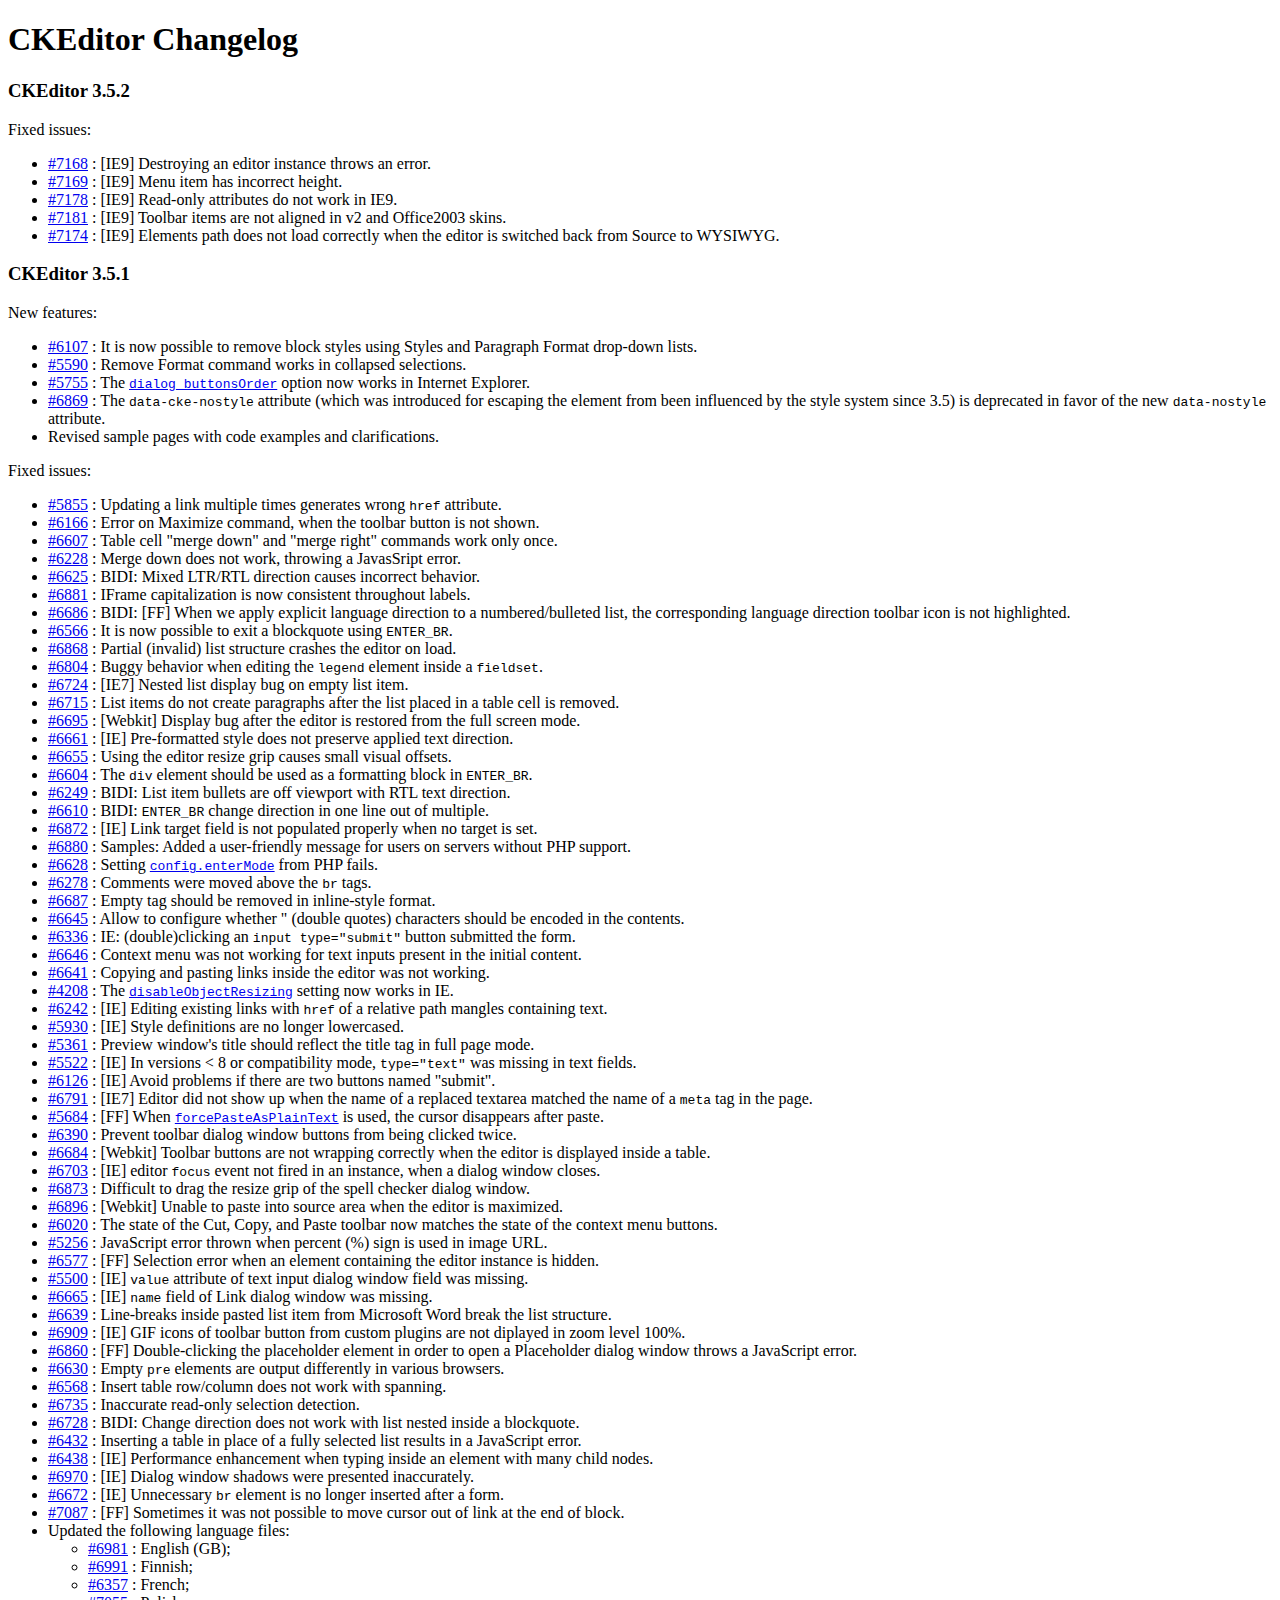
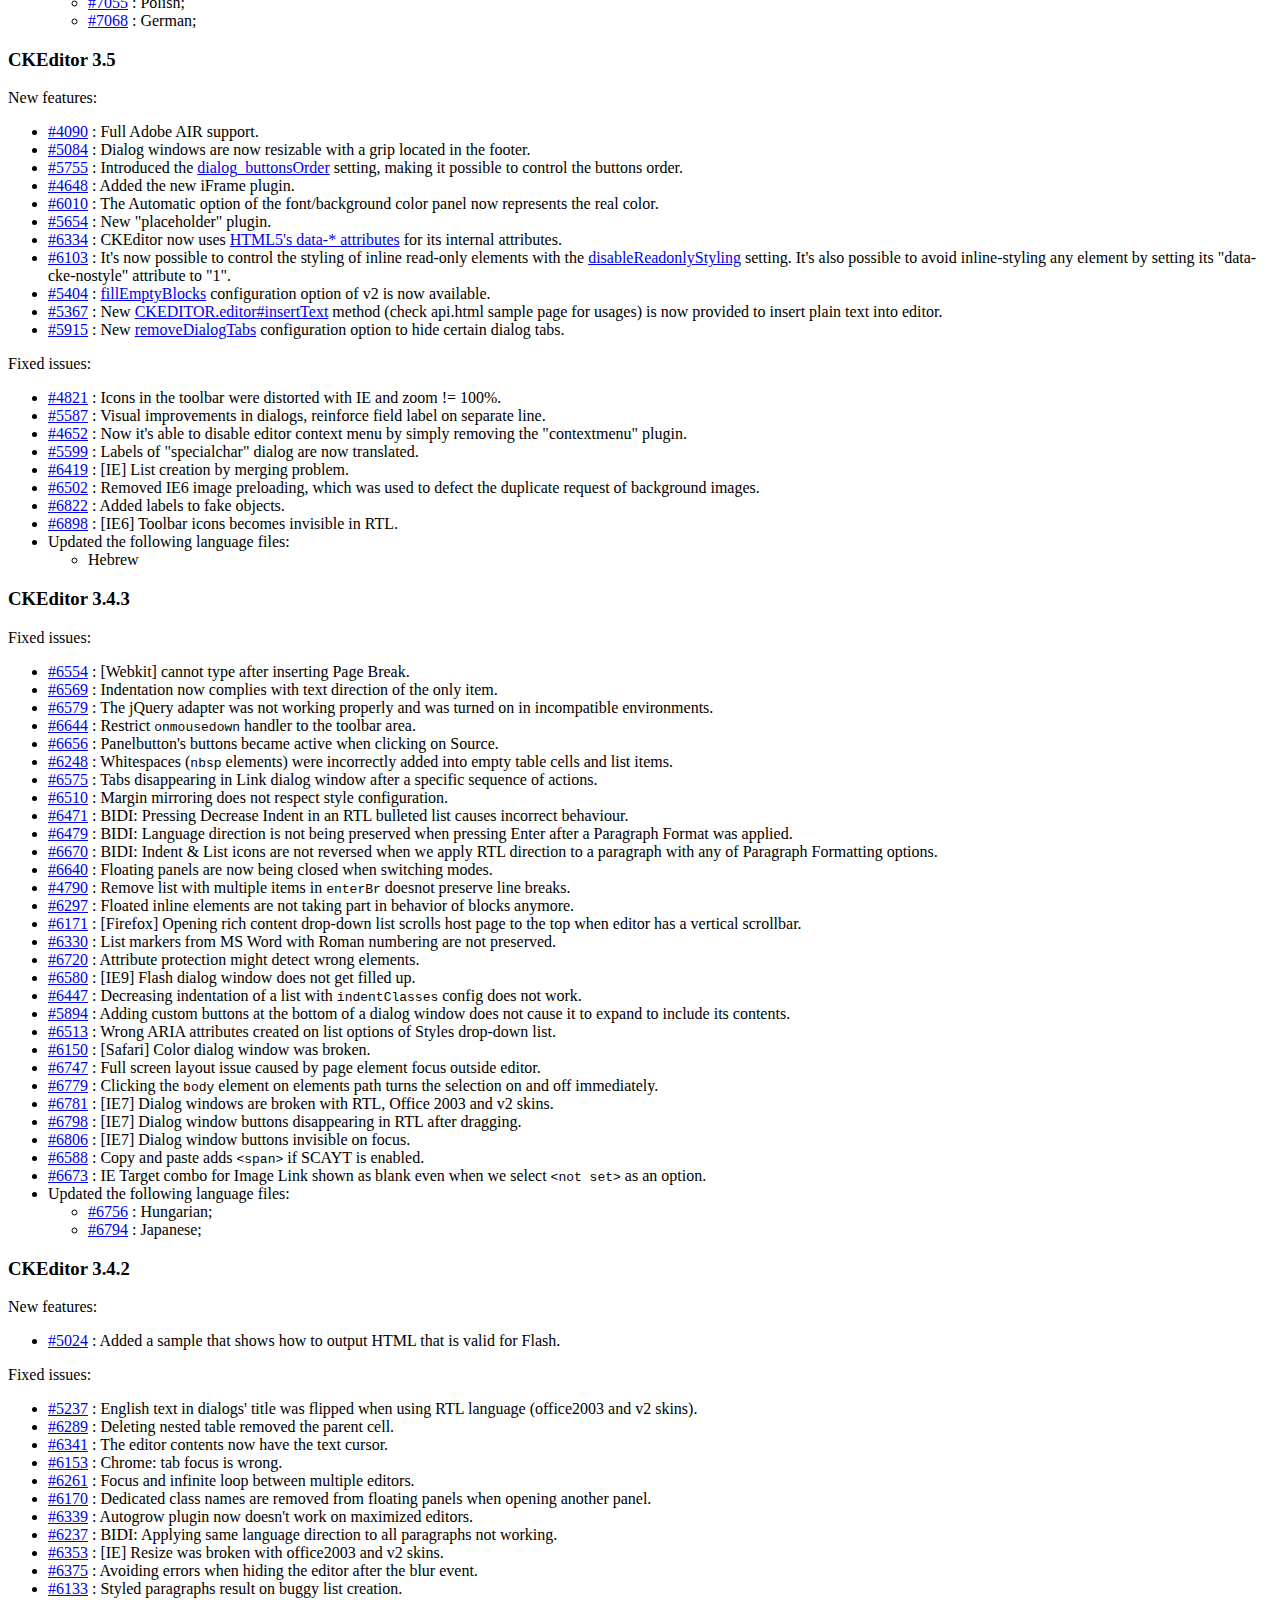
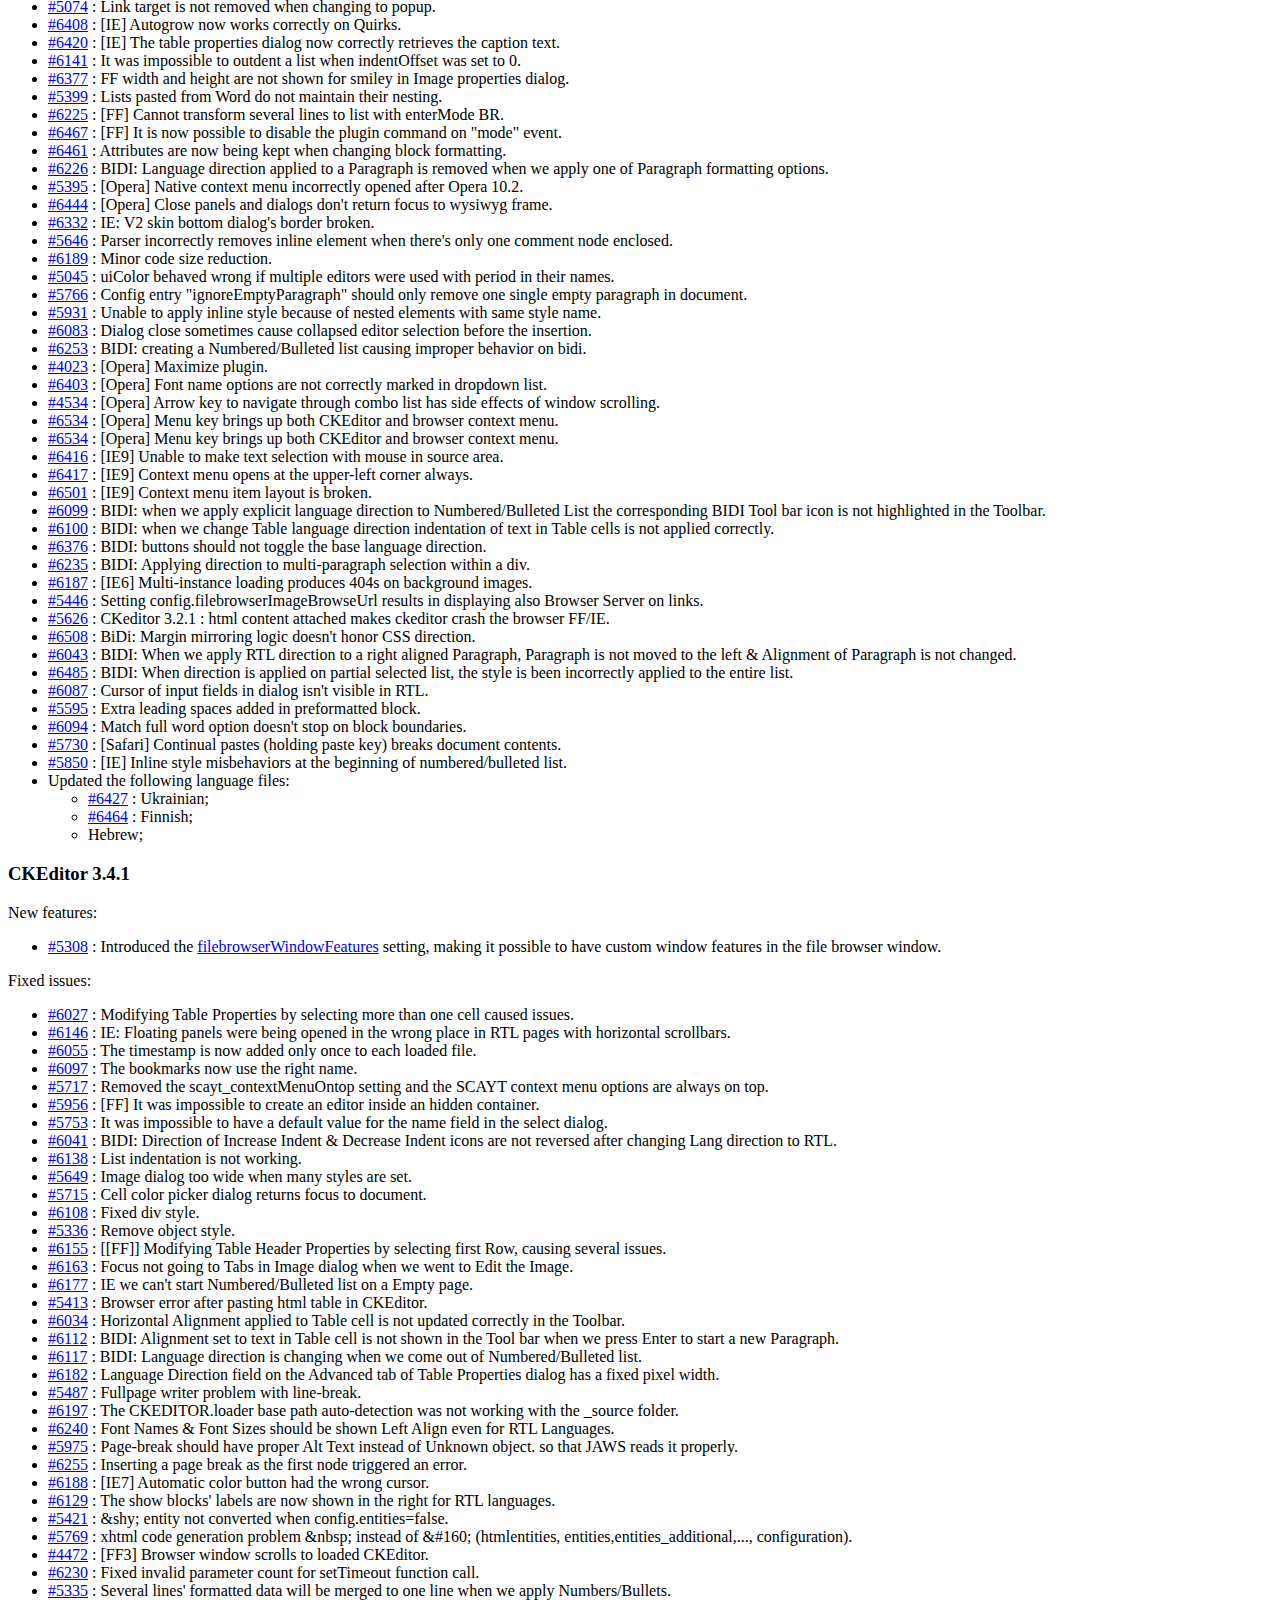
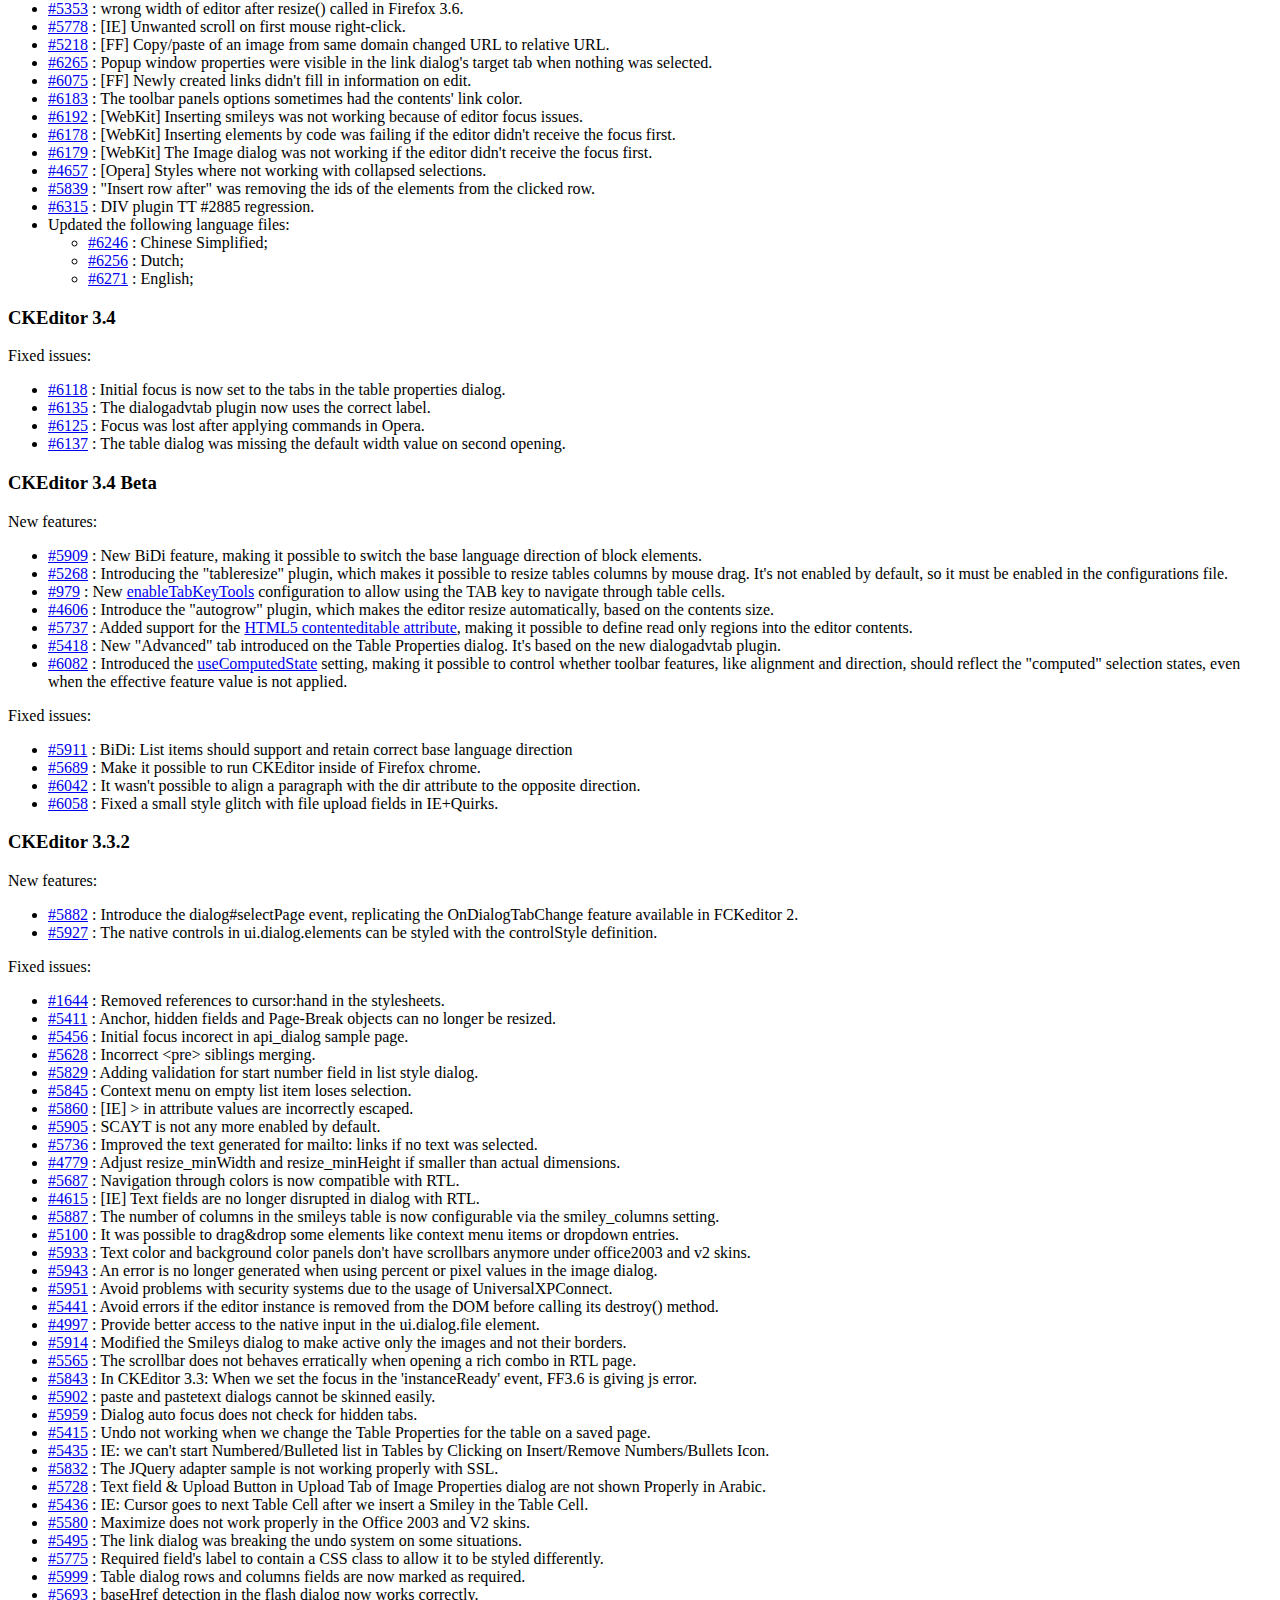
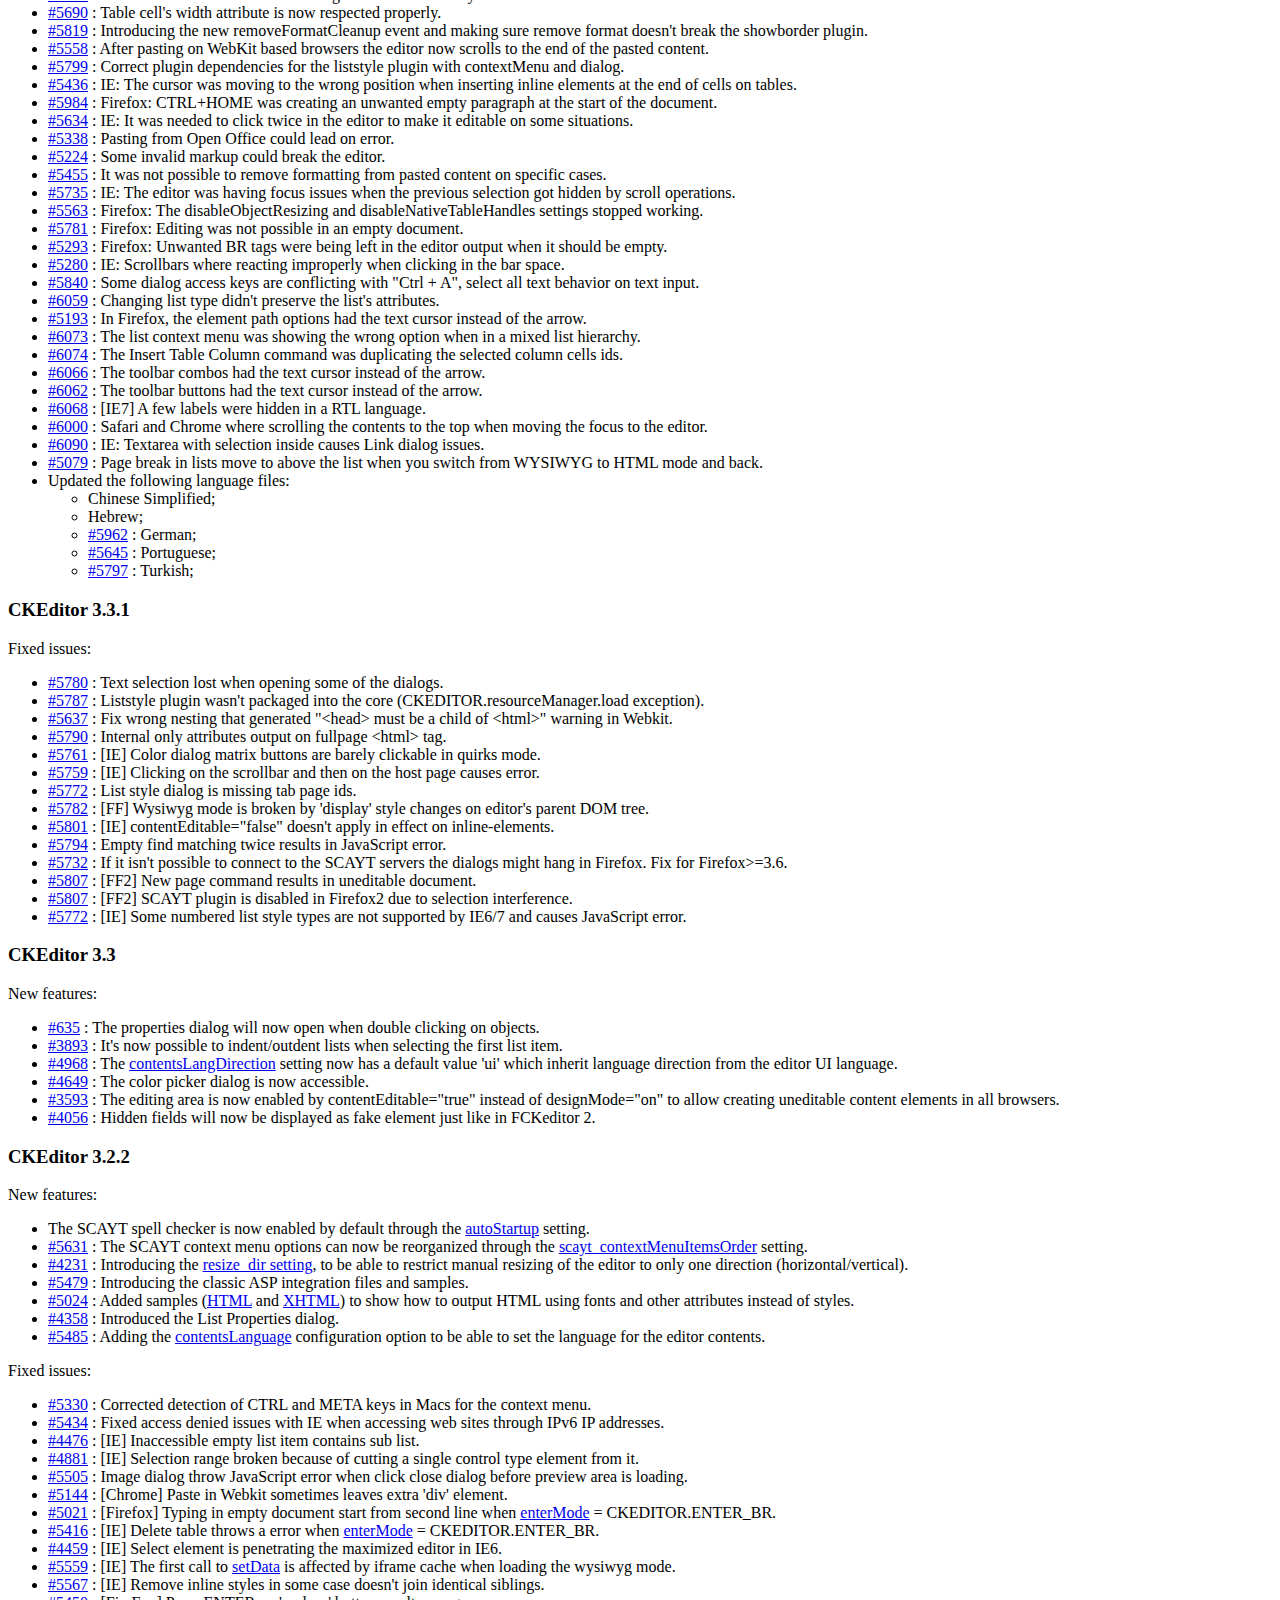
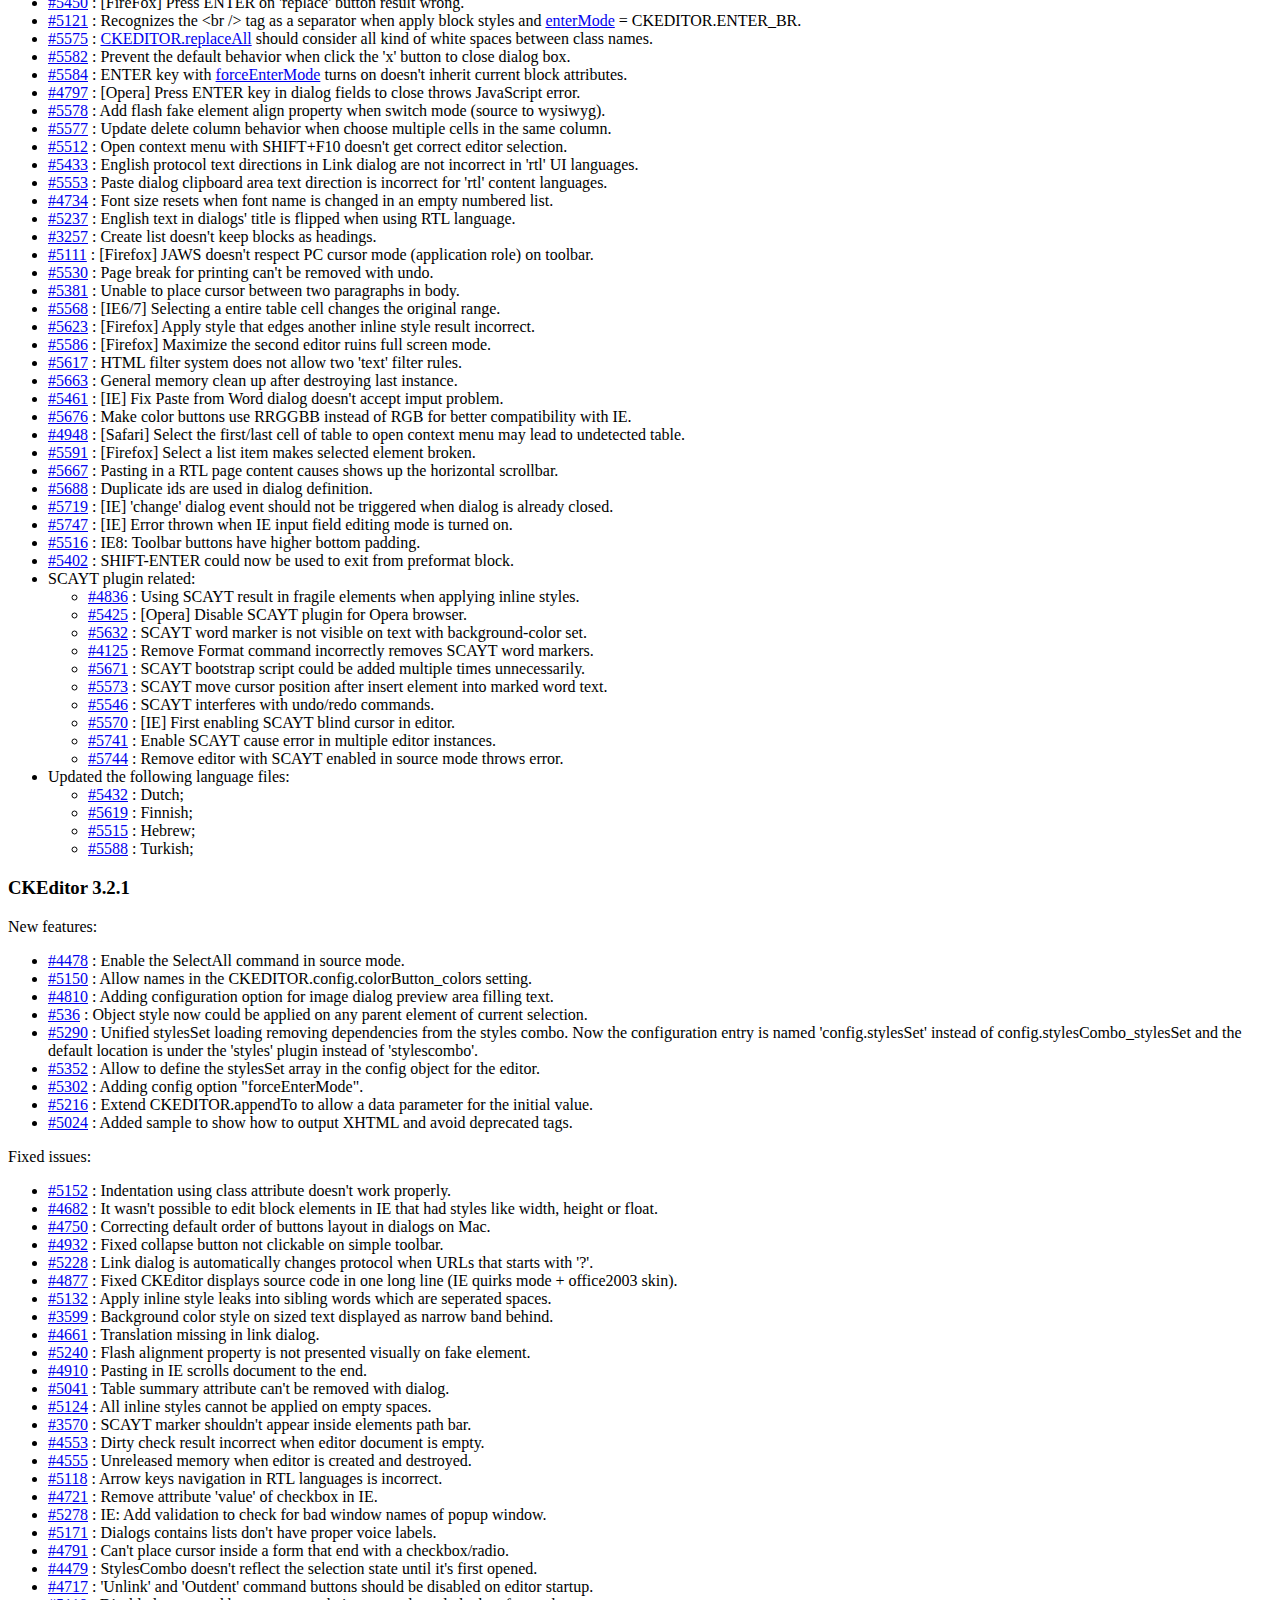
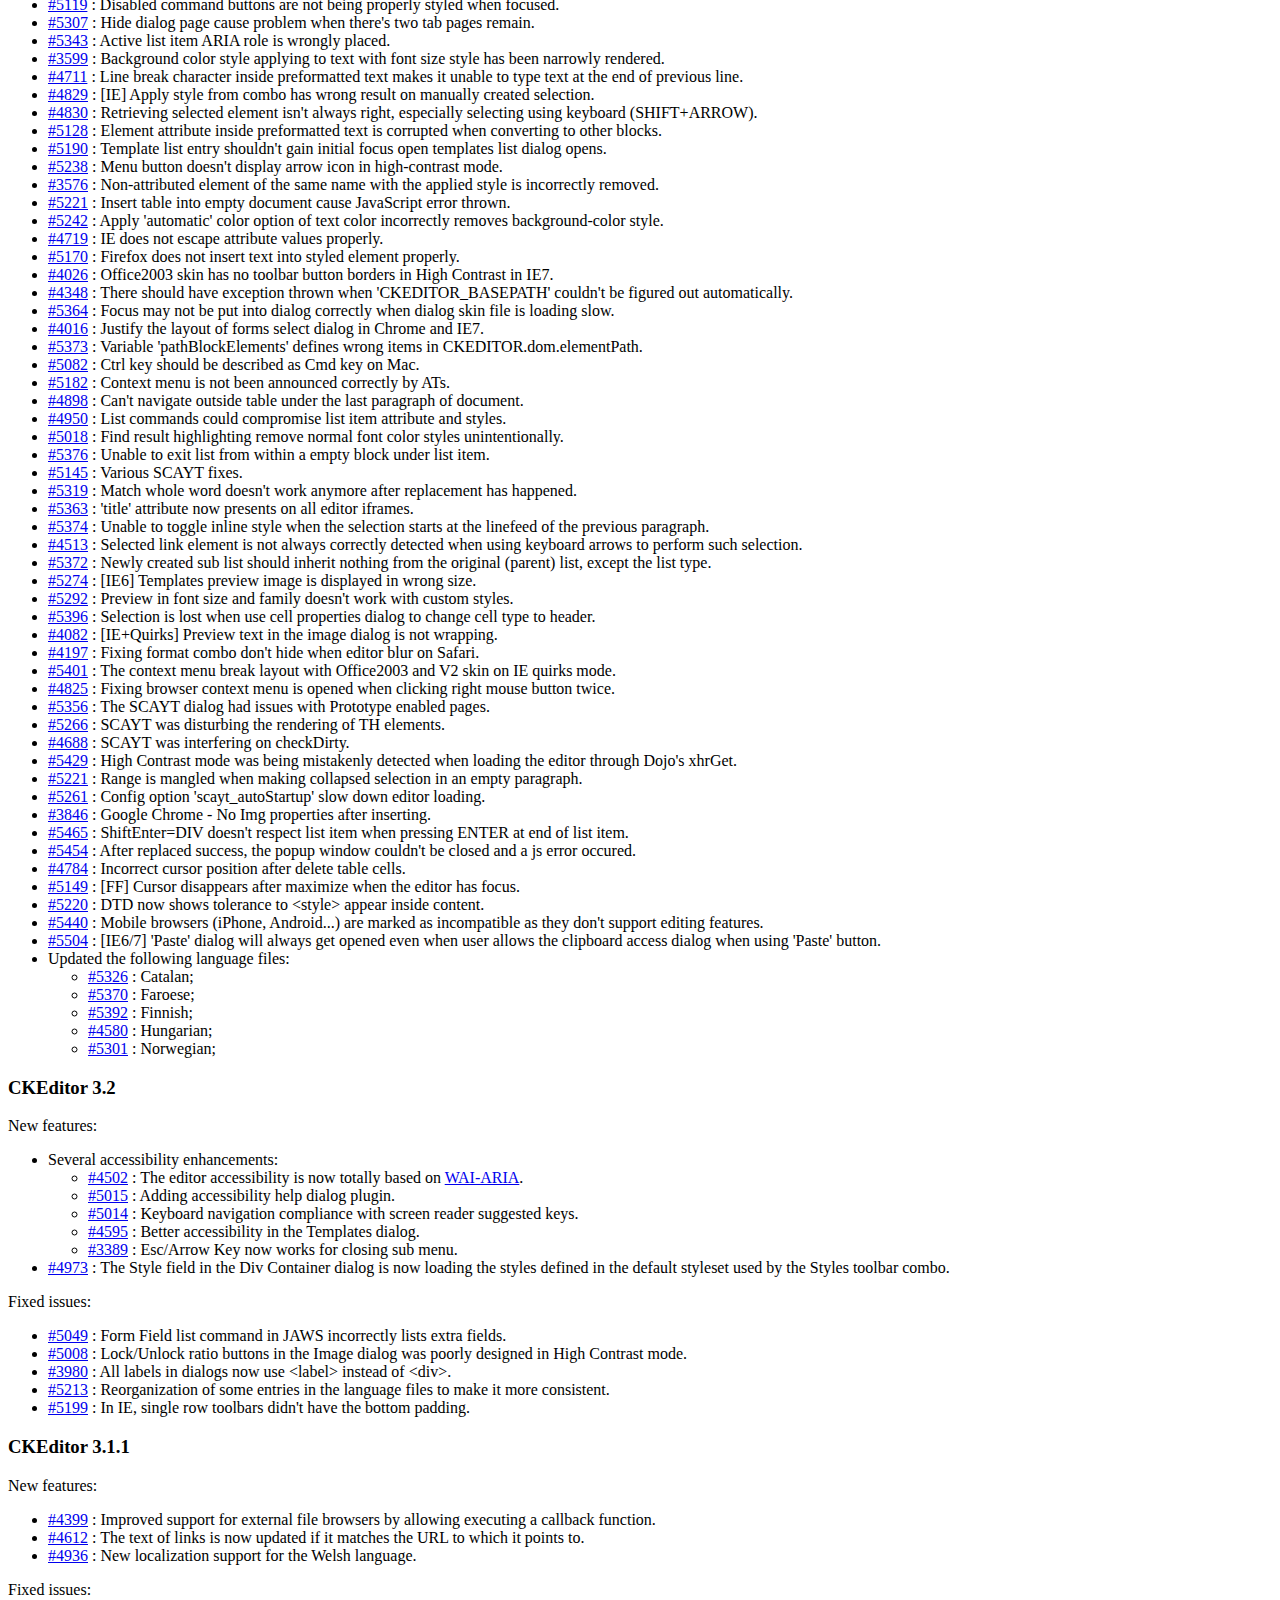
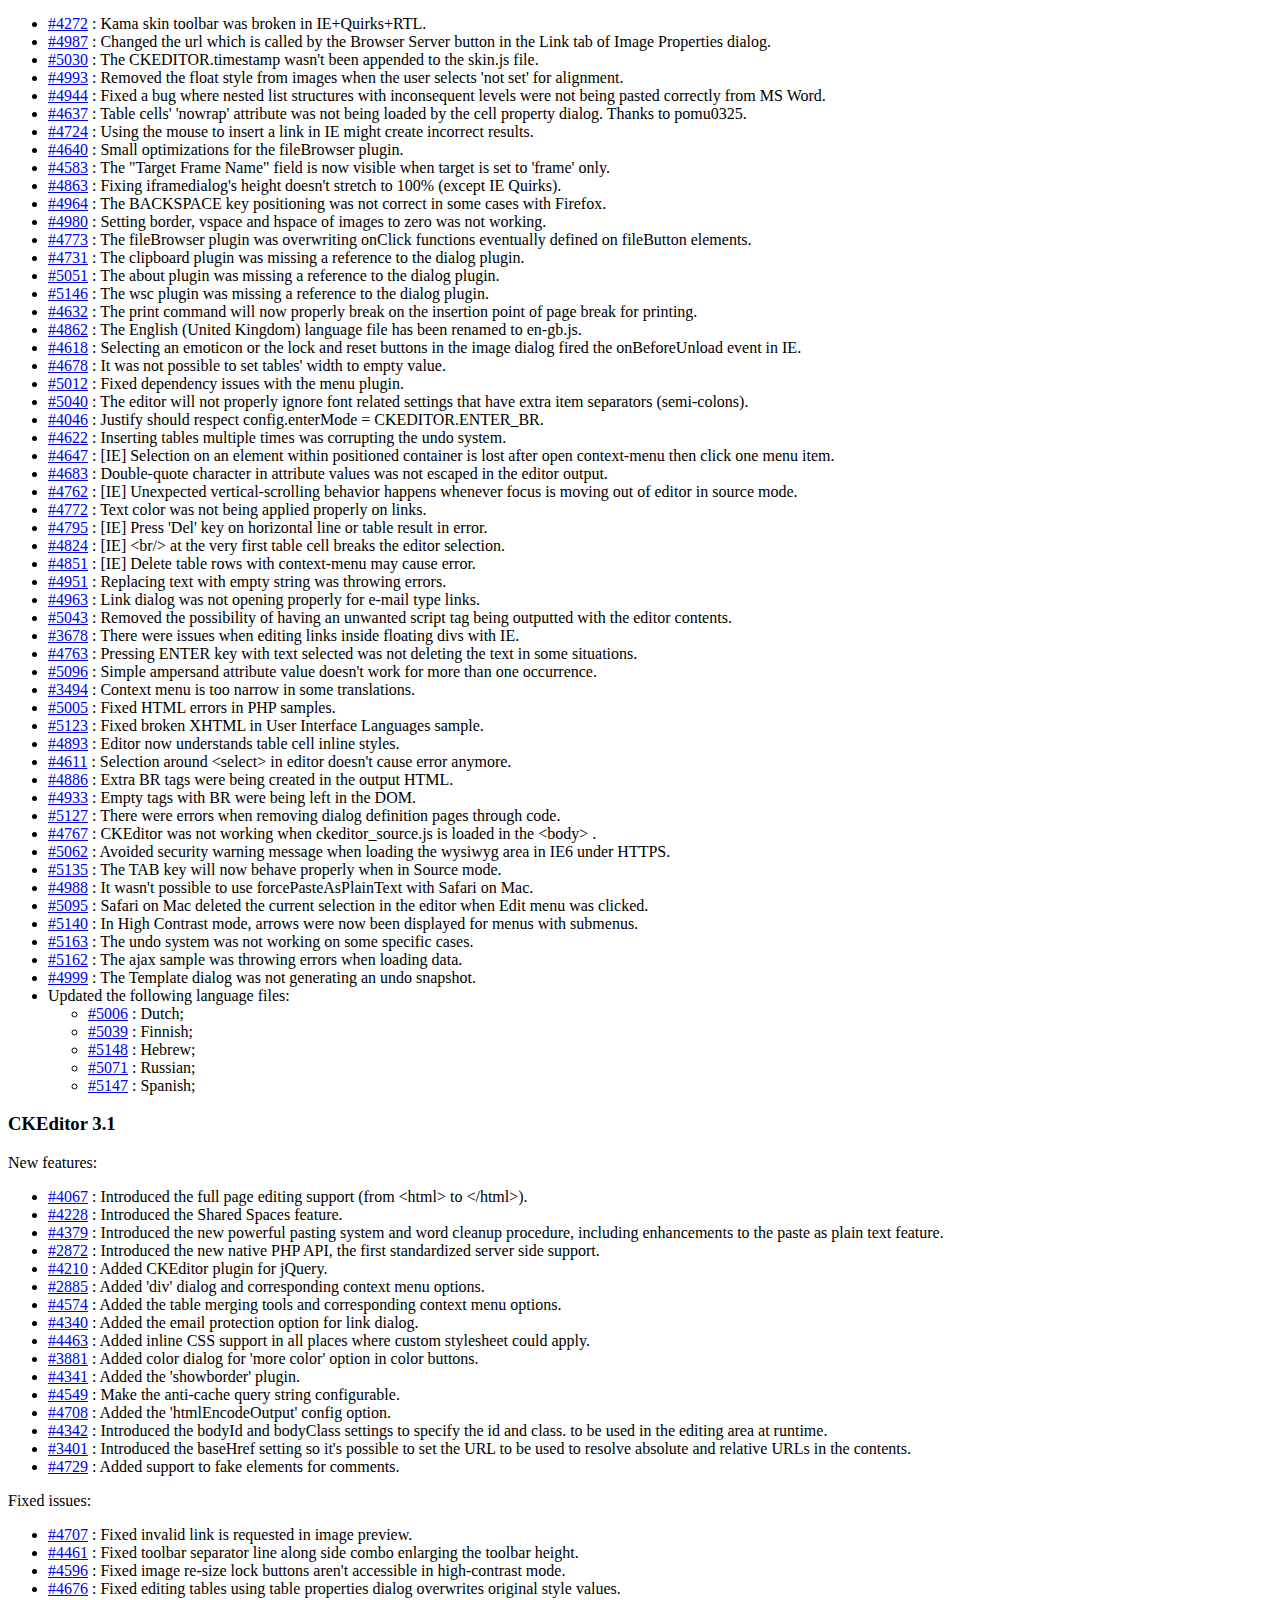
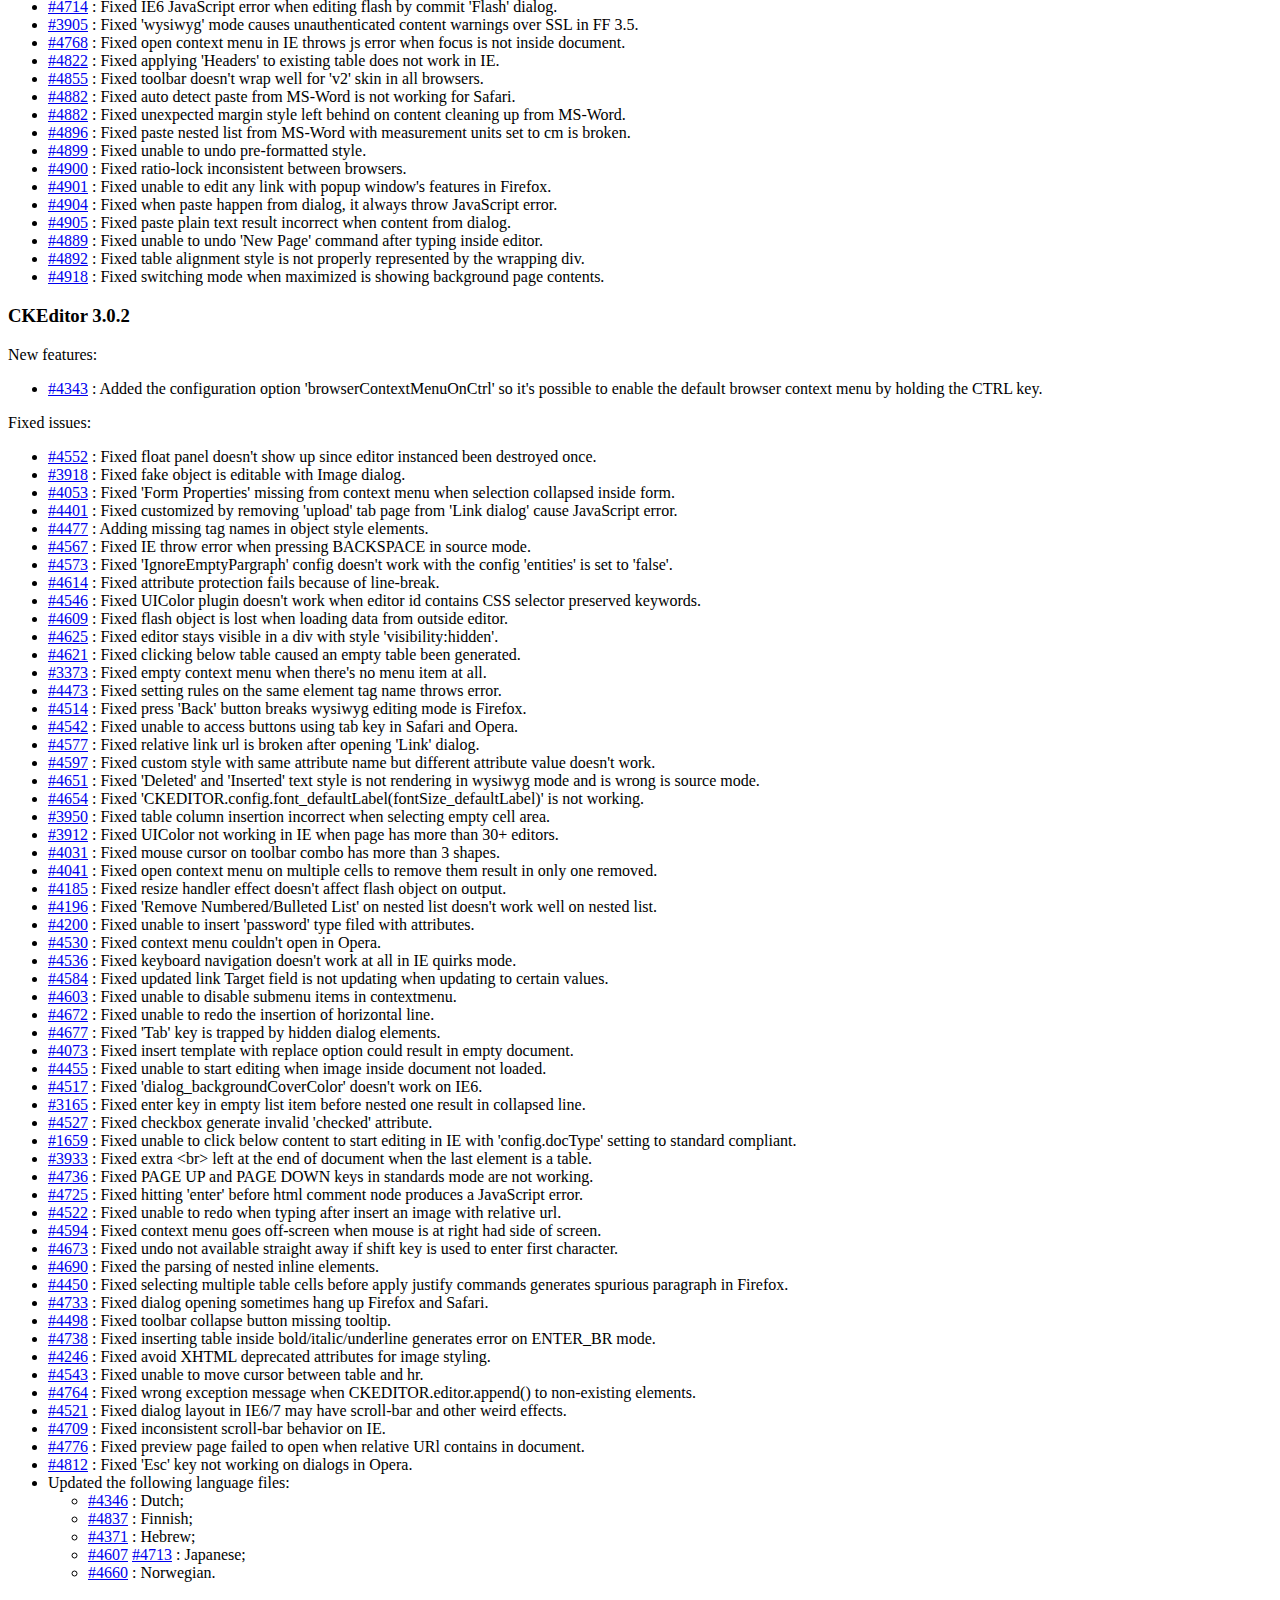
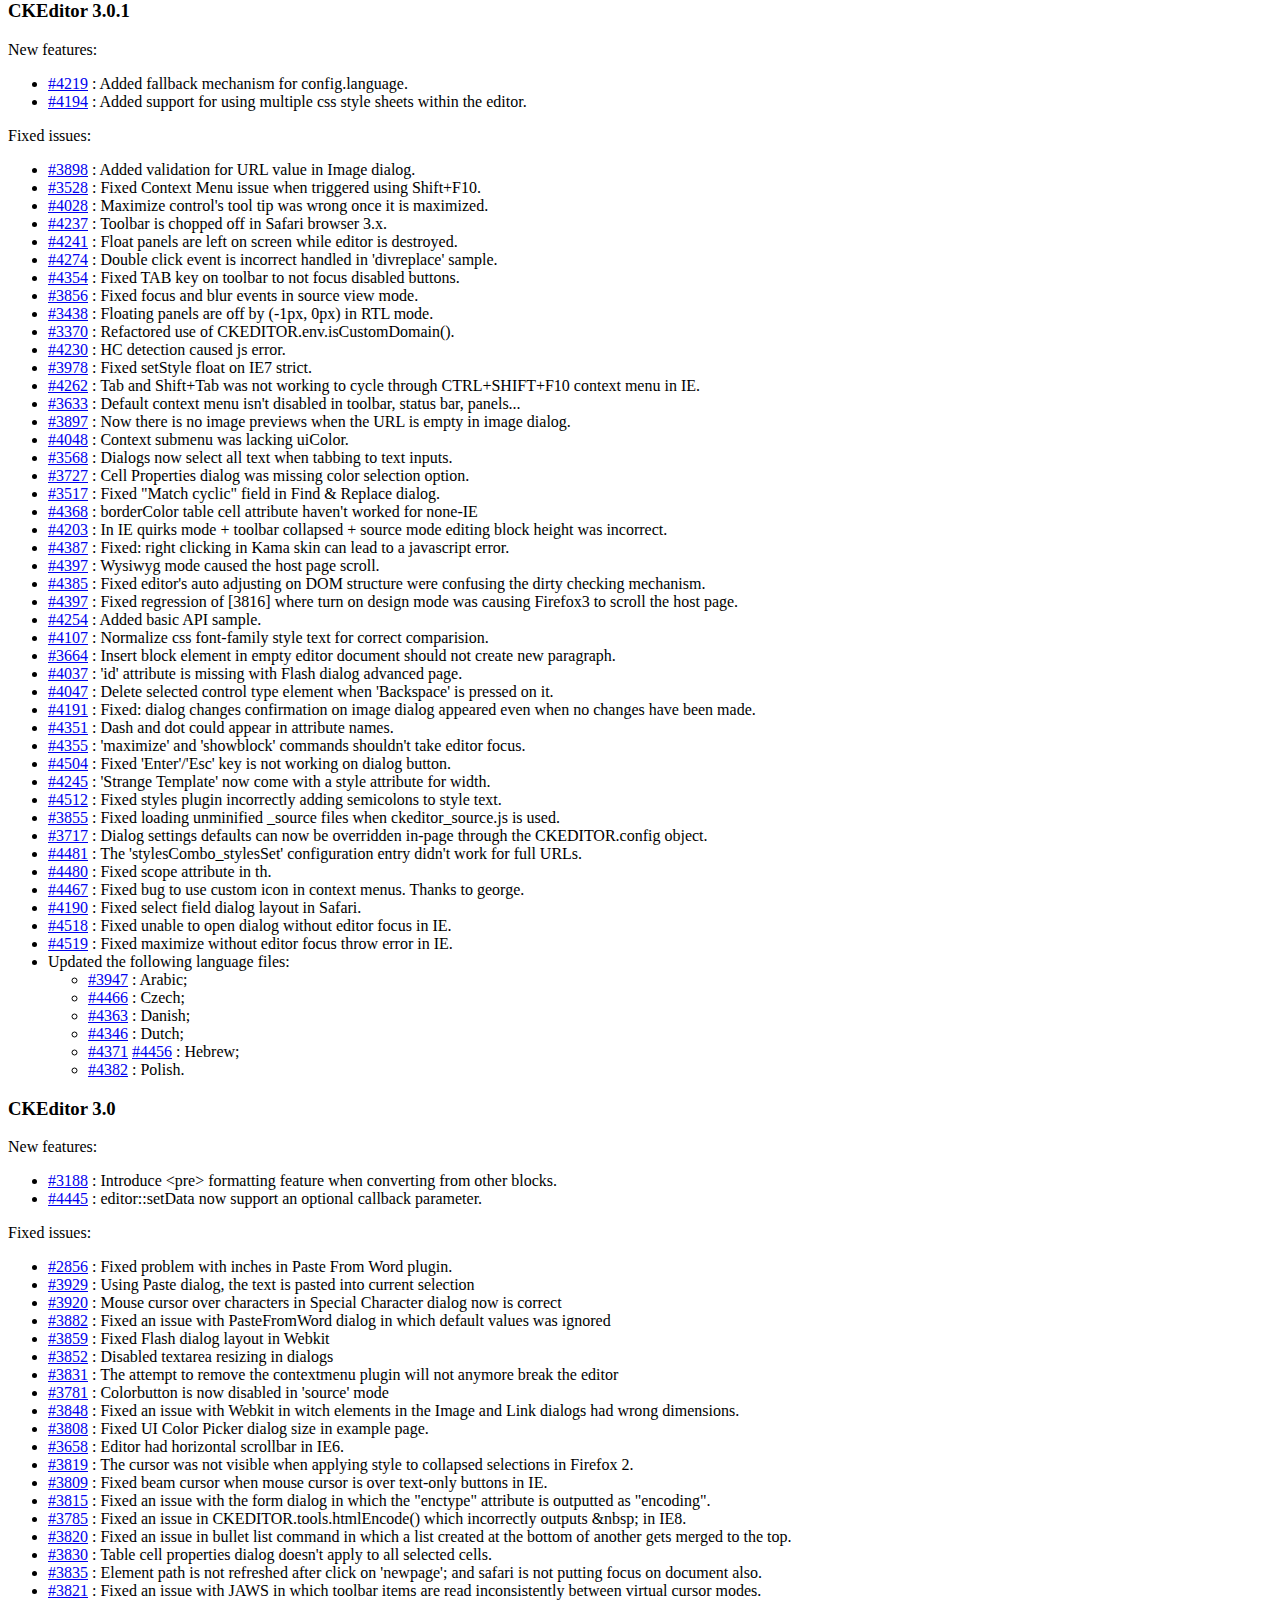
<file: src/main/webapp/ckeditor/ckeditor/CHANGES.html>
<!DOCTYPE html PUBLIC "-//W3C//DTD XHTML 1.0 Transitional//EN" "http://www.w3.org/TR/xhtml1/DTD/xhtml1-transitional.dtd">
<!--
Copyright (c) 2003-2011, CKSource - Frederico Knabben. All rights reserved.
For licensing, see LICENSE.html or http://ckeditor.com/license
-->
<html xmlns="http://www.w3.org/1999/xhtml">
<head>
	<title>Changelog &mdash; CKEditor</title>
	<meta http-equiv="content-type" content="text/html; charset=utf-8" />
	<style type="text/css">

#footer hr
{
	margin: 10px 0 15px 0;
	height: 1px;
	border: solid 1px gray;
	border-bottom: none;
}

#footer p
{
	margin: 0 10px 10px 10px;
	float: left;
}

#footer #copy
{
	float: right;
}

	</style>
</head>
<body>
	<h1>
		CKEditor Changelog
	</h1>
	<h3>
			CKEditor 3.5.2</h3>
	<p>
			Fixed issues:</p>
	<ul>
		<li><a href="http://dev.ckeditor.com/ticket/7168">#7168</a> : [IE9] Destroying an editor instance throws an error.</li>
		<li><a href="http://dev.ckeditor.com/ticket/7169">#7169</a> : [IE9] Menu item has incorrect height.</li>
		<li><a href="http://dev.ckeditor.com/ticket/7178">#7178</a> : [IE9] Read-only attributes do not work in IE9.</li>
		<li><a href="http://dev.ckeditor.com/ticket/7181">#7181</a> : [IE9] Toolbar items are not aligned in v2 and Office2003 skins.</li>
		<li><a href="http://dev.ckeditor.com/ticket/7174">#7174</a> : [IE9] Elements path does not load correctly when the editor is switched back from Source to WYSIWYG.</li>
	</ul>
	<h3>
			CKEditor 3.5.1</h3>
	<p>
			New features:</p>
	<ul>
		<li><a href="http://dev.ckeditor.com/ticket/6107">#6107</a> : It is now possible to remove block styles using Styles and Paragraph Format drop-down lists.</li>
		<li><a href="http://dev.ckeditor.com/ticket/5590">#5590</a> : Remove Format command works in collapsed selections.</li>
		<li><a href="http://dev.ckeditor.com/ticket/5755">#5755</a> : The <code><a href="http://docs.cksource.com/ckeditor_api/symbols/CKEDITOR.config.html#.dialog_buttonsOrder">dialog_buttonsOrder</a></code> option now works in Internet Explorer.</li>
		<li><a href="http://dev.ckeditor.com/ticket/6869">#6869</a> : The <code>data-cke-nostyle</code> attribute (which was introduced for escaping the element from been influenced by the style system since 3.5) is deprecated in favor of the new <code>data-nostyle</code> attribute.</li>
		<li>Revised sample pages with code examples and clarifications.</li>
	</ul>
	<p>
			Fixed issues:</p>
	<ul>
		<li><a href="http://dev.ckeditor.com/ticket/5855">#5855</a> : Updating a link multiple times generates wrong <code>href</code> attribute.</li>
		<li><a href="http://dev.ckeditor.com/ticket/6166">#6166</a> : Error on Maximize command, when the toolbar button is not shown.</li>
		<li><a href="http://dev.ckeditor.com/ticket/6607">#6607</a> : Table cell "merge down" and "merge right" commands work only once.</li>
		<li><a href="http://dev.ckeditor.com/ticket/6228">#6228</a> : Merge down does not work, throwing a JavasSript error.</li>
		<li><a href="http://dev.ckeditor.com/ticket/6625">#6625</a> : BIDI: Mixed LTR/RTL direction causes incorrect behavior.</li>
		<li><a href="http://dev.ckeditor.com/ticket/6881">#6881</a> : IFrame capitalization is now consistent throughout labels.</li>
		<li><a href="http://dev.ckeditor.com/ticket/6686">#6686</a> : BIDI: [FF] When we apply explicit language direction to a numbered/bulleted list, the corresponding language direction toolbar icon is not highlighted.</li>
		<li><a href="http://dev.ckeditor.com/ticket/6566">#6566</a> : It is now possible to exit a blockquote using <code>ENTER_BR</code>.</li>
		<li><a href="http://dev.ckeditor.com/ticket/6868">#6868</a> : Partial (invalid) list structure crashes the editor on load.</li>
		<li><a href="http://dev.ckeditor.com/ticket/6804">#6804</a> : Buggy behavior when editing the <code>legend</code> element inside a <code>fieldset</code>.</li>
		<li><a href="http://dev.ckeditor.com/ticket/6724">#6724</a> : [IE7] Nested list display bug on empty list item.</li>
		<li><a href="http://dev.ckeditor.com/ticket/6715">#6715</a> : List items do not create paragraphs after the list placed in a table cell is removed.</li>
		<li><a href="http://dev.ckeditor.com/ticket/6695">#6695</a> : [Webkit] Display bug after the editor is restored from the full screen mode.</li>
		<li><a href="http://dev.ckeditor.com/ticket/6661">#6661</a> : [IE] Pre-formatted style does not preserve applied text direction.</li>
		<li><a href="http://dev.ckeditor.com/ticket/6655">#6655</a> : Using the editor resize grip causes small visual offsets.</li>
		<li><a href="http://dev.ckeditor.com/ticket/6604">#6604</a> : The <code>div</code> element should be used as a formatting block in <code>ENTER_BR</code>.</li>
		<li><a href="http://dev.ckeditor.com/ticket/6249">#6249</a> : BIDI: List item bullets are off viewport with RTL text direction.</li>
		<li><a href="http://dev.ckeditor.com/ticket/6610">#6610</a> : BIDI: <code>ENTER_BR</code> change direction in one line out of multiple.</li>
		<li><a href="http://dev.ckeditor.com/ticket/6872">#6872</a> : [IE] Link target field is not populated properly when no target is set.</li>
		<li><a href="http://dev.ckeditor.com/ticket/6880">#6880</a> : Samples: Added a user-friendly message for users on servers without PHP support.</li>
		<li><a href="http://dev.ckeditor.com/ticket/6628">#6628</a> : Setting <code><a href="http://docs.cksource.com/ckeditor_api/symbols/CKEDITOR.config.html#.enterMode">config.enterMode</a></code> from PHP fails.</li>
		<li><a href="http://dev.ckeditor.com/ticket/6278">#6278</a> : Comments were moved above the <code>br</code> tags.</li>
		<li><a href="http://dev.ckeditor.com/ticket/6687">#6687</a> : Empty tag should be removed in inline-style format.</li>
		<li><a href="http://dev.ckeditor.com/ticket/6645">#6645</a> : Allow to configure whether &quot; (double quotes) characters should be encoded in the contents.</li>
		<li><a href="http://dev.ckeditor.com/ticket/6336">#6336</a> : IE: (double)clicking an <code>input type="submit"</code> button submitted the form.</li>
		<li><a href="http://dev.ckeditor.com/ticket/6646">#6646</a> : Context menu was not working for text inputs present in the initial content.</li>
		<li><a href="http://dev.ckeditor.com/ticket/6641">#6641</a> : Copying and pasting links inside the editor was not working.</li>
		<li><a href="http://dev.ckeditor.com/ticket/4208">#4208</a> : The <code><a href="http://docs.cksource.com/ckeditor_api/symbols/CKEDITOR.config.html#.disableObjectResizing">disableObjectResizing</a></code> setting now works in IE.</li>
		<li><a href="http://dev.ckeditor.com/ticket/6242">#6242</a> : [IE] Editing existing links with <code>href</code> of a relative path mangles containing text.</li>
		<li><a href="http://dev.ckeditor.com/ticket/5930">#5930</a> : [IE] Style definitions are no longer lowercased.</li>
		<li><a href="http://dev.ckeditor.com/ticket/5361">#5361</a> : Preview window's title should reflect the title tag in full page mode.</li>
		<li><a href="http://dev.ckeditor.com/ticket/5522">#5522</a> : [IE] In versions &lt; 8 or compatibility mode, <code>type="text"</code> was missing in text fields.</li>
		<li><a href="http://dev.ckeditor.com/ticket/6126">#6126</a> : [IE] Avoid problems if there are two buttons named "submit".</li>
		<li><a href="http://dev.ckeditor.com/ticket/6791">#6791</a> : [IE7] Editor did not show up when the name of a replaced textarea matched the name of a <code>meta</code> tag in the page.</li>
		<li><a href="http://dev.ckeditor.com/ticket/5684">#5684</a> : [FF] When <code><a href="http://docs.cksource.com/ckeditor_api/symbols/CKEDITOR.config.html#.forcePasteAsPlainText">forcePasteAsPlainText</a></code> is used, the cursor disappears after paste.</li>
		<li><a href="http://dev.ckeditor.com/ticket/6390">#6390</a> : Prevent toolbar dialog window buttons from being clicked twice.</li>
		<li><a href="http://dev.ckeditor.com/ticket/6684">#6684</a> : [Webkit] Toolbar buttons are not wrapping correctly when the editor is displayed inside a table.</li>
		<li><a href="http://dev.ckeditor.com/ticket/6703">#6703</a> : [IE] editor <code>focus</code> event not fired in an instance, when a dialog window closes.</li>
		<li><a href="http://dev.ckeditor.com/ticket/6873">#6873</a> : Difficult to drag the resize grip of the spell checker dialog window.</li>
		<li><a href="http://dev.ckeditor.com/ticket/6896">#6896</a> : [Webkit] Unable to paste into source area when the editor is maximized.</li>
		<li><a href="http://dev.ckeditor.com/ticket/6020">#6020</a> : The state of the Cut, Copy, and Paste toolbar now matches the state of the context menu buttons.</li>
		<li><a href="http://dev.ckeditor.com/ticket/5256">#5256</a> : JavaScript error thrown when percent (%) sign is used in image URL.</li>
		<li><a href="http://dev.ckeditor.com/ticket/6577">#6577</a> : [FF] Selection error when an element containing the editor instance is hidden.</li>
		<li><a href="http://dev.ckeditor.com/ticket/5500">#5500</a> : [IE] <code>value</code> attribute of text input dialog window field was missing.</li>
		<li><a href="http://dev.ckeditor.com/ticket/6665">#6665</a> : [IE] <code>name</code> field of Link dialog window was missing.</li>
		<li><a href="http://dev.ckeditor.com/ticket/6639">#6639</a> : Line-breaks inside pasted list item from Microsoft Word break the list structure.</li>
		<li><a href="http://dev.ckeditor.com/ticket/6909">#6909</a> : [IE] GIF icons of toolbar button from custom plugins are not diplayed in zoom level 100%.</li>
		<li><a href="http://dev.ckeditor.com/ticket/6860">#6860</a> : [FF] Double-clicking the placeholder element in order to open a Placeholder dialog window throws a JavaScript error.</li>
		<li><a href="http://dev.ckeditor.com/ticket/6630">#6630</a> : Empty <code>pre</code> elements are output differently in various browsers.</li>
		<li><a href="http://dev.ckeditor.com/ticket/6568">#6568</a> : Insert table row/column does not work with spanning.</li>
		<li><a href="http://dev.ckeditor.com/ticket/6735">#6735</a> : Inaccurate read-only selection detection.</li>
		<li><a href="http://dev.ckeditor.com/ticket/6728">#6728</a> : BIDI: Change direction does not work with list nested inside a blockquote.</li>
		<li><a href="http://dev.ckeditor.com/ticket/6432">#6432</a> : Inserting a table in place of a fully selected list results in a JavaScript error.</li>
		<li><a href="http://dev.ckeditor.com/ticket/6438">#6438</a> : [IE] Performance enhancement when typing inside an element with many child nodes.</li>
		<li><a href="http://dev.ckeditor.com/ticket/6970">#6970</a> : [IE] Dialog window shadows were presented inaccurately.</li>
		<li><a href="http://dev.ckeditor.com/ticket/6672">#6672</a> : [IE] Unnecessary <code>br</code> element is no longer inserted after a form.</li>
		<li><a href="http://dev.ckeditor.com/ticket/7087">#7087</a> : [FF] Sometimes it was not possible to move cursor out of link at the end of block.</li>
		<li>Updated the following language files:<ul>
			<li><a href="http://dev.ckeditor.com/ticket/6981">#6981</a> : English (GB);</li>
			<li><a href="http://dev.ckeditor.com/ticket/6991">#6991</a> : Finnish;</li>
			<li><a href="http://dev.ckeditor.com/ticket/6357">#6357</a> : French;</li>
			<li><a href="http://dev.ckeditor.com/ticket/7055">#7055</a> : Polish;</li>
			<li><a href="http://dev.ckeditor.com/ticket/7068">#7068</a> : German;</li>
		</ul></li>
	</ul>
	<h3>
			CKEditor 3.5</h3>
	<p>
			New features:</p>
	<ul>
		<li><a href="http://dev.ckeditor.com/ticket/4090">#4090</a> : Full Adobe AIR support.</li>
		<li><a href="http://dev.ckeditor.com/ticket/5084">#5084</a> : Dialog windows are now resizable with a grip located in the footer.</li>
		<li><a href="http://dev.ckeditor.com/ticket/5755">#5755</a> : Introduced the <a href="http://docs.cksource.com/ckeditor_api/symbols/CKEDITOR.config.html#.dialog_buttonsOrder">dialog_buttonsOrder</a> setting, making it possible to control the buttons order.</li>
		<li><a href="http://dev.ckeditor.com/ticket/4648">#4648</a> : Added the new iFrame plugin.</li>
		<li><a href="http://dev.ckeditor.com/ticket/6010">#6010</a> : The Automatic option of the font/background color panel now represents the real color.</li>
		<li><a href="http://dev.ckeditor.com/ticket/5654">#5654</a> : New "placeholder" plugin.</li>
		<li><a href="http://dev.ckeditor.com/ticket/6334">#6334</a> : CKEditor now uses <a href="http://www.w3.org/TR/2010/WD-html5-20101019/elements.html#embedding-custom-non-visible-data-with-the-data-attributes">HTML5's data-* attributes</a> for its internal attributes.</li>
		<li><a href="http://dev.ckeditor.com/ticket/6103">#6103</a> : It's now possible to control the styling of inline read-only elements with the <a href="http://docs.cksource.com/ckeditor_api/symbols/CKEDITOR.config.html#.disableReadonlyStyling">disableReadonlyStyling</a> setting. It's also possible to avoid inline-styling any element by setting its "data-cke-nostyle" attribute to "1".</li>
		<li><a href="http://dev.ckeditor.com/ticket/5404">#5404</a> : <a href="http://docs.cksource.com/ckeditor_api/symbols/CKEDITOR.config.html#.fillEmptyBlocks">fillEmptyBlocks</a> configuration option of v2 is now available.</li>
		<li><a href="http://dev.ckeditor.com/ticket/5367">#5367</a> : New <a href="http://docs.cksource.com/ckeditor_api/symbols/CKEDITOR.editor.html#insertText">CKEDITOR.editor#insertText</a> method (check api.html sample page for usages) is now provided to insert plain text into editor.</li>
		<li><a href="http://dev.ckeditor.com/ticket/5367">#5915</a> : New <a href="http://docs.cksource.com/ckeditor_api/symbols/CKEDITOR.config.html#.removeDialogTabs">removeDialogTabs</a> configuration option to hide certain dialog tabs.</li>
	</ul>
	<p>
			Fixed issues:</p>
	<ul>
		<li><a href="http://dev.ckeditor.com/ticket/4821">#4821</a> : Icons in the toolbar were distorted with IE and zoom != 100%.</li>
		<li><a href="http://dev.ckeditor.com/ticket/5587">#5587</a> : Visual improvements in dialogs, reinforce field label on separate line.</li>
		<li><a href="http://dev.ckeditor.com/ticket/4652">#4652</a> : Now it's able to disable editor context menu by simply removing the "contextmenu" plugin.</li>
		<li><a href="http://dev.ckeditor.com/ticket/5599">#5599</a> : Labels of "specialchar" dialog are now translated.</li>
		<li><a href="http://dev.ckeditor.com/ticket/6419">#6419</a> : [IE] List creation by merging problem.</li>
		<li><a href="http://dev.ckeditor.com/ticket/6502">#6502</a> : Removed IE6 image preloading, which was used to defect the duplicate request of background images.</li>
		<li><a href="http://dev.ckeditor.com/ticket/6822">#6822</a> : Added labels to fake objects.</li>
		<li><a href="http://dev.ckeditor.com/ticket/6898">#6898</a> : [IE6] Toolbar icons becomes invisible in RTL.</li>
		<li>Updated the following language files:<ul>
			<li>Hebrew</li>
		</ul></li>
	</ul>
	<h3>
			CKEditor 3.4.3</h3>
	<p>
			Fixed issues:</p>
	<ul>
		<li><a href="http://dev.ckeditor.com/ticket/6554">#6554</a> : [Webkit] cannot type after inserting Page Break.</li>
		<li><a href="http://dev.ckeditor.com/ticket/6569">#6569</a> : Indentation now complies with text direction of the only item.</li>
		<li><a href="http://dev.ckeditor.com/ticket/6579">#6579</a> : The jQuery adapter was not working properly and was turned on in incompatible environments.</li>
		<li><a href="http://dev.ckeditor.com/ticket/6644">#6644</a> : Restrict <code>onmousedown</code> handler to the toolbar area.</li>
		<li><a href="http://dev.ckeditor.com/ticket/6656">#6656</a> : Panelbutton's buttons became active when clicking on Source.</li>
		<li><a href="http://dev.ckeditor.com/ticket/6248">#6248</a> : Whitespaces (<code>nbsp</code> elements) were incorrectly added into empty table cells and list items.</li>
		<li><a href="http://dev.ckeditor.com/ticket/6575">#6575</a> : Tabs disappearing in Link dialog window after a specific sequence of actions.</li>
		<li><a href="http://dev.ckeditor.com/ticket/6510">#6510</a> : Margin mirroring does not respect style configuration.</li>
		<li><a href="http://dev.ckeditor.com/ticket/6471">#6471</a> : BIDI: Pressing Decrease Indent in an RTL bulleted list causes incorrect behaviour.</li>
		<li><a href="http://dev.ckeditor.com/ticket/6479">#6479</a> : BIDI: Language direction is not being preserved when pressing Enter after a Paragraph Format was applied.</li>
		<li><a href="http://dev.ckeditor.com/ticket/6670">#6670</a> : BIDI: Indent &amp; List icons are not reversed when we apply RTL direction to a paragraph with any of Paragraph Formatting options.</li>
		<li><a href="http://dev.ckeditor.com/ticket/6640">#6640</a> : Floating panels are now being closed when switching modes.</li>
		<li><a href="http://dev.ckeditor.com/ticket/4790">#4790</a> : Remove list with multiple items in <code>enterBr</code> doesnot preserve line breaks.</li>
		<li><a href="http://dev.ckeditor.com/ticket/6297">#6297</a> : Floated inline elements are not taking part in behavior of blocks anymore.</li>
		<li><a href="http://dev.ckeditor.com/ticket/6171">#6171</a> : [Firefox] Opening rich content drop-down list scrolls host page to the top when editor has a vertical scrollbar.</li>
		<li><a href="http://dev.ckeditor.com/ticket/6330">#6330</a> : List markers from MS Word with Roman numbering are not preserved.</li>
		<li><a href="http://dev.ckeditor.com/ticket/6720">#6720</a> : Attribute protection might detect wrong elements.</li>
		<li><a href="http://dev.ckeditor.com/ticket/6580">#6580</a> : [IE9] Flash dialog window does not get filled up.</li>
		<li><a href="http://dev.ckeditor.com/ticket/6447">#6447</a> : Decreasing indentation of a list with <code>indentClasses</code> config does not work.</li>
		<li><a href="http://dev.ckeditor.com/ticket/5894">#5894</a> : Adding custom buttons at the bottom of a dialog window does not cause it to expand to include its contents.</li>
		<li><a href="http://dev.ckeditor.com/ticket/6513">#6513</a> : Wrong ARIA attributes created on list options of Styles drop-down list.</li>
		<li><a href="http://dev.ckeditor.com/ticket/6150">#6150</a> : [Safari] Color dialog window was broken.</li>
		<li><a href="http://dev.ckeditor.com/ticket/6747">#6747</a> : Full screen layout issue caused by page element focus outside editor.</li>
		<li><a href="http://dev.ckeditor.com/ticket/6779">#6779</a> : Clicking the <code>body</code> element on elements path turns the selection on and off immediately.</li>
		<li><a href="http://dev.ckeditor.com/ticket/6781">#6781</a> : [IE7] Dialog windows are broken with RTL, Office 2003 and v2 skins.</li>
		<li><a href="http://dev.ckeditor.com/ticket/6798">#6798</a> : [IE7] Dialog window buttons disappearing in RTL after dragging.</li>
		<li><a href="http://dev.ckeditor.com/ticket/6806">#6806</a> : [IE7] Dialog window buttons invisible on focus.</li>
		<li><a href="http://dev.ckeditor.com/ticket/6588">#6588</a> : Copy and paste adds <code>&lt;span&gt;</code> if SCAYT is enabled.</li>
		<li><a href="http://dev.ckeditor.com/ticket/6673">#6673</a> : IE Target combo for Image Link shown as blank even when we select <code>&lt;not set&gt;</code> as an option.</li>
		<li>Updated the following language files:<ul>
			<li><a href="http://dev.ckeditor.com/ticket/6756">#6756</a> : Hungarian;</li>
			<li><a href="http://dev.ckeditor.com/ticket/6794">#6794</a> : Japanese;</li>
		</ul></li>
	</ul>
	<h3>
			CKEditor 3.4.2</h3>
	<p>
			New features:</p>
	<ul>
		<li><a href="http://dev.ckeditor.com/ticket/5024">#5024</a> : Added a sample that shows how to output HTML that is valid for Flash.</li>
	</ul>
	<p>
			Fixed issues:</p>
	<ul>
		<li><a href="http://dev.ckeditor.com/ticket/5237">#5237</a> : English text in dialogs' title was flipped when using RTL language (office2003 and v2 skins).</li>
		<li><a href="http://dev.ckeditor.com/ticket/6289">#6289</a> : Deleting nested table removed the parent cell.</li>
		<li><a href="http://dev.ckeditor.com/ticket/6341">#6341</a> : The editor contents now have the text cursor.</li>
		<li><a href="http://dev.ckeditor.com/ticket/6153">#6153</a> : Chrome: tab focus is wrong.</li>
		<li><a href="http://dev.ckeditor.com/ticket/6261">#6261</a> : Focus and infinite loop between multiple editors.</li>
		<li><a href="http://dev.ckeditor.com/ticket/6170">#6170</a> : Dedicated class names are removed from floating panels when opening another panel.</li>
		<li><a href="http://dev.ckeditor.com/ticket/6339">#6339</a> : Autogrow plugin now doesn't work on maximized editors.</li>
		<li><a href="http://dev.ckeditor.com/ticket/6237">#6237</a> : BIDI: Applying same language direction to all paragraphs not working.</li>
		<li><a href="http://dev.ckeditor.com/ticket/6353">#6353</a> : [IE] Resize was broken with office2003 and v2 skins.</li>
		<li><a href="http://dev.ckeditor.com/ticket/6375">#6375</a> : Avoiding errors when hiding the editor after the blur event.</li>
		<li><a href="http://dev.ckeditor.com/ticket/6133">#6133</a> : Styled paragraphs result on buggy list creation.</li>
		<li><a href="http://dev.ckeditor.com/ticket/5074">#5074</a> : Link target is not removed when changing to popup.</li>
		<li><a href="http://dev.ckeditor.com/ticket/6408">#6408</a> : [IE] Autogrow now works correctly on Quirks.</li>
		<li><a href="http://dev.ckeditor.com/ticket/6420">#6420</a> : [IE] The table properties dialog now correctly retrieves the caption text.</li>
		<li><a href="http://dev.ckeditor.com/ticket/6141">#6141</a> : It was impossible to outdent a list when indentOffset was set to 0.</li>
		<li><a href="http://dev.ckeditor.com/ticket/6377">#6377</a> : FF width and height are not shown for smiley in Image properties dialog.</li>
		<li><a href="http://dev.ckeditor.com/ticket/5399">#5399</a> : Lists pasted from Word do not maintain their nesting.</li>
		<li><a href="http://dev.ckeditor.com/ticket/6225">#6225</a> : [FF] Cannot transform several lines to list with enterMode BR.</li>
		<li><a href="http://dev.ckeditor.com/ticket/6467">#6467</a> : [FF] It is now possible to disable the plugin command on "mode" event.</li>
		<li><a href="http://dev.ckeditor.com/ticket/6461">#6461</a> : Attributes are now being kept when changing block formatting.</li>
		<li><a href="http://dev.ckeditor.com/ticket/6226">#6226</a> : BIDI: Language direction applied to a Paragraph is removed when we apply one of Paragraph formatting options.</li>
		<li><a href="http://dev.ckeditor.com/ticket/5395">#5395</a> : [Opera] Native context menu incorrectly opened after Opera 10.2.</li>
		<li><a href="http://dev.ckeditor.com/ticket/6444">#6444</a> : [Opera] Close panels and dialogs don't return focus to wysiwyg frame.</li>
		<li><a href="http://dev.ckeditor.com/ticket/6332">#6332</a> : IE: V2 skin bottom dialog's border broken.</li>
		<li><a href="http://dev.ckeditor.com/ticket/5646">#5646</a> : Parser incorrectly removes inline element when there's only one comment node enclosed.</li>
		<li><a href="http://dev.ckeditor.com/ticket/6189">#6189</a> : Minor code size reduction.</li>
		<li><a href="http://dev.ckeditor.com/ticket/5045">#5045</a> : uiColor behaved wrong if multiple editors were used with period in their names.</li>
		<li><a href="http://dev.ckeditor.com/ticket/5766">#5766</a> : Config entry "ignoreEmptyParagraph" should only remove one single empty paragraph in document.</li>
		<li><a href="http://dev.ckeditor.com/ticket/5931">#5931</a> : Unable to apply inline style because of nested elements with same style name.</li>
		<li><a href="http://dev.ckeditor.com/ticket/6083">#6083</a> : Dialog close sometimes cause collapsed editor selection before the insertion.</li>
		<li><a href="http://dev.ckeditor.com/ticket/6253">#6253</a> : BIDI: creating a Numbered/Bulleted list causing improper behavior on bidi.</li>
		<li><a href="http://dev.ckeditor.com/ticket/4023">#4023</a> : [Opera] Maximize plugin.</li>
		<li><a href="http://dev.ckeditor.com/ticket/6403">#6403</a> : [Opera] Font name options are not correctly marked in dropdown list.</li>
		<li><a href="http://dev.ckeditor.com/ticket/4534">#4534</a> : [Opera] Arrow key to navigate through combo list has side effects of window scrolling.</li>
		<li><a href="http://dev.ckeditor.com/ticket/6534">#6534</a> : [Opera] Menu key brings up both CKEditor and browser context menu.</li>
		<li><a href="http://dev.ckeditor.com/ticket/6534">#6534</a> : [Opera] Menu key brings up both CKEditor and browser context menu.</li>
		<li><a href="http://dev.ckeditor.com/ticket/6416">#6416</a> : [IE9] Unable to make text selection with mouse in source area.</li>
		<li><a href="http://dev.ckeditor.com/ticket/6417">#6417</a> : [IE9] Context menu opens at the upper-left corner always.</li>
		<li><a href="http://dev.ckeditor.com/ticket/6501">#6501</a> : [IE9] Context menu item layout is broken.</li>
		<li><a href="http://dev.ckeditor.com/ticket/6099">#6099</a> : BIDI: when we apply explicit language direction to Numbered/Bulleted List the corresponding BIDI Tool bar icon is not highlighted in the Toolbar.</li>
		<li><a href="http://dev.ckeditor.com/ticket/6100">#6100</a> : BIDI: when we change Table language direction indentation of text in Table cells is not applied correctly.</li>
		<li><a href="http://dev.ckeditor.com/ticket/6376">#6376</a> : BIDI: buttons should not toggle the base language direction.</li>
		<li><a href="http://dev.ckeditor.com/ticket/6235">#6235</a> : BIDI: Applying direction to multi-paragraph selection within a div.</li>
		<li><a href="http://dev.ckeditor.com/ticket/6187">#6187</a> : [IE6] Multi-instance loading produces 404s on background images.</li>
		<li><a href="http://dev.ckeditor.com/ticket/5446">#5446</a> : Setting config.filebrowserImageBrowseUrl results in displaying also Browser Server on links.</li>
		<li><a href="http://dev.ckeditor.com/ticket/5626">#5626</a> : CKeditor 3.2.1 : html content attached makes ckeditor crash the browser FF/IE.</li>
		<li><a href="http://dev.ckeditor.com/ticket/6508">#6508</a> : BiDi: Margin mirroring logic doesn't honor CSS direction.</li>
		<li><a href="http://dev.ckeditor.com/ticket/6043">#6043</a> : BIDI: When we apply RTL direction to a right aligned Paragraph, Paragraph is not moved to the left &amp; Alignment of Paragraph is not changed.</li>
		<li><a href="http://dev.ckeditor.com/ticket/6485">#6485</a> : BIDI: When direction is applied on partial selected list, the style is been incorrectly applied to the entire list.</li>
		<li><a href="http://dev.ckeditor.com/ticket/6087">#6087</a> : Cursor of input fields in dialog isn't visible in RTL.</li>
		<li><a href="http://dev.ckeditor.com/ticket/5595">#5595</a> : Extra leading spaces added in preformatted block.</li>
		<li><a href="http://dev.ckeditor.com/ticket/6094">#6094</a> : Match full word option doesn't stop on block boundaries.</li>
		<li><a href="http://dev.ckeditor.com/ticket/5730">#5730</a> : [Safari] Continual pastes (holding paste key) breaks document contents.</li>
		<li><a href="http://dev.ckeditor.com/ticket/5850">#5850</a> : [IE] Inline style misbehaviors at the beginning of numbered/bulleted list.</li>
		<li>Updated the following language files:<ul>
			<li><a href="http://dev.ckeditor.com/ticket/6427">#6427</a> : Ukrainian;</li>
			<li><a href="http://dev.ckeditor.com/ticket/6464">#6464</a> : Finnish;</li>
			<li>Hebrew;</li>
		</ul></li>
	</ul>
	<h3>
			CKEditor 3.4.1</h3>
	<p>
			New features:</p>
	<ul>
		<li><a href="http://dev.ckeditor.com/ticket/5308">#5308</a> : Introduced the <a href="http://docs.cksource.com/ckeditor_api/symbols/CKEDITOR.config.html#.filebrowserWindowFeatures">filebrowserWindowFeatures</a> setting, making it possible to have custom window features in the file browser window.</li>
	</ul>
	<p>
			Fixed issues:</p>
	<ul>
		<li><a href="http://dev.ckeditor.com/ticket/6027">#6027</a> : Modifying Table Properties by selecting more than one cell caused issues.</li>
		<li><a href="http://dev.ckeditor.com/ticket/6146">#6146</a> : IE: Floating panels were being opened in the wrong place in RTL pages with horizontal scrollbars.</li>
		<li><a href="http://dev.ckeditor.com/ticket/6055">#6055</a> : The timestamp is now added only once to each loaded file.</li>
		<li><a href="http://dev.ckeditor.com/ticket/6097">#6097</a> : The bookmarks now use the right name.</li>
		<li><a href="http://dev.ckeditor.com/ticket/5717">#5717</a> : Removed the scayt_contextMenuOntop setting and the SCAYT context menu options are always on top.</li>
		<li><a href="http://dev.ckeditor.com/ticket/5956">#5956</a> : [FF] It was impossible to create an editor inside an hidden container.</li>
		<li><a href="http://dev.ckeditor.com/ticket/5753">#5753</a> : It was impossible to have a default value for the name field in the select dialog.</li>
		<li><a href="http://dev.ckeditor.com/ticket/6041">#6041</a> : BIDI: Direction of Increase Indent &amp; Decrease Indent icons are not reversed after changing Lang direction to RTL.</li>
		<li><a href="http://dev.ckeditor.com/ticket/6138">#6138</a> : List indentation is not working.</li>
		<li><a href="http://dev.ckeditor.com/ticket/5649">#5649</a> : Image dialog too wide when many styles are set.</li>
		<li><a href="http://dev.ckeditor.com/ticket/5715">#5715</a> : Cell color picker dialog returns focus to document.</li>
		<li><a href="http://dev.ckeditor.com/ticket/6108">#6108</a> : Fixed div style.</li>
		<li><a href="http://dev.ckeditor.com/ticket/5336">#5336</a> : Remove object style.</li>
		<li><a href="http://dev.ckeditor.com/ticket/6155">#6155</a> : [[FF]] Modifying Table Header Properties by selecting first Row, causing several issues.</li>
		<li><a href="http://dev.ckeditor.com/ticket/6163">#6163</a> : Focus not going to Tabs in Image dialog when we went to Edit the Image.</li>
		<li><a href="http://dev.ckeditor.com/ticket/6177">#6177</a> : IE we can't start Numbered/Bulleted list on a Empty page.</li>
		<li><a href="http://dev.ckeditor.com/ticket/5413">#5413</a> : Browser error after pasting html table in CKEditor.</li>
		<li><a href="http://dev.ckeditor.com/ticket/6034">#6034</a> : Horizontal Alignment applied to Table cell is not updated correctly in the Toolbar.</li>
		<li><a href="http://dev.ckeditor.com/ticket/6112">#6112</a> : BIDI: Alignment set to text in Table cell is not shown in the Tool bar when we press Enter to start a new Paragraph.</li>
		<li><a href="http://dev.ckeditor.com/ticket/6117">#6117</a> : BIDI: Language direction is changing when we come out of Numbered/Bulleted list.</li>
		<li><a href="http://dev.ckeditor.com/ticket/6182">#6182</a> : Language Direction field on the Advanced tab of Table Properties dialog has a fixed pixel width.</li>
		<li><a href="http://dev.ckeditor.com/ticket/5487">#5487</a> : Fullpage writer problem with line-break.</li>
		<li><a href="http://dev.ckeditor.com/ticket/6197">#6197</a> : The CKEDITOR.loader base path auto-detection was not working with the _source folder.</li>
		<li><a href="http://dev.ckeditor.com/ticket/6240">#6240</a> : Font Names &amp; Font Sizes should be shown Left Align even for RTL Languages.</li>
		<li><a href="http://dev.ckeditor.com/ticket/5975">#5975</a> : Page-break should have proper Alt Text instead of Unknown object. so that JAWS reads it properly.</li>
		<li><a href="http://dev.ckeditor.com/ticket/6255">#6255</a> : Inserting a page break as the first node triggered an error.</li>
		<li><a href="http://dev.ckeditor.com/ticket/6188">#6188</a> : [IE7] Automatic color button had the wrong cursor.</li>
		<li><a href="http://dev.ckeditor.com/ticket/6129">#6129</a> : The show blocks' labels are now shown in the right for RTL languages.</li>
		<li><a href="http://dev.ckeditor.com/ticket/5421">#5421</a> : &amp;shy; entity not converted when config.entities=false.</li>
		<li><a href="http://dev.ckeditor.com/ticket/5769">#5769</a> : xhtml code generation problem &amp;nbsp; instead of &amp;#160; (htmlentities, entities,entities_additional,..., configuration).</li>
		<li><a href="http://dev.ckeditor.com/ticket/4472">#4472</a> : [FF3] Browser window scrolls to loaded CKEditor.</li>
		<li><a href="http://dev.ckeditor.com/ticket/6230">#6230</a> : Fixed invalid parameter count for setTimeout function call.</li>
		<li><a href="http://dev.ckeditor.com/ticket/5335">#5335</a> : Several lines' formatted data will be merged to one line when we apply Numbers/Bullets.</li>
		<li><a href="http://dev.ckeditor.com/ticket/5353">#5353</a> : wrong width of editor after resize() called in Firefox 3.6.</li>
		<li><a href="http://dev.ckeditor.com/ticket/5778">#5778</a> : [IE] Unwanted scroll on first mouse right-click.</li>
		<li><a href="http://dev.ckeditor.com/ticket/5218">#5218</a> : [FF] Copy/paste of an image from same domain changed URL to relative URL.</li>
		<li><a href="http://dev.ckeditor.com/ticket/6265">#6265</a> : Popup window properties were visible in the link dialog's target tab when nothing was selected.</li>
		<li><a href="http://dev.ckeditor.com/ticket/6075">#6075</a> : [FF] Newly created links didn't fill in information on edit.</li>
		<li><a href="http://dev.ckeditor.com/ticket/6183">#6183</a> : The toolbar panels options sometimes had the contents' link color.</li>
		<li><a href="http://dev.ckeditor.com/ticket/6192">#6192</a> : [WebKit] Inserting smileys was not working because of editor focus issues.</li>
		<li><a href="http://dev.ckeditor.com/ticket/6178">#6178</a> : [WebKit] Inserting elements by code was failing if the editor didn't receive the focus first.</li>
		<li><a href="http://dev.ckeditor.com/ticket/6179">#6179</a> : [WebKit] The Image dialog was not working if the editor didn't receive the focus first.</li>
		<li><a href="http://dev.ckeditor.com/ticket/4657">#4657</a> : [Opera] Styles where not working with collapsed selections.</li>
		<li><a href="http://dev.ckeditor.com/ticket/5839">#5839</a> : "Insert row after" was removing the ids of the elements from the clicked row.</li>
		<li><a href="http://dev.ckeditor.com/ticket/6315">#6315</a> : DIV plugin TT #2885 regression.</li>
		<li>Updated the following language files:<ul>
			<li><a href="http://dev.ckeditor.com/ticket/6246">#6246</a> : Chinese Simplified;</li>
			<li><a href="http://dev.ckeditor.com/ticket/6256">#6256</a> : Dutch;</li>
			<li><a href="http://dev.ckeditor.com/ticket/6271">#6271</a> : English;</li>
		</ul></li>
	</ul>
	<h3>
			CKEditor 3.4</h3>
	<p>
			Fixed issues:</p>
	<ul>
		<li><a href="http://dev.ckeditor.com/ticket/6118">#6118</a> : Initial focus is now set to the tabs in the table properties dialog.</li>
		<li><a href="http://dev.ckeditor.com/ticket/6135">#6135</a> : The dialogadvtab plugin now uses the correct label.</li>
		<li><a href="http://dev.ckeditor.com/ticket/6125">#6125</a> : Focus was lost after applying commands in Opera.</li>
		<li><a href="http://dev.ckeditor.com/ticket/6137">#6137</a> : The table dialog was missing the default width value on second opening.</li>
	</ul>
	<h3>
			CKEditor 3.4 Beta</h3>
	<p>
			New features:</p>
	<ul>
		<li><a href="http://dev.ckeditor.com/ticket/5909">#5909</a> : New BiDi feature, making it possible to switch the base language direction of block elements.</li>
		<li><a href="http://dev.ckeditor.com/ticket/5268">#5268</a> : Introducing the "tableresize" plugin, which makes it possible to resize tables columns by mouse drag. It's not enabled by default, so it must be enabled in the configurations file.</li>
		<li><a href="http://dev.ckeditor.com/ticket/979">#979</a> : New <a href="http://docs.cksource.com/ckeditor_api/symbols/CKEDITOR.config.html#.enableTabKeyTools">enableTabKeyTools</a> configuration to allow using the TAB key to navigate through table cells.</li>
		<li><a href="http://dev.ckeditor.com/ticket/4606">#4606</a> : Introduce the "autogrow" plugin, which makes the editor resize automatically, based on the contents size.</li>
		<li><a href="http://dev.ckeditor.com/ticket/5737">#5737</a> : Added support for the <a href="http://www.w3.org/TR/html5/editing.html#contenteditable">HTML5 contenteditable attribute</a>, making it possible to define read only regions into the editor contents.</li>
		<li><a href="http://dev.ckeditor.com/ticket/5418">#5418</a> : New "Advanced" tab introduced on the Table Properties dialog. It's based on the new dialogadvtab plugin.</li>
		<li><a href="http://dev.ckeditor.com/ticket/6082">#6082</a> : Introduced the <a href="http://docs.cksource.com/ckeditor_api/symbols/CKEDITOR.config.html#.useComputedState">useComputedState</a> setting, making it possible to control whether toolbar features, like alignment and direction, should reflect the "computed" selection states, even when the effective feature value is not applied.</li>
	</ul>
	<p>
			Fixed issues:</p>
	<ul>
		<li><a href="http://dev.ckeditor.com/ticket/5911">#5911</a> : BiDi: List items should support and retain correct base language direction</li>
		<li><a href="http://dev.ckeditor.com/ticket/5689">#5689</a> : Make it possible to run CKEditor inside of Firefox chrome.</li>
		<li><a href="http://dev.ckeditor.com/ticket/6042">#6042</a> : It wasn't possible to align a paragraph with the dir attribute to the opposite direction.</li>
		<li><a href="http://dev.ckeditor.com/ticket/6058">#6058</a> : Fixed a small style glitch with file upload fields in IE+Quirks.</li>
	</ul>
	<h3>
			CKEditor 3.3.2</h3>
	<p>
			New features:</p>
	<ul>
		<li><a href="http://dev.ckeditor.com/ticket/5882">#5882</a> : Introduce the dialog#selectPage event, replicating the OnDialogTabChange feature available in FCKeditor 2.</li>
		<li><a href="http://dev.ckeditor.com/ticket/5927">#5927</a> : The native controls in ui.dialog.elements can be styled with the controlStyle definition.</li>
	</ul>
	<p>
			Fixed issues:</p>
	<ul>
		<li><a href="http://dev.ckeditor.com/ticket/1644">#1644</a> : Removed references to cursor:hand in the stylesheets.</li>
		<li><a href="http://dev.ckeditor.com/ticket/5411">#5411</a> : Anchor, hidden fields and Page-Break objects can no longer be resized.</li>
		<li><a href="http://dev.ckeditor.com/ticket/5456">#5456</a> : Initial focus incorect in api_dialog sample page.</li>
		<li><a href="http://dev.ckeditor.com/ticket/5628">#5628</a> : Incorrect &lt;pre&gt; siblings merging.</li>
		<li><a href="http://dev.ckeditor.com/ticket/5829">#5829</a> : Adding validation for start number field in list style dialog.</li>
		<li><a href="http://dev.ckeditor.com/ticket/5845">#5845</a> : Context menu on empty list item loses selection.</li>
		<li><a href="http://dev.ckeditor.com/ticket/5860">#5860</a> : [IE] &gt; in attribute values are incorrectly escaped.</li>
		<li><a href="http://dev.ckeditor.com/ticket/5905">#5905</a> : SCAYT is not any more enabled by default.</li>
		<li><a href="http://dev.ckeditor.com/ticket/5736">#5736</a> : Improved the text generated for mailto: links if no text was selected.</li>
		<li><a href="http://dev.ckeditor.com/ticket/4779">#4779</a> : Adjust resize_minWidth and resize_minHeight if smaller than actual dimensions.</li>
		<li><a href="http://dev.ckeditor.com/ticket/5687">#5687</a> : Navigation through colors is now compatible with RTL.</li>
		<li><a href="http://dev.ckeditor.com/ticket/4615">#4615</a> : [IE] Text fields are no longer disrupted in dialog with RTL.</li>
		<li><a href="http://dev.ckeditor.com/ticket/5887">#5887</a> : The number of columns in the smileys table is now configurable via the smiley_columns setting.</li>
		<li><a href="http://dev.ckeditor.com/ticket/5100">#5100</a> : It was possible to drag&amp;drop some elements like context menu items or dropdown entries.</li>
		<li><a href="http://dev.ckeditor.com/ticket/5933">#5933</a> : Text color and background color panels don't have scrollbars anymore under office2003 and v2 skins.</li>
		<li><a href="http://dev.ckeditor.com/ticket/5943">#5943</a> : An error is no longer generated when using percent or pixel values in the image dialog.</li>
		<li><a href="http://dev.ckeditor.com/ticket/5951">#5951</a> : Avoid problems with security systems due to the usage of UniversalXPConnect.</li>
		<li><a href="http://dev.ckeditor.com/ticket/5441">#5441</a> : Avoid errors if the editor instance is removed from the DOM before calling its destroy() method.</li>
		<li><a href="http://dev.ckeditor.com/ticket/4997">#4997</a> : Provide better access to the native input in the ui.dialog.file element.</li>
		<li><a href="http://dev.ckeditor.com/ticket/5914">#5914</a> : Modified the Smileys dialog to make active only the images and not their borders.</li>
		<li><a href="http://dev.ckeditor.com/ticket/5565">#5565</a> : The scrollbar does not behaves erratically when opening a rich combo in RTL page.</li>
		<li><a href="http://dev.ckeditor.com/ticket/5843">#5843</a> : In CKEditor 3.3: When we set the focus in the 'instanceReady' event, FF3.6 is giving js error.</li>
		<li><a href="http://dev.ckeditor.com/ticket/5902">#5902</a> : paste and pastetext dialogs cannot be skinned easily.</li>
		<li><a href="http://dev.ckeditor.com/ticket/5959">#5959</a> : Dialog auto focus does not check for hidden tabs.</li>
		<li><a href="http://dev.ckeditor.com/ticket/5415">#5415</a> : Undo not working when we change the Table Properties for the table on a saved page.</li>
		<li><a href="http://dev.ckeditor.com/ticket/5435">#5435</a> : IE: we can't start Numbered/Bulleted list in Tables by Clicking on Insert/Remove Numbers/Bullets Icon.</li>
		<li><a href="http://dev.ckeditor.com/ticket/5832">#5832</a> : The JQuery adapter sample is not working properly with SSL.</li>
		<li><a href="http://dev.ckeditor.com/ticket/5728">#5728</a> : Text field &amp; Upload Button in Upload Tab of Image Properties dialog are not shown Properly in Arabic.</li>
		<li><a href="http://dev.ckeditor.com/ticket/5436">#5436</a> : IE: Cursor goes to next Table Cell after we insert a Smiley in the Table Cell.</li>
		<li><a href="http://dev.ckeditor.com/ticket/5580">#5580</a> : Maximize does not work properly in the Office 2003 and V2 skins.</li>
		<li><a href="http://dev.ckeditor.com/ticket/5495">#5495</a> : The link dialog was breaking the undo system on some situations.</li>
		<li><a href="http://dev.ckeditor.com/ticket/5775">#5775</a> : Required field's label to contain a CSS class to allow it to be styled differently.</li>
		<li><a href="http://dev.ckeditor.com/ticket/5999">#5999</a> : Table dialog rows and columns fields are now marked as required.</li>
		<li><a href="http://dev.ckeditor.com/ticket/5693">#5693</a> : baseHref detection in the flash dialog now works correctly.</li>
		<li><a href="http://dev.ckeditor.com/ticket/5690">#5690</a> : Table cell's width attribute is now respected properly.</li>
		<li><a href="http://dev.ckeditor.com/ticket/5819">#5819</a> : Introducing the new removeFormatCleanup event and making sure remove format doesn't break the showborder plugin.</li>
		<li><a href="http://dev.ckeditor.com/ticket/5558">#5558</a> : After pasting on WebKit based browsers the editor now scrolls to the end of the pasted content.</li>
		<li><a href="http://dev.ckeditor.com/ticket/5799">#5799</a> : Correct plugin dependencies for the liststyle plugin with contextMenu and dialog.</li>
		<li><a href="http://dev.ckeditor.com/ticket/5436">#5436</a> : IE: The cursor was moving to the wrong position when inserting inline elements at the end of cells on tables.</li>
		<li><a href="http://dev.ckeditor.com/ticket/5984">#5984</a> : Firefox: CTRL+HOME was creating an unwanted empty paragraph at the start of the document.</li>
		<li><a href="http://dev.ckeditor.com/ticket/5634">#5634</a> : IE: It was needed to click twice in the editor to make it editable on some situations.</li>
		<li><a href="http://dev.ckeditor.com/ticket/5338">#5338</a> : Pasting from Open Office could lead on error.</li>
		<li><a href="http://dev.ckeditor.com/ticket/5224">#5224</a> : Some invalid markup could break the editor.</li>
		<li><a href="http://dev.ckeditor.com/ticket/5455">#5455</a> : It was not possible to remove formatting from pasted content on specific cases.</li>
		<li><a href="http://dev.ckeditor.com/ticket/5735">#5735</a> : IE: The editor was having focus issues when the previous selection got hidden by scroll operations.</li>
		<li><a href="http://dev.ckeditor.com/ticket/5563">#5563</a> : Firefox: The disableObjectResizing and disableNativeTableHandles settings stopped working.</li>
		<li><a href="http://dev.ckeditor.com/ticket/5781">#5781</a> : Firefox: Editing was not possible in an empty document.</li>
		<li><a href="http://dev.ckeditor.com/ticket/5293">#5293</a> : Firefox: Unwanted BR tags were being left in the editor output when it should be empty.</li>
		<li><a href="http://dev.ckeditor.com/ticket/5280">#5280</a> : IE: Scrollbars where reacting improperly when clicking in the bar space.</li>
		<li><a href="http://dev.ckeditor.com/ticket/5840">#5840</a> : Some dialog access keys are conflicting with "Ctrl + A", select all text behavior on text input.</li>
		<li><a href="http://dev.ckeditor.com/ticket/6059">#6059</a> : Changing list type didn't preserve the list's attributes.</li>
		<li><a href="http://dev.ckeditor.com/ticket/5193">#5193</a> : In Firefox, the element path options had the text cursor instead of the arrow.</li>
		<li><a href="http://dev.ckeditor.com/ticket/6073">#6073</a> : The list context menu was showing the wrong option when in a mixed list hierarchy.</li>
		<li><a href="http://dev.ckeditor.com/ticket/6074">#6074</a> : The Insert Table Column command was duplicating the selected column cells ids.</li>
		<li><a href="http://dev.ckeditor.com/ticket/6066">#6066</a> : The toolbar combos had the text cursor instead of the arrow.</li>
		<li><a href="http://dev.ckeditor.com/ticket/6062">#6062</a> : The toolbar buttons had the text cursor instead of the arrow.</li>
		<li><a href="http://dev.ckeditor.com/ticket/6068">#6068</a> : [IE7] A few labels were hidden in a RTL language.</li>
		<li><a href="http://dev.ckeditor.com/ticket/6000">#6000</a> : Safari and Chrome where scrolling the contents to the top when moving the focus to the editor.</li>
		<li><a href="http://dev.ckeditor.com/ticket/6090">#6090</a> : IE: Textarea with selection inside causes Link dialog issues.</li>
		<li><a href="http://dev.ckeditor.com/ticket/5079">#5079</a> : Page break in lists move to above the list when you switch from WYSIWYG to HTML mode and back.</li>
		<li>Updated the following language files:<ul>
			<li>Chinese Simplified;</li>
			<li>Hebrew;</li>
			<li><a href="http://dev.ckeditor.com/ticket/5962">#5962</a> : German;</li>
			<li><a href="http://dev.ckeditor.com/ticket/5645">#5645</a> : Portuguese;</li>
			<li><a href="http://dev.ckeditor.com/ticket/5797">#5797</a> : Turkish;</li>
		</ul></li>
	</ul>
	<h3>
			CKEditor 3.3.1</h3>
	<p>
			Fixed issues:</p>
	<ul>
		<li><a href="http://dev.ckeditor.com/ticket/5780">#5780</a> : Text selection lost when opening some of the dialogs.</li>
		<li><a href="http://dev.ckeditor.com/ticket/5787">#5787</a> : Liststyle plugin wasn't packaged into the core (CKEDITOR.resourceManager.load exception).</li>
		<li><a href="http://dev.ckeditor.com/ticket/5637">#5637</a> : Fix wrong nesting that generated "&lt;head&gt; must be a child of &lt;html&gt;" warning in Webkit.</li>
		<li><a href="http://dev.ckeditor.com/ticket/5790">#5790</a> : Internal only attributes output on fullpage &lt;html&gt; tag.</li>
		<li><a href="http://dev.ckeditor.com/ticket/5761">#5761</a> : [IE] Color dialog matrix buttons are barely clickable in quirks mode.</li>
		<li><a href="http://dev.ckeditor.com/ticket/5759">#5759</a> : [IE] Clicking on the scrollbar and then on the host page causes error.</li>
		<li><a href="http://dev.ckeditor.com/ticket/5772">#5772</a> : List style dialog is missing tab page ids.</li>
		<li><a href="http://dev.ckeditor.com/ticket/5782">#5782</a> : [FF] Wysiwyg mode is broken by 'display' style changes on editor's parent DOM tree.</li>
		<li><a href="http://dev.ckeditor.com/ticket/5801">#5801</a> : [IE] contentEditable="false" doesn't apply in effect on inline-elements.</li>
		<li><a href="http://dev.ckeditor.com/ticket/5794">#5794</a> : Empty find matching twice results in JavaScript error.</li>
		<li><a href="http://dev.ckeditor.com/ticket/5732">#5732</a> : If it isn't possible to connect to the SCAYT servers the dialogs might hang in Firefox. Fix for Firefox&gt;=3.6.</li>
		<li><a href="http://dev.ckeditor.com/ticket/5807">#5807</a> : [FF2] New page command results in uneditable document.</li>
		<li><a href="http://dev.ckeditor.com/ticket/5807">#5807</a> : [FF2] SCAYT plugin is disabled in Firefox2 due to selection interference.</li>
		<li><a href="http://dev.ckeditor.com/ticket/5772">#5772</a> : [IE] Some numbered list style types are not supported by IE6/7 and causes JavaScript error.</li>
	</ul>
	<h3>
		CKEditor 3.3</h3>
	<p>
		New features:</p>
	<ul>
		<li><a href="http://dev.ckeditor.com/ticket/635">#635</a> : The properties dialog will now open when double clicking on objects.</li>
		<li><a href="http://dev.ckeditor.com/ticket/3893">#3893</a> : It's now possible to indent/outdent lists when selecting the first list item.</li>
		<li><a href="http://dev.ckeditor.com/ticket/4968">#4968</a> : The <a href="http://docs.cksource.com/ckeditor_api/symbols/CKEDITOR.config.html#.contentsLangDirection">contentsLangDirection</a> setting now has a default value 'ui' which inherit language direction from the editor UI language.</li>
		<li><a href="http://dev.ckeditor.com/ticket/4649">#4649</a> : The color picker dialog is now accessible.</li>
		<li><a href="http://dev.ckeditor.com/ticket/3593">#3593</a> : The editing area is now enabled by contentEditable="true" instead of designMode="on" to allow creating uneditable content elements in all browsers.</li>
		<li><a href="http://dev.ckeditor.com/ticket/4056">#4056</a> : Hidden fields will now be displayed as fake element just like in FCKeditor 2.</li>
	</ul>
<h3>
		CKEditor 3.2.2</h3>
	<p>
		New features:</p>
	<ul>
		<li>The SCAYT spell checker is now enabled by default through the <a href="http://docs.cksource.com/ckeditor_api/symbols/CKEDITOR.config.html#.scayt_autoStartup">autoStartup</a> setting.</li>
		<li><a href="http://dev.ckeditor.com/ticket/5631">#5631</a> : The SCAYT context menu options can now be reorganized through the <a href="http://docs.cksource.com/ckeditor_api/symbols/CKEDITOR.config.html#.scayt_contextMenuItemsOrder">scayt_contextMenuItemsOrder</a> setting.</li>
		<li><a href="http://dev.ckeditor.com/ticket/4231">#4231</a> : Introducing the <a href="http://docs.cksource.com/ckeditor_api/symbols/CKEDITOR.config.html#.resize_dir">resize_dir setting</a>, to be able to restrict manual resizing of the editor to only one direction (horizontal/vertical).</li>
		<li><a href="http://dev.ckeditor.com/ticket/5479">#5479</a> : Introducing the classic ASP integration files and samples.</li>
		<li><a href="http://dev.ckeditor.com/ticket/5024">#5024</a> : Added samples (<a href="http://nightly.ckeditor.com/latest/ckeditor/_samples/output_html.html">HTML</a> and <a href="http://nightly.ckeditor.com/latest/ckeditor/_samples/output_xhtml.html">XHTML</a>) to show how to output HTML using fonts and other attributes instead of styles.</li>
		<li><a href="http://dev.ckeditor.com/ticket/4358">#4358</a> : Introduced the List Properties dialog.</li>
		<li><a href="http://dev.ckeditor.com/ticket/5485">#5485</a> : Adding the <a href="http://docs.cksource.com/ckeditor_api/symbols/CKEDITOR.config.html#.contentsLanguage">contentsLanguage</a> configuration option to be able to set the language for the editor contents.</li>
	</ul>
	<p>
		Fixed issues:</p>
	<ul>
		<li><a href="http://dev.ckeditor.com/ticket/5330">#5330</a> : Corrected detection of CTRL and META keys in Macs for the context menu.</li>
		<li><a href="http://dev.ckeditor.com/ticket/5434">#5434</a> : Fixed access denied issues with IE when accessing web sites through IPv6 IP addresses.</li>
		<li><a href="http://dev.ckeditor.com/ticket/4476">#4476</a> : [IE] Inaccessible empty list item contains sub list.</li>
		<li><a href="http://dev.ckeditor.com/ticket/4881">#4881</a> : [IE] Selection range broken because of cutting a single control type element from it.</li>
		<li><a href="http://dev.ckeditor.com/ticket/5505">#5505</a> : Image dialog throw JavaScript error when click close dialog before preview area is loading.</li>
		<li><a href="http://dev.ckeditor.com/ticket/5144">#5144</a> : [Chrome] Paste in Webkit sometimes leaves extra 'div' element.</li>
		<li><a href="http://dev.ckeditor.com/ticket/5021">#5021</a> : [Firefox] Typing in empty document start from second line when <a href="http://docs.cksource.com/ckeditor_api/symbols/CKEDITOR.config.html#.enterMode">enterMode</a> = CKEDITOR.ENTER_BR.</li>
		<li><a href="http://dev.ckeditor.com/ticket/5416">#5416</a> : [IE] Delete table throws a error when <a href="http://docs.cksource.com/ckeditor_api/symbols/CKEDITOR.config.html#.enterMode">enterMode</a> = CKEDITOR.ENTER_BR.</li>
		<li><a href="http://dev.ckeditor.com/ticket/4459">#4459</a> : [IE] Select element is penetrating the maximized editor in IE6.</li>
		<li><a href="http://dev.ckeditor.com/ticket/5559">#5559</a> : [IE] The first call to <a href="http://docs.cksource.com/ckeditor_api/symbols/CKEDITOR.editor.html#setData">setData</a> is affected by iframe cache when loading the wysiwyg mode.</li>
		<li><a href="http://dev.ckeditor.com/ticket/5567">#5567</a> : [IE] Remove inline styles in some case doesn't join identical siblings.</li>
		<li><a href="http://dev.ckeditor.com/ticket/5450">#5450</a> : [FireFox] Press ENTER on 'replace' button result wrong.</li>
		<li><a href="http://dev.ckeditor.com/ticket/5121">#5121</a> : Recognizes the &lt;br /&gt; tag as a separator when apply block styles and <a href="http://docs.cksource.com/ckeditor_api/symbols/CKEDITOR.config.html#.enterMode">enterMode</a> = CKEDITOR.ENTER_BR.</li>
		<li><a href="http://dev.ckeditor.com/ticket/5575">#5575</a> : <a href="http://docs.cksource.com/ckeditor_api/symbols/CKEDITOR.html#.replaceAll">CKEDITOR.replaceAll</a> should consider all kind of white spaces between class names.</li>
		<li><a href="http://dev.ckeditor.com/ticket/5582">#5582</a> : Prevent the default behavior when click the 'x' button to close dialog box.</li>
		<li><a href="http://dev.ckeditor.com/ticket/5584">#5584</a> : ENTER key with <a href="http://docs.cksource.com/ckeditor_api/symbols/CKEDITOR.config.html#.forceEnterMode">forceEnterMode</a> turns on doesn't inherit current block attributes.</li>
		<li><a href="http://dev.ckeditor.com/ticket/4797">#4797</a> : [Opera] Press ENTER key in dialog fields to close throws JavaScript error.</li>
		<li><a href="http://dev.ckeditor.com/ticket/5578">#5578</a> : Add flash fake element align property when switch mode (source to wysiwyg).</li>
		<li><a href="http://dev.ckeditor.com/ticket/5577">#5577</a> : Update delete column behavior when choose multiple cells in the same column.</li>
		<li><a href="http://dev.ckeditor.com/ticket/5512">#5512</a> : Open context menu with SHIFT+F10 doesn't get correct editor selection.</li>
		<li><a href="http://dev.ckeditor.com/ticket/5433">#5433</a> : English protocol text directions in Link dialog are not incorrect in 'rtl' UI languages.</li>
		<li><a href="http://dev.ckeditor.com/ticket/5553">#5553</a> : Paste dialog clipboard area text direction is incorrect for 'rtl' content languages.</li>
		<li><a href="http://dev.ckeditor.com/ticket/4734">#4734</a> : Font size resets when font name is changed in an empty numbered list.</li>
		<li><a href="http://dev.ckeditor.com/ticket/5237">#5237</a> : English text in dialogs' title is flipped when using RTL language.</li>
		<li><a href="http://dev.ckeditor.com/ticket/3257">#3257</a> : Create list doesn't keep blocks as headings.</li>
		<li><a href="http://dev.ckeditor.com/ticket/5111">#5111</a> : [Firefox] JAWS doesn't respect PC cursor mode (application role) on toolbar.</li>
		<li><a href="http://dev.ckeditor.com/ticket/5530">#5530</a> : Page break for printing can't be removed with undo.</li>
		<li><a href="http://dev.ckeditor.com/ticket/5381">#5381</a> : Unable to place cursor between two paragraphs in body.</li>
		<li><a href="http://dev.ckeditor.com/ticket/5568">#5568</a> : [IE6/7] Selecting a entire table cell changes the original range.</li>
		<li><a href="http://dev.ckeditor.com/ticket/5623">#5623</a> : [Firefox] Apply style that edges another inline style result incorrect.</li>
		<li><a href="http://dev.ckeditor.com/ticket/5586">#5586</a> : [Firefox] Maximize the second editor ruins full screen mode.</li>
		<li><a href="http://dev.ckeditor.com/ticket/5617">#5617</a> : HTML filter system does not allow two 'text' filter rules.</li>
		<li><a href="http://dev.ckeditor.com/ticket/5663">#5663</a> : General memory clean up after destroying last instance.</li>
		<li><a href="http://dev.ckeditor.com/ticket/5461">#5461</a> : [IE] Fix Paste from Word dialog doesn't accept imput problem.</li>
		<li><a href="http://dev.ckeditor.com/ticket/5676">#5676</a> : Make color buttons use RRGGBB instead of RGB for better compatibility with IE.</li>
		<li><a href="http://dev.ckeditor.com/ticket/4948">#4948</a> : [Safari] Select the first/last cell of table to open context menu may lead to undetected table.</li>
		<li><a href="http://dev.ckeditor.com/ticket/5591">#5591</a> : [Firefox] Select a list item makes selected element broken.</li>
		<li><a href="http://dev.ckeditor.com/ticket/5667">#5667</a> : Pasting in a RTL page content causes shows up the horizontal scrollbar.</li>
		<li><a href="http://dev.ckeditor.com/ticket/5688">#5688</a> : Duplicate ids are used in dialog definition.</li>
		<li><a href="http://dev.ckeditor.com/ticket/5719">#5719</a> : [IE] 'change' dialog event should not be triggered when dialog is already closed.</li>
		<li><a href="http://dev.ckeditor.com/ticket/5747">#5747</a> : [IE] Error thrown when IE input field editing mode is turned on.</li>
		<li><a href="http://dev.ckeditor.com/ticket/5516">#5516</a> : IE8: Toolbar buttons have higher bottom padding.</li>
		<li><a href="http://dev.ckeditor.com/ticket/5402">#5402</a> : SHIFT-ENTER could now be used to exit from preformat block.</li>
		<li>SCAYT plugin related:<ul>
			<li><a href="http://dev.ckeditor.com/ticket/4836">#4836</a> : Using SCAYT result in fragile elements when applying inline styles.</li>
			<li><a href="http://dev.ckeditor.com/ticket/5425">#5425</a> : [Opera] Disable SCAYT plugin for Opera browser.</li>
			<li><a href="http://dev.ckeditor.com/ticket/5632">#5632</a> : SCAYT word marker is not visible on text with background-color set.</li>
			<li><a href="http://dev.ckeditor.com/ticket/4125">#4125</a> : Remove Format command incorrectly removes SCAYT word markers.</li>
			<li><a href="http://dev.ckeditor.com/ticket/5671">#5671</a> : SCAYT bootstrap script could be added multiple times unnecessarily.</li>
			<li><a href="http://dev.ckeditor.com/ticket/5573">#5573</a> : SCAYT move cursor position after insert element into marked word text.</li>
			<li><a href="http://dev.ckeditor.com/ticket/5546">#5546</a> : SCAYT interferes with undo/redo commands.</li>
			<li><a href="http://dev.ckeditor.com/ticket/5570">#5570</a> : [IE] First enabling SCAYT blind cursor in editor.</li>
			<li><a href="http://dev.ckeditor.com/ticket/5741">#5741</a> : Enable SCAYT cause error in multiple editor instances.</li>
			<li><a href="http://dev.ckeditor.com/ticket/5744">#5744</a> : Remove editor with SCAYT enabled in source mode throws error.</li>
		</ul></li>
		<li>Updated the following language files:<ul>
			<li><a href="http://dev.ckeditor.com/ticket/5432">#5432</a> : Dutch;</li>
			<li><a href="http://dev.ckeditor.com/ticket/5619">#5619</a> : Finnish;</li>
			<li><a href="http://dev.ckeditor.com/ticket/5515">#5515</a> : Hebrew;</li>
			<li><a href="http://dev.ckeditor.com/ticket/5588">#5588</a> : Turkish;</li>
		</ul></li>
	</ul>
	<h3>
		CKEditor 3.2.1</h3>
	<p>
		New features:</p>
	<ul>
		<li><a href="http://dev.ckeditor.com/ticket/4478">#4478</a> : Enable the SelectAll command in source mode.</li>
		<li><a href="http://dev.ckeditor.com/ticket/5150">#5150</a> : Allow names in the CKEDITOR.config.colorButton_colors setting.</li>
		<li><a href="http://dev.ckeditor.com/ticket/4810">#4810</a> : Adding configuration option for image dialog preview area filling text.</li>
		<li><a href="http://dev.ckeditor.com/ticket/536">#536</a> : Object style now could be applied on any parent element of current selection.</li>
		<li><a href="http://dev.ckeditor.com/ticket/5290">#5290</a> : Unified stylesSet loading removing dependencies from the styles combo.
					Now the configuration entry is named 'config.stylesSet' instead of config.stylesCombo_stylesSet and the default location
					is under the 'styles' plugin instead of 'stylescombo'.</li>
		<li><a href="http://dev.ckeditor.com/ticket/5352">#5352</a> : Allow to define the stylesSet array in the config object for the editor.</li>
		<li><a href="http://dev.ckeditor.com/ticket/5302">#5302</a> : Adding config option "forceEnterMode".</li>
		<li><a href="http://dev.ckeditor.com/ticket/5216">#5216</a> : Extend CKEDITOR.appendTo to allow a data parameter for the initial value.</li>
		<li><a href="http://dev.ckeditor.com/ticket/5024">#5024</a> : Added sample to show how to output XHTML and avoid deprecated tags.</li>
	</ul>
	<p>
		Fixed issues:</p>
	<ul>
		<li><a href="http://dev.ckeditor.com/ticket/5152">#5152</a> : Indentation using class attribute doesn't work properly.</li>
		<li><a href="http://dev.ckeditor.com/ticket/4682">#4682</a> : It wasn't possible to edit block elements in IE that had styles like width, height or float.</li>
		<li><a href="http://dev.ckeditor.com/ticket/4750">#4750</a> : Correcting default order of buttons layout in dialogs on Mac.</li>
		<li><a href="http://dev.ckeditor.com/ticket/4932">#4932</a> : Fixed collapse button not clickable on simple toolbar.</li>
		<li><a href="http://dev.ckeditor.com/ticket/5228">#5228</a> : Link dialog is automatically changes protocol when URLs that starts with '?'.</li>
		<li><a href="http://dev.ckeditor.com/ticket/4877">#4877</a> : Fixed CKEditor displays source code in one long line (IE quirks mode + office2003 skin).</li>
		<li><a href="http://dev.ckeditor.com/ticket/5132">#5132</a> : Apply inline style leaks into sibling words which are seperated spaces.</li>
		<li><a href="http://dev.ckeditor.com/ticket/3599">#3599</a> : Background color style on sized text displayed as narrow band behind.</li>
		<li><a href="http://dev.ckeditor.com/ticket/4661">#4661</a> : Translation missing in link dialog.</li>
		<li><a href="http://dev.ckeditor.com/ticket/5240">#5240</a> : Flash alignment property is not presented visually on fake element.</li>
		<li><a href="http://dev.ckeditor.com/ticket/4910">#4910</a> : Pasting in IE scrolls document to the end.</li>
		<li><a href="http://dev.ckeditor.com/ticket/5041">#5041</a> : Table summary attribute can't be removed with dialog.</li>
		<li><a href="http://dev.ckeditor.com/ticket/5124">#5124</a> : All inline styles cannot be applied on empty spaces.</li>
		<li><a href="http://dev.ckeditor.com/ticket/3570">#3570</a> : SCAYT marker shouldn't appear inside elements path bar.</li>
		<li><a href="http://dev.ckeditor.com/ticket/4553">#4553</a> : Dirty check result incorrect when editor document is empty.</li>
		<li><a href="http://dev.ckeditor.com/ticket/4555">#4555</a> : Unreleased memory when editor is created and destroyed.</li>
		<li><a href="http://dev.ckeditor.com/ticket/5118">#5118</a> : Arrow keys navigation in RTL languages is incorrect.</li>
		<li><a href="http://dev.ckeditor.com/ticket/4721">#4721</a> : Remove attribute 'value' of checkbox in IE.</li>
		<li><a href="http://dev.ckeditor.com/ticket/5278">#5278</a> : IE: Add validation to check for bad window names of popup window.</li>
		<li><a href="http://dev.ckeditor.com/ticket/5171">#5171</a> : Dialogs contains lists don't have proper voice labels.</li>
		<li><a href="http://dev.ckeditor.com/ticket/4791">#4791</a> : Can't place cursor inside a form that end with a checkbox/radio.</li>
		<li><a href="http://dev.ckeditor.com/ticket/4479">#4479</a> : StylesCombo doesn't reflect the selection state until it's first opened.</li>
		<li><a href="http://dev.ckeditor.com/ticket/4717">#4717</a> : 'Unlink' and 'Outdent' command buttons should be disabled on editor startup.</li>
		<li><a href="http://dev.ckeditor.com/ticket/5119">#5119</a> : Disabled command buttons are not being properly styled when focused.</li>
		<li><a href="http://dev.ckeditor.com/ticket/5307">#5307</a> : Hide dialog page cause problem when there's two tab pages remain.</li>
		<li><a href="http://dev.ckeditor.com/ticket/5343">#5343</a> : Active list item ARIA role is wrongly placed.</li>
		<li><a href="http://dev.ckeditor.com/ticket/3599">#3599</a> : Background color style applying to text with font size style has been narrowly rendered.</li>
		<li><a href="http://dev.ckeditor.com/ticket/4711">#4711</a> : Line break character inside preformatted text makes it unable to type text at the end of previous line.</li>
		<li><a href="http://dev.ckeditor.com/ticket/4829">#4829</a> : [IE] Apply style from combo has wrong result on manually created selection.</li>
		<li><a href="http://dev.ckeditor.com/ticket/4830">#4830</a> : Retrieving selected element isn't always right, especially selecting using keyboard (SHIFT+ARROW).</li>
		<li><a href="http://dev.ckeditor.com/ticket/5128">#5128</a> : Element attribute inside preformatted text is corrupted when converting to other blocks.</li>
		<li><a href="http://dev.ckeditor.com/ticket/5190">#5190</a> : Template list entry shouldn't gain initial focus open templates list dialog opens.</li>
		<li><a href="http://dev.ckeditor.com/ticket/5238">#5238</a> : Menu button doesn't display arrow icon in high-contrast mode.</li>
		<li><a href="http://dev.ckeditor.com/ticket/3576">#3576</a> : Non-attributed element of the same name with the applied style is incorrectly removed.</li>
		<li><a href="http://dev.ckeditor.com/ticket/5221">#5221</a> : Insert table into empty document cause JavaScript error thrown.</li>
		<li><a href="http://dev.ckeditor.com/ticket/5242">#5242</a> : Apply 'automatic' color option of text color incorrectly removes background-color style.</li>
		<li><a href="http://dev.ckeditor.com/ticket/4719">#4719</a> : IE does not escape attribute values properly.</li>
		<li><a href="http://dev.ckeditor.com/ticket/5170">#5170</a> : Firefox does not insert text into styled element properly.</li>
		<li><a href="http://dev.ckeditor.com/ticket/4026">#4026</a> : Office2003 skin has no toolbar button borders in High Contrast in IE7.</li>
		<li><a href="http://dev.ckeditor.com/ticket/4348">#4348</a> : There should have exception thrown when 'CKEDITOR_BASEPATH' couldn't be figured out automatically.</li>
		<li><a href="http://dev.ckeditor.com/ticket/5364">#5364</a> : Focus may not be put into dialog correctly when dialog skin file is loading slow.</li>
		<li><a href="http://dev.ckeditor.com/ticket/4016">#4016</a> : Justify the layout of forms select dialog in Chrome and IE7.</li>
		<li><a href="http://dev.ckeditor.com/ticket/5373">#5373</a> : Variable 'pathBlockElements' defines wrong items in CKEDITOR.dom.elementPath.</li>
		<li><a href="http://dev.ckeditor.com/ticket/5082">#5082</a> : Ctrl key should be described as Cmd key on Mac.</li>
		<li><a href="http://dev.ckeditor.com/ticket/5182">#5182</a> : Context menu is not been announced correctly by ATs.</li>
		<li><a href="http://dev.ckeditor.com/ticket/4898">#4898</a> : Can't navigate outside table under the last paragraph of document.</li>
		<li><a href="http://dev.ckeditor.com/ticket/4950">#4950</a> : List commands could compromise list item attribute and styles.</li>
		<li><a href="http://dev.ckeditor.com/ticket/5018">#5018</a> : Find result highlighting remove normal font color styles unintentionally.</li>
		<li><a href="http://dev.ckeditor.com/ticket/5376">#5376</a> : Unable to exit list from within a empty block under list item.</li>
		<li><a href="http://dev.ckeditor.com/ticket/5145">#5145</a> : Various SCAYT fixes.</li>
		<li><a href="http://dev.ckeditor.com/ticket/5319">#5319</a> : Match whole word doesn't work anymore after replacement has happened.</li>
		<li><a href="http://dev.ckeditor.com/ticket/5363">#5363</a> : 'title' attribute now presents on all editor iframes.</li>
		<li><a href="http://dev.ckeditor.com/ticket/5374">#5374</a> : Unable to toggle inline style when the selection starts at the linefeed of the previous paragraph.</li>
		<li><a href="http://dev.ckeditor.com/ticket/4513">#4513</a> : Selected link element is not always correctly detected when using keyboard arrows to perform such selection.</li>
		<li><a href="http://dev.ckeditor.com/ticket/5372">#5372</a> : Newly created sub list should inherit nothing from the original (parent) list, except the list type.</li>
		<li><a href="http://dev.ckeditor.com/ticket/5274">#5274</a> : [IE6] Templates preview image is displayed in wrong size.</li>
		<li><a href="http://dev.ckeditor.com/ticket/5292">#5292</a> : Preview in font size and family doesn't work with custom styles.</li>
		<li><a href="http://dev.ckeditor.com/ticket/5396">#5396</a> : Selection is lost when use cell properties dialog to change cell type to header.</li>
		<li><a href="http://dev.ckeditor.com/ticket/4082">#4082</a> : [IE+Quirks] Preview text in the image dialog is not wrapping.</li>
		<li><a href="http://dev.ckeditor.com/ticket/4197">#4197</a> : Fixing format combo don't hide when editor blur on Safari.</li>
		<li><a href="http://dev.ckeditor.com/ticket/5401">#5401</a> : The context menu break layout with Office2003 and V2 skin on IE quirks mode.</li>
		<li><a href="http://dev.ckeditor.com/ticket/4825">#4825</a> : Fixing browser context menu is opened when clicking right mouse button twice.</li>
		<li><a href="http://dev.ckeditor.com/ticket/5356">#5356</a> : The SCAYT dialog had issues with Prototype enabled pages.</li>
		<li><a href="http://dev.ckeditor.com/ticket/5266">#5266</a> : SCAYT was disturbing the rendering of TH elements.</li>
		<li><a href="http://dev.ckeditor.com/ticket/4688">#4688</a> : SCAYT was interfering on checkDirty.</li>
		<li><a href="http://dev.ckeditor.com/ticket/5429">#5429</a> : High Contrast mode was being mistakenly detected when loading the editor through Dojo's xhrGet.</li>
		<li><a href="http://dev.ckeditor.com/ticket/5221">#5221</a> : Range is mangled when making collapsed selection in an empty paragraph.</li>
		<li><a href="http://dev.ckeditor.com/ticket/5261">#5261</a> : Config option 'scayt_autoStartup' slow down editor loading.</li>
		<li><a href="http://dev.ckeditor.com/ticket/3846">#3846</a> : Google Chrome - No Img properties after inserting.</li>
		<li><a href="http://dev.ckeditor.com/ticket/5465">#5465</a> : ShiftEnter=DIV doesn't respect list item when pressing ENTER at end of list item.</li>
		<li><a href="http://dev.ckeditor.com/ticket/5454">#5454</a> : After replaced success, the popup window couldn't be closed and a js error occured.</li>
		<li><a href="http://dev.ckeditor.com/ticket/4784">#4784</a> : Incorrect cursor position after delete table cells.</li>
		<li><a href="http://dev.ckeditor.com/ticket/5149">#5149</a> : [FF] Cursor disappears after maximize when the editor has focus.</li>
		<li><a href="http://dev.ckeditor.com/ticket/5220">#5220</a> : DTD now shows tolerance to &lt;style&gt; appear inside content.</li>
		<li><a href="http://dev.ckeditor.com/ticket/5440">#5440</a> : Mobile browsers (iPhone, Android...) are marked as incompatible as they don't support editing features.</li>
		<li><a href="http://dev.ckeditor.com/ticket/5504">#5504</a> : [IE6/7] 'Paste' dialog will always get opened even when user allows the clipboard access dialog when using 'Paste' button.</li>
		<li>Updated the following language files:<ul>
			<li><a href="http://dev.ckeditor.com/ticket/5326">#5326</a> : Catalan;</li>
			<li><a href="http://dev.ckeditor.com/ticket/5370">#5370</a> : Faroese;</li>
			<li><a href="http://dev.ckeditor.com/ticket/5392">#5392</a> : Finnish;</li>
			<li><a href="http://dev.ckeditor.com/ticket/4580">#4580</a> : Hungarian;</li>
			<li><a href="http://dev.ckeditor.com/ticket/5301">#5301</a> : Norwegian;</li>
		</ul></li>
	</ul>
	<h3>
		CKEditor 3.2</h3>
	<p>
		New features:</p>
	<ul>
		<li>Several accessibility enhancements:<ul>
			<li><a href="http://dev.ckeditor.com/ticket/4502">#4502</a> : The editor accessibility is now totally based on <a href="http://www.w3.org/WAI/intro/aria">WAI-ARIA</a>.</li>
			<li><a href="http://dev.ckeditor.com/ticket/5015">#5015</a> : Adding accessibility help dialog plugin.</li>
			<li><a href="http://dev.ckeditor.com/ticket/5014">#5014</a> : Keyboard navigation compliance with screen reader suggested keys.</li>
			<li><a href="http://dev.ckeditor.com/ticket/4595">#4595</a> : Better accessibility in the Templates dialog.</li>
			<li><a href="http://dev.ckeditor.com/ticket/3389">#3389</a> : Esc/Arrow Key now works for closing sub menu.</li>
		</ul></li>
		<li><a href="http://dev.ckeditor.com/ticket/4973">#4973</a> : The Style field in the Div Container dialog is now loading the styles defined in the default styleset used by the Styles toolbar combo.</li>
	</ul>
	<p>
		Fixed issues:</p>
	<ul>
		<li><a href="http://dev.ckeditor.com/ticket/5049">#5049</a> : Form Field list command in JAWS incorrectly lists extra fields.</li>
		<li><a href="http://dev.ckeditor.com/ticket/5008">#5008</a> : Lock/Unlock ratio buttons in the Image dialog was poorly designed in High Contrast mode.</li>
		<li><a href="http://dev.ckeditor.com/ticket/3980">#3980</a> : All labels in dialogs now use &lt;label&gt; instead of &lt;div&gt;.</li>
		<li><a href="http://dev.ckeditor.com/ticket/5213">#5213</a> : Reorganization of some entries in the language files to make it more consistent.</li>
		<li><a href="http://dev.ckeditor.com/ticket/5199">#5199</a> : In IE, single row toolbars didn't have the bottom padding.</li>
	</ul>
	<h3>
		CKEditor 3.1.1</h3>
	<p>
		New features:</p>
	<ul>
		<li><a href="http://dev.ckeditor.com/ticket/4399">#4399</a> : Improved support for external file browsers by allowing executing a callback function.</li>
		<li><a href="http://dev.ckeditor.com/ticket/4612">#4612</a> : The text of links is now updated if it matches the URL to which it points to.</li>
		<li><a href="http://dev.ckeditor.com/ticket/4936">#4936</a> : New localization support for the Welsh language.</li>
	</ul>
	<p>
		Fixed issues:</p>
	<ul>
		<li><a href="http://dev.ckeditor.com/ticket/4272">#4272</a> : Kama skin toolbar was broken in IE+Quirks+RTL.</li>
		<li><a href="http://dev.ckeditor.com/ticket/4987">#4987</a> : Changed the url which is called by the Browser Server button in the Link tab of Image Properties dialog.</li>
		<li><a href="http://dev.ckeditor.com/ticket/5030">#5030</a> : The CKEDITOR.timestamp wasn't been appended to the skin.js file.</li>
		<li><a href="http://dev.ckeditor.com/ticket/4993">#4993</a> : Removed the float style from images when the user selects 'not set' for alignment.</li>
		<li><a href="http://dev.ckeditor.com/ticket/4944">#4944</a> : Fixed a bug where nested list structures with inconsequent levels were not being pasted correctly from MS Word.</li>
		<li><a href="http://dev.ckeditor.com/ticket/4637">#4637</a> : Table cells' 'nowrap' attribute was not being loaded by the cell property dialog. Thanks to pomu0325.</li>
		<li><a href="http://dev.ckeditor.com/ticket/4724">#4724</a> : Using the mouse to insert a link in IE might create incorrect results.</li>
		<li><a href="http://dev.ckeditor.com/ticket/4640">#4640</a> : Small optimizations for the fileBrowser plugin.</li>
		<li><a href="http://dev.ckeditor.com/ticket/4583">#4583</a> : The "Target Frame Name" field is now visible when target is set to 'frame' only.</li>
		<li><a href="http://dev.ckeditor.com/ticket/4863">#4863</a> : Fixing iframedialog's height doesn't stretch to 100% (except IE Quirks).</li>
		<li><a href="http://dev.ckeditor.com/ticket/4964">#4964</a> : The BACKSPACE key positioning was not correct in some cases with Firefox.</li>
		<li><a href="http://dev.ckeditor.com/ticket/4980">#4980</a> : Setting border, vspace and hspace of images to zero was not working.</li>
		<li><a href="http://dev.ckeditor.com/ticket/4773">#4773</a> : The fileBrowser plugin was overwriting onClick functions eventually defined on fileButton elements.</li>
		<li><a href="http://dev.ckeditor.com/ticket/4731">#4731</a> : The clipboard plugin was missing a reference to the dialog plugin.</li>
		<li><a href="http://dev.ckeditor.com/ticket/5051">#5051</a> : The about plugin was missing a reference to the dialog plugin.</li>
		<li><a href="http://dev.ckeditor.com/ticket/5146">#5146</a> : The wsc plugin was missing a reference to the dialog plugin.</li>
		<li><a href="http://dev.ckeditor.com/ticket/4632">#4632</a> : The print command will now properly break on the insertion point of page break for printing.</li>
		<li><a href="http://dev.ckeditor.com/ticket/4862">#4862</a> : The English (United Kingdom) language file has been renamed to en-gb.js.</li>
		<li><a href="http://dev.ckeditor.com/ticket/4618">#4618</a> : Selecting an emoticon or the lock and reset buttons in the image dialog fired the onBeforeUnload event in IE.</li>
		<li><a href="http://dev.ckeditor.com/ticket/4678">#4678</a> : It was not possible to set tables' width to empty value.</li>
		<li><a href="http://dev.ckeditor.com/ticket/5012">#5012</a> : Fixed dependency issues with the menu plugin.</li>
		<li><a href="http://dev.ckeditor.com/ticket/5040">#5040</a> : The editor will not properly ignore font related settings that have extra item separators (semi-colons).</li>
		<li><a href="http://dev.ckeditor.com/ticket/4046">#4046</a> : Justify should respect config.enterMode = CKEDITOR.ENTER_BR.</li>
		<li><a href="http://dev.ckeditor.com/ticket/4622">#4622</a> : Inserting tables multiple times was corrupting the undo system.</li>
		<li><a href="http://dev.ckeditor.com/ticket/4647">#4647</a> : [IE] Selection on an element within positioned container is lost after open context-menu then click one menu item.</li>
		<li><a href="http://dev.ckeditor.com/ticket/4683">#4683</a> : Double-quote character in attribute values was not escaped in the editor output.</li>
		<li><a href="http://dev.ckeditor.com/ticket/4762">#4762</a> : [IE] Unexpected vertical-scrolling behavior happens whenever focus is moving out of editor in source mode.</li>
		<li><a href="http://dev.ckeditor.com/ticket/4772">#4772</a> : Text color was not being applied properly on links.</li>
		<li><a href="http://dev.ckeditor.com/ticket/4795">#4795</a> : [IE] Press 'Del' key on horizontal line or table result in error.</li>
		<li><a href="http://dev.ckeditor.com/ticket/4824">#4824</a> : [IE] &lt;br/&gt; at the very first table cell breaks the editor selection.</li>
		<li><a href="http://dev.ckeditor.com/ticket/4851">#4851</a> : [IE] Delete table rows with context-menu may cause error.</li>
		<li><a href="http://dev.ckeditor.com/ticket/4951">#4951</a> : Replacing text with empty string was throwing errors.</li>
		<li><a href="http://dev.ckeditor.com/ticket/4963">#4963</a> : Link dialog was not opening properly for e-mail type links.</li>
		<li><a href="http://dev.ckeditor.com/ticket/5043">#5043</a> : Removed the possibility of having an unwanted script tag being outputted with the editor contents.</li>
		<li><a href="http://dev.ckeditor.com/ticket/3678">#3678</a> : There were issues when editing links inside floating divs with IE.</li>
		<li><a href="http://dev.ckeditor.com/ticket/4763">#4763</a> : Pressing ENTER key with text selected was not deleting the text in some situations.</li>
		<li><a href="http://dev.ckeditor.com/ticket/5096">#5096</a> : Simple ampersand attribute value doesn't work for more than one occurrence.</li>
		<li><a href="http://dev.ckeditor.com/ticket/3494">#3494</a> : Context menu is too narrow in some translations.</li>
		<li><a href="http://dev.ckeditor.com/ticket/5005">#5005</a> : Fixed HTML errors in PHP samples.</li>
		<li><a href="http://dev.ckeditor.com/ticket/5123">#5123</a> : Fixed broken XHTML in User Interface Languages sample.</li>
		<li><a href="http://dev.ckeditor.com/ticket/4893">#4893</a> : Editor now understands table cell inline styles.</li>
		<li><a href="http://dev.ckeditor.com/ticket/4611">#4611</a> : Selection around &lt;select&gt; in editor doesn't cause error anymore.</li>
		<li><a href="http://dev.ckeditor.com/ticket/4886">#4886</a> : Extra BR tags were being created in the output HTML.</li>
		<li><a href="http://dev.ckeditor.com/ticket/4933">#4933</a> : Empty tags with BR were being left in the DOM.</li>
		<li><a href="http://dev.ckeditor.com/ticket/5127">#5127</a> : There were errors when removing dialog definition pages through code.</li>
		<li><a href="http://dev.ckeditor.com/ticket/4767">#4767</a> : CKEditor was not working when ckeditor_source.js is loaded in the &lt;body&gt; .</li>
		<li><a href="http://dev.ckeditor.com/ticket/5062">#5062</a> : Avoided security warning message when loading the wysiwyg area in IE6 under HTTPS.</li>
		<li><a href="http://dev.ckeditor.com/ticket/5135">#5135</a> : The TAB key will now behave properly when in Source mode.</li>
		<li><a href="http://dev.ckeditor.com/ticket/4988">#4988</a> : It wasn't possible to use forcePasteAsPlainText with Safari on Mac.</li>
		<li><a href="http://dev.ckeditor.com/ticket/5095">#5095</a> : Safari on Mac deleted the current selection in the editor when Edit menu was clicked.</li>
		<li><a href="http://dev.ckeditor.com/ticket/5140">#5140</a> : In High Contrast mode, arrows were now been displayed for menus with submenus.</li>
		<li><a href="http://dev.ckeditor.com/ticket/5163">#5163</a> : The undo system was not working on some specific cases.</li>
		<li><a href="http://dev.ckeditor.com/ticket/5162">#5162</a> : The ajax sample was throwing errors when loading data.</li>
		<li><a href="http://dev.ckeditor.com/ticket/4999">#4999</a> : The Template dialog was not generating an undo snapshot.</li>
		<li>Updated the following language files:<ul>
			<li><a href="http://dev.ckeditor.com/ticket/5006">#5006</a> : Dutch;</li>
			<li><a href="http://dev.ckeditor.com/ticket/5039">#5039</a> : Finnish;</li>
			<li><a href="http://dev.ckeditor.com/ticket/5148">#5148</a> : Hebrew;</li>
			<li><a href="http://dev.ckeditor.com/ticket/5071">#5071</a> : Russian;</li>
			<li><a href="http://dev.ckeditor.com/ticket/5147">#5147</a> : Spanish;</li>
		</ul></li>
	</ul>
	<h3>
		CKEditor 3.1</h3>
	<p>
		New features:</p>
	<ul>
		<li><a href="http://dev.ckeditor.com/ticket/4067">#4067</a> : Introduced the full page editing support (from &lt;html&gt; to &lt;/html&gt;).</li>
		<li><a href="http://dev.ckeditor.com/ticket/4228">#4228</a> : Introduced the Shared Spaces feature.</li>
		<li><a href="http://dev.ckeditor.com/ticket/4379">#4379</a> : Introduced the new powerful pasting system and word cleanup procedure, including enhancements to the paste as plain text feature.</li>
		<li><a href="http://dev.ckeditor.com/ticket/2872">#2872</a> : Introduced the new native PHP API, the first standardized server side support.</li>
		<li><a href="http://dev.ckeditor.com/ticket/4210">#4210</a> : Added CKEditor plugin for jQuery.</li>
		<li><a href="http://dev.ckeditor.com/ticket/2885">#2885</a> : Added 'div' dialog and corresponding context menu options.</li>
		<li><a href="http://dev.ckeditor.com/ticket/4574">#4574</a> : Added the table merging tools and corresponding context menu options.</li>
		<li><a href="http://dev.ckeditor.com/ticket/4340">#4340</a> : Added the email protection option for link dialog.</li>
		<li><a href="http://dev.ckeditor.com/ticket/4463">#4463</a> : Added inline CSS support in all places where custom stylesheet could apply.</li>
		<li><a href="http://dev.ckeditor.com/ticket/3881">#3881</a> : Added color dialog for 'more color' option in color buttons.</li>
		<li><a href="http://dev.ckeditor.com/ticket/4341">#4341</a> : Added the 'showborder' plugin.</li>
		<li><a href="http://dev.ckeditor.com/ticket/4549">#4549</a> : Make the anti-cache query string configurable.</li>
		<li><a href="http://dev.ckeditor.com/ticket/4708">#4708</a> : Added the 'htmlEncodeOutput' config option.</li>
		<li><a href="http://dev.ckeditor.com/ticket/4342">#4342</a> : Introduced the bodyId and bodyClass settings to specify the id and class. to be used in the editing area at runtime.</li>
		<li><a href="http://dev.ckeditor.com/ticket/3401">#3401</a> : Introduced the baseHref setting so it's possible to set the URL to be used to resolve absolute and relative URLs in the contents.</li>
		<li><a href="http://dev.ckeditor.com/ticket/4729">#4729</a> : Added support to fake elements for comments.</li>
	</ul>
	<p>
		Fixed issues:</p>
	<ul>
		<li><a href="http://dev.ckeditor.com/ticket/4707">#4707</a> : Fixed invalid link is requested in image preview.</li>
		<li><a href="http://dev.ckeditor.com/ticket/4461">#4461</a> : Fixed toolbar separator line along side combo enlarging the toolbar height.</li>
		<li><a href="http://dev.ckeditor.com/ticket/4596">#4596</a> : Fixed image re-size lock buttons aren't accessible in high-contrast mode.</li>
		<li><a href="http://dev.ckeditor.com/ticket/4676">#4676</a> : Fixed editing tables using table properties dialog overwrites original style values.</li>
		<li><a href="http://dev.ckeditor.com/ticket/4714">#4714</a> : Fixed IE6 JavaScript error when editing flash by commit 'Flash' dialog.</li>
		<li><a href="http://dev.ckeditor.com/ticket/3905">#3905</a> : Fixed 'wysiwyg' mode causes unauthenticated content warnings over SSL in FF 3.5.</li>
		<li><a href="http://dev.ckeditor.com/ticket/4768">#4768</a> : Fixed open context menu in IE throws js error when focus is not inside document.</li>
		<li><a href="http://dev.ckeditor.com/ticket/4822">#4822</a> : Fixed applying 'Headers' to existing table does not work in IE.</li>
		<li><a href="http://dev.ckeditor.com/ticket/4855">#4855</a> : Fixed toolbar doesn't wrap well for 'v2' skin in all browsers.</li>
		<li><a href="http://dev.ckeditor.com/ticket/4882">#4882</a> : Fixed auto detect paste from MS-Word is not working for Safari.</li>
		<li><a href="http://dev.ckeditor.com/ticket/4882">#4882</a> : Fixed unexpected margin style left behind on content cleaning up from MS-Word.</li>
		<li><a href="http://dev.ckeditor.com/ticket/4896">#4896</a> : Fixed paste nested list from MS-Word with measurement units set to cm is broken.</li>
		<li><a href="http://dev.ckeditor.com/ticket/4899">#4899</a> : Fixed unable to undo pre-formatted style.</li>
		<li><a href="http://dev.ckeditor.com/ticket/4900">#4900</a> : Fixed ratio-lock inconsistent between browsers.</li>
		<li><a href="http://dev.ckeditor.com/ticket/4901">#4901</a> : Fixed unable to edit any link with popup window's features in Firefox.</li>
		<li><a href="http://dev.ckeditor.com/ticket/4904">#4904</a> : Fixed when paste happen from dialog, it always throw JavaScript error.</li>
		<li><a href="http://dev.ckeditor.com/ticket/4905">#4905</a> : Fixed paste plain text result incorrect when content from dialog.</li>
		<li><a href="http://dev.ckeditor.com/ticket/4889">#4889</a> : Fixed unable to undo 'New Page' command after typing inside editor.</li>
		<li><a href="http://dev.ckeditor.com/ticket/4892">#4892</a> : Fixed table alignment style is not properly represented by the wrapping div.</li>
		<li><a href="http://dev.ckeditor.com/ticket/4918">#4918</a> : Fixed switching mode when maximized is showing background page contents.</li>
	</ul>
	<h3>
		CKEditor 3.0.2</h3>
	<p>
		New features:</p>
	<ul>
		<li><a href="http://dev.ckeditor.com/ticket/4343">#4343</a> : Added the configuration option &#39;browserContextMenuOnCtrl&#39; so it&#39;s possible to enable the default browser context menu by holding the CTRL key.</li>
	</ul>
	<p>
		Fixed issues:</p>
	<ul>
		<li><a href="http://dev.ckeditor.com/ticket/4552">#4552</a> : Fixed float panel doesn't show up since editor instanced been destroyed once.</li>
		<li><a href="http://dev.ckeditor.com/ticket/3918">#3918</a> : Fixed fake object is editable with Image dialog.</li>
		<li><a href="http://dev.ckeditor.com/ticket/4053">#4053</a> : Fixed 'Form Properties' missing from context menu when selection collapsed inside form.</li>
		<li><a href="http://dev.ckeditor.com/ticket/4401">#4401</a> : Fixed customized by removing 'upload' tab page from 'Link dialog' cause JavaScript error.</li>
		<li><a href="http://dev.ckeditor.com/ticket/4477">#4477</a> : Adding missing tag names in object style elements.</li>
		<li><a href="http://dev.ckeditor.com/ticket/4567">#4567</a> : Fixed IE throw error when pressing BACKSPACE in source mode.</li>
		<li><a href="http://dev.ckeditor.com/ticket/4573">#4573</a> : Fixed 'IgnoreEmptyPargraph' config doesn't work with the config 'entities' is set to 'false'.</li>
		<li><a href="http://dev.ckeditor.com/ticket/4614">#4614</a> : Fixed attribute protection fails because of line-break.</li>
		<li><a href="http://dev.ckeditor.com/ticket/4546">#4546</a> : Fixed UIColor plugin doesn't work when editor id contains CSS selector preserved keywords.</li>
		<li><a href="http://dev.ckeditor.com/ticket/4609">#4609</a> : Fixed flash object is lost when loading data from outside editor.</li>
		<li><a href="http://dev.ckeditor.com/ticket/4625">#4625</a> : Fixed editor stays visible in a div with style 'visibility:hidden'.</li>
		<li><a href="http://dev.ckeditor.com/ticket/4621">#4621</a> : Fixed clicking below table caused an empty table been generated.</li>
		<li><a href="http://dev.ckeditor.com/ticket/3373">#3373</a> : Fixed empty context menu when there's no menu item at all.</li>
		<li><a href="http://dev.ckeditor.com/ticket/4473">#4473</a> : Fixed setting rules on the same element tag name throws error.</li>
		<li><a href="http://dev.ckeditor.com/ticket/4514">#4514</a> : Fixed press 'Back' button breaks wysiwyg editing mode is Firefox.</li>
		<li><a href="http://dev.ckeditor.com/ticket/4542">#4542</a> : Fixed unable to access buttons using tab key in Safari and Opera.</li>
		<li><a href="http://dev.ckeditor.com/ticket/4577">#4577</a> : Fixed relative link url is broken after opening 'Link' dialog.</li>
		<li><a href="http://dev.ckeditor.com/ticket/4597">#4597</a> : Fixed custom style with same attribute name but different attribute value doesn't work.</li>
		<li><a href="http://dev.ckeditor.com/ticket/4651">#4651</a> : Fixed 'Deleted' and 'Inserted' text style is not rendering in wysiwyg mode and is wrong is source mode.</li>
		<li><a href="http://dev.ckeditor.com/ticket/4654">#4654</a> : Fixed 'CKEDITOR.config.font_defaultLabel(fontSize_defaultLabel)' is not working.</li>
		<li><a href="http://dev.ckeditor.com/ticket/3950">#3950</a> : Fixed table column insertion incorrect when selecting empty cell area.</li>
		<li><a href="http://dev.ckeditor.com/ticket/3912">#3912</a> : Fixed UIColor not working in IE when page has more than 30+ editors.</li>
		<li><a href="http://dev.ckeditor.com/ticket/4031">#4031</a> : Fixed mouse cursor on toolbar combo has more than 3 shapes.</li>
		<li><a href="http://dev.ckeditor.com/ticket/4041">#4041</a> : Fixed open context menu on multiple cells to remove them result in only one removed.</li>
		<li><a href="http://dev.ckeditor.com/ticket/4185">#4185</a> : Fixed resize handler effect doesn't affect flash object on output.</li>
		<li><a href="http://dev.ckeditor.com/ticket/4196">#4196</a> : Fixed 'Remove Numbered/Bulleted List' on nested list doesn't work well on nested list.</li>
		<li><a href="http://dev.ckeditor.com/ticket/4200">#4200</a> : Fixed unable to insert 'password' type filed with attributes.</li>
		<li><a href="http://dev.ckeditor.com/ticket/4530">#4530</a> : Fixed context menu couldn't open in Opera.</li>
		<li><a href="http://dev.ckeditor.com/ticket/4536">#4536</a> : Fixed keyboard navigation doesn't work at all in IE quirks mode.</li>
		<li><a href="http://dev.ckeditor.com/ticket/4584">#4584</a> : Fixed updated link Target field is not updating when updating to certain values.</li>
		<li><a href="http://dev.ckeditor.com/ticket/4603">#4603</a> : Fixed unable to disable submenu items in contextmenu.</li>
		<li><a href="http://dev.ckeditor.com/ticket/4672">#4672</a> : Fixed unable to redo the insertion of horizontal line.</li>
		<li><a href="http://dev.ckeditor.com/ticket/4677">#4677</a> : Fixed 'Tab' key is trapped by hidden dialog elements.</li>
		<li><a href="http://dev.ckeditor.com/ticket/4073">#4073</a> : Fixed insert template with replace option could result in empty document.</li>
		<li><a href="http://dev.ckeditor.com/ticket/4455">#4455</a> : Fixed unable to start editing when image inside document not loaded.</li>
		<li><a href="http://dev.ckeditor.com/ticket/4517">#4517</a> : Fixed 'dialog_backgroundCoverColor' doesn't work on IE6.</li>
		<li><a href="http://dev.ckeditor.com/ticket/3165">#3165</a> : Fixed enter key in empty list item before nested one result in collapsed line.</li>
		<li><a href="http://dev.ckeditor.com/ticket/4527">#4527</a> : Fixed checkbox generate invalid 'checked' attribute.</li>
		<li><a href="http://dev.ckeditor.com/ticket/1659">#1659</a> : Fixed unable to click below content to start editing in IE with 'config.docType' setting to standard compliant.</li>
		<li><a href="http://dev.ckeditor.com/ticket/3933">#3933</a> : Fixed extra &lt;br&gt; left at the end of document when the last element is a table.</li>
		<li><a href="http://dev.ckeditor.com/ticket/4736">#4736</a> : Fixed PAGE UP and PAGE DOWN keys in standards mode are not working.</li>
		<li><a href="http://dev.ckeditor.com/ticket/4725">#4725</a> : Fixed hitting 'enter' before html comment node produces a JavaScript error.</li>
		<li><a href="http://dev.ckeditor.com/ticket/4522">#4522</a> : Fixed unable to redo when typing after insert an image with relative url.</li>
		<li><a href="http://dev.ckeditor.com/ticket/4594">#4594</a> : Fixed context menu goes off-screen when mouse is at right had side of screen.</li>
		<li><a href="http://dev.ckeditor.com/ticket/4673">#4673</a> : Fixed undo not available straight away if shift key is used to enter first character.</li>
		<li><a href="http://dev.ckeditor.com/ticket/4690">#4690</a> : Fixed the parsing of nested inline elements.</li>
		<li><a href="http://dev.ckeditor.com/ticket/4450">#4450</a> : Fixed selecting multiple table cells before apply justify commands generates spurious paragraph in Firefox.</li>
		<li><a href="http://dev.ckeditor.com/ticket/4733">#4733</a> : Fixed dialog opening sometimes hang up Firefox and Safari.</li>
		<li><a href="http://dev.ckeditor.com/ticket/4498">#4498</a> : Fixed toolbar collapse button missing tooltip.</li>
		<li><a href="http://dev.ckeditor.com/ticket/4738">#4738</a> : Fixed inserting table inside bold/italic/underline generates error on ENTER_BR mode.</li>
		<li><a href="http://dev.ckeditor.com/ticket/4246">#4246</a> : Fixed avoid XHTML deprecated attributes for image styling.</li>
		<li><a href="http://dev.ckeditor.com/ticket/4543">#4543</a> : Fixed unable to move cursor between table and hr.</li>
		<li><a href="http://dev.ckeditor.com/ticket/4764">#4764</a> : Fixed wrong exception message when CKEDITOR.editor.append() to non-existing elements.</li>
		<li><a href="http://dev.ckeditor.com/ticket/4521">#4521</a> : Fixed dialog layout in IE6/7 may have scroll-bar and other weird effects.</li>
		<li><a href="http://dev.ckeditor.com/ticket/4709">#4709</a> : Fixed inconsistent scroll-bar behavior on IE.</li>
		<li><a href="http://dev.ckeditor.com/ticket/4776">#4776</a> : Fixed preview page failed to open when relative URl contains in document.</li>
		<li><a href="http://dev.ckeditor.com/ticket/4812">#4812</a> : Fixed 'Esc' key not working on dialogs in Opera.</li>
		<li>Updated the following language files:<ul>
			<li><a href="http://dev.ckeditor.com/ticket/4346">#4346</a> : Dutch;</li>
			<li><a href="http://dev.ckeditor.com/ticket/4837">#4837</a> : Finnish;</li>
			<li><a href="http://dev.ckeditor.com/ticket/4371">#4371</a> : Hebrew;</li>
			<li><a href="http://dev.ckeditor.com/ticket/4371">#4607</a> <a href="http://dev.ckeditor.com/ticket/4713">#4713</a> : Japanese;</li>
			<li><a href="http://dev.ckeditor.com/ticket/4660">#4660</a> : Norwegian.</li>
		</ul></li>
	</ul>
	<h3>
		CKEditor 3.0.1</h3>
	<p>
		New features:</p>
	<ul>
		<li><a href="http://dev.ckeditor.com/ticket/4219">#4219</a> : Added fallback mechanism for config.language.</li>
		<li><a href="http://dev.ckeditor.com/ticket/4194">#4194</a> : Added support for using multiple css style sheets within the editor.</li>
	</ul>
	<p>
		Fixed issues:</p>
	<ul>
		<li><a href="http://dev.ckeditor.com/ticket/3898">#3898</a> : Added validation for URL value in Image dialog.</li>
		<li><a href="http://dev.ckeditor.com/ticket/3528">#3528</a> : Fixed Context Menu issue when triggered using Shift+F10.</li>
		<li><a href="http://dev.ckeditor.com/ticket/4028">#4028</a> : Maximize control's tool tip was wrong once it is maximized.</li>
		<li><a href="http://dev.ckeditor.com/ticket/4237">#4237</a> : Toolbar is chopped off in Safari browser 3.x.</li>
		<li><a href="http://dev.ckeditor.com/ticket/4241">#4241</a> : Float panels are left on screen while editor is destroyed.</li>
		<li><a href="http://dev.ckeditor.com/ticket/4274">#4274</a> : Double click event is incorrect handled in 'divreplace' sample.</li>
		<li><a href="http://dev.ckeditor.com/ticket/4354">#4354</a> : Fixed TAB key on toolbar to not focus disabled buttons.</li>
		<li><a href="http://dev.ckeditor.com/ticket/3856">#3856</a> : Fixed focus and blur events in source view mode.</li>
		<li><a href="http://dev.ckeditor.com/ticket/3438">#3438</a> : Floating panels are off by (-1px, 0px) in RTL mode.</li>
		<li><a href="http://dev.ckeditor.com/ticket/3370">#3370</a> : Refactored use of CKEDITOR.env.isCustomDomain().</li>
		<li><a href="http://dev.ckeditor.com/ticket/4230">#4230</a> : HC detection caused js error.</li>
		<li><a href="http://dev.ckeditor.com/ticket/3978">#3978</a> : Fixed setStyle float on IE7 strict.</li>
		<li><a href="http://dev.ckeditor.com/ticket/4262">#4262</a> : Tab and Shift+Tab was not working to cycle through CTRL+SHIFT+F10 context menu in IE.</li>
		<li><a href="http://dev.ckeditor.com/ticket/3633">#3633</a> : Default context menu isn't disabled in toolbar, status bar, panels...</li>
		<li><a href="http://dev.ckeditor.com/ticket/3897">#3897</a> : Now there is no image previews when the URL is empty in image dialog.</li>
		<li><a href="http://dev.ckeditor.com/ticket/4048">#4048</a> : Context submenu was lacking uiColor.</li>
		<li><a href="http://dev.ckeditor.com/ticket/3568">#3568</a> : Dialogs now select all text when tabbing to text inputs.</li>
		<li><a href="http://dev.ckeditor.com/ticket/3727">#3727</a> : Cell Properties dialog was missing color selection option.</li>
		<li><a href="http://dev.ckeditor.com/ticket/3517">#3517</a> : Fixed "Match cyclic" field in Find &amp; Replace dialog.</li>
		<li><a href="http://dev.ckeditor.com/ticket/4368">#4368</a> : borderColor table cell attribute haven't worked for none-IE</li>
		<li><a href="http://dev.ckeditor.com/ticket/4203">#4203</a> : In IE quirks mode + toolbar collapsed + source mode editing block height was incorrect.</li>
		<li><a href="http://dev.ckeditor.com/ticket/4387">#4387</a> : Fixed: right clicking in Kama skin can lead to a javascript error.</li>
		<li><a href="http://dev.ckeditor.com/ticket/4397">#4397</a> : Wysiwyg mode caused the host page scroll.</li>
		<li><a href="http://dev.ckeditor.com/ticket/4385">#4385</a> : Fixed editor's auto adjusting on DOM structure were confusing the dirty checking mechanism.</li>
		<li><a href="http://dev.ckeditor.com/ticket/4397">#4397</a> : Fixed regression of [3816] where turn on design mode was causing Firefox3 to scroll the host page.</li>
		<li><a href="http://dev.ckeditor.com/ticket/4254">#4254</a> : Added basic API sample.</li>
		<li><a href="http://dev.ckeditor.com/ticket/4107">#4107</a> : Normalize css font-family style text for correct comparision.</li>
		<li><a href="http://dev.ckeditor.com/ticket/3664">#3664</a> : Insert block element in empty editor document should not create new paragraph.</li>
		<li><a href="http://dev.ckeditor.com/ticket/4037">#4037</a> : 'id' attribute is missing with Flash dialog advanced page.</li>
		<li><a href="http://dev.ckeditor.com/ticket/4047">#4047</a> : Delete selected control type element when 'Backspace' is pressed on it.</li>
		<li><a href="http://dev.ckeditor.com/ticket/4191">#4191</a> : Fixed: dialog changes confirmation on image dialog appeared even when no changes have been made.</li>
		<li><a href="http://dev.ckeditor.com/ticket/4351">#4351</a> : Dash and dot could appear in attribute names.</li>
		<li><a href="http://dev.ckeditor.com/ticket/4355">#4355</a> : 'maximize' and 'showblock' commands shouldn't take editor focus.</li>
		<li><a href="http://dev.ckeditor.com/ticket/4504">#4504</a> : Fixed 'Enter'/'Esc' key is not working on dialog button.</li>
		<li><a href="http://dev.ckeditor.com/ticket/4245">#4245</a> : 'Strange Template' now come with a style attribute for width.</li>
		<li><a href="http://dev.ckeditor.com/ticket/4512">#4512</a> : Fixed styles plugin incorrectly adding semicolons to style text.</li>
		<li><a href="http://dev.ckeditor.com/ticket/3855">#3855</a> : Fixed loading unminified _source files when ckeditor_source.js is used.</li>
		<li><a href="http://dev.ckeditor.com/ticket/3717">#3717</a> : Dialog settings defaults can now be overridden in-page through the CKEDITOR.config object.</li>
		<li><a href="http://dev.ckeditor.com/ticket/4481">#4481</a> : The 'stylesCombo_stylesSet' configuration entry didn't work for full URLs.</li>
		<li><a href="http://dev.ckeditor.com/ticket/4480">#4480</a> : Fixed scope attribute in th.</li>
		<li><a href="http://dev.ckeditor.com/ticket/4467">#4467</a> : Fixed bug to use custom icon in context menus. Thanks to george.</li>
		<li><a href="http://dev.ckeditor.com/ticket/4190">#4190</a> : Fixed select field dialog layout in Safari.</li>
		<li><a href="http://dev.ckeditor.com/ticket/4518">#4518</a> : Fixed unable to open dialog without editor focus in IE.</li>
		<li><a href="http://dev.ckeditor.com/ticket/4519">#4519</a> : Fixed maximize without editor focus throw error in IE.</li>
		<li>Updated the following language files:<ul>
			<li><a href="http://dev.ckeditor.com/ticket/3947">#3947</a> : Arabic;</li>
			<li><a href="http://dev.ckeditor.com/ticket/4466">#4466</a> : Czech;</li>
			<li><a href="http://dev.ckeditor.com/ticket/4363">#4363</a> : Danish;</li>
			<li><a href="http://dev.ckeditor.com/ticket/4346">#4346</a> : Dutch;</li>
			<li><a href="http://dev.ckeditor.com/ticket/4371">#4371</a> <a href="http://dev.ckeditor.com/ticket/4456">#4456</a> : Hebrew;</li>
			<li><a href="http://dev.ckeditor.com/ticket/4382">#4382</a> : Polish.</li>
		</ul></li>
	</ul>
	<h3>
		CKEditor 3.0</h3>
	<p>
		New features:</p>
	<ul>
	<li><a href="http://dev.ckeditor.com/ticket/3188">#3188</a> : Introduce
		&lt;pre&gt; formatting feature when converting from other blocks.</li>
	<li><a href="http://dev.ckeditor.com/ticket/4445">#4445</a> : editor::setData now support an optional callback parameter.</li>
	</ul>
	<p>
		Fixed issues:</p>
	<ul>
		<li><a href="http://dev.ckeditor.com/ticket/2856">#2856</a> : Fixed problem with inches in Paste From Word plugin.</li>
		<li><a href="http://dev.ckeditor.com/ticket/3929">#3929</a> : Using Paste dialog,
			the text is pasted into current selection</li>
		<li><a href="http://dev.ckeditor.com/ticket/3920">#3920</a> : Mouse cursor over characters in
			Special Character dialog now is correct</li>
		<li><a href="http://dev.ckeditor.com/ticket/3882">#3882</a> : Fixed an issue
			with PasteFromWord dialog in which default values was ignored</li>
		<li><a href="http://dev.ckeditor.com/ticket/3859">#3859</a> : Fixed Flash dialog layout in Webkit</li>
		<li><a href="http://dev.ckeditor.com/ticket/3852">#3852</a> : Disabled textarea resizing in dialogs</li>
		<li><a href="http://dev.ckeditor.com/ticket/3831">#3831</a> : The attempt to remove the contextmenu plugin
			will not anymore break the editor</li>
		<li><a href="http://dev.ckeditor.com/ticket/3781">#3781</a> : Colorbutton is now disabled in 'source' mode</li>
		<li><a href="http://dev.ckeditor.com/ticket/3848">#3848</a> : Fixed an issue with Webkit in witch
			elements in the Image and Link dialogs had wrong dimensions.</li>
		<li><a href="http://dev.ckeditor.com/ticket/3808">#3808</a> : Fixed UI Color Picker dialog size in example page.</li>
		<li><a href="http://dev.ckeditor.com/ticket/3658">#3658</a> : Editor had horizontal scrollbar in IE6.</li>
		<li><a href="http://dev.ckeditor.com/ticket/3819">#3819</a> : The cursor was not visible
			when applying style to collapsed selections in Firefox 2.</li>
		<li><a href="http://dev.ckeditor.com/ticket/3809">#3809</a> : Fixed beam cursor
			when mouse cursor is over text-only buttons in IE.</li>
		<li><a href="http://dev.ckeditor.com/ticket/3815">#3815</a> : Fixed an issue
			with the form dialog in which the "enctype" attribute is outputted as "encoding".</li>
		<li><a href="http://dev.ckeditor.com/ticket/3785">#3785</a> : Fixed an issue
			in CKEDITOR.tools.htmlEncode() which incorrectly outputs &amp;nbsp; in IE8.</li>
		<li><a href="http://dev.ckeditor.com/ticket/3820">#3820</a> : Fixed an issue in
			bullet list command in which a list created at the bottom of another gets merged to the top.
			</li>
		<li><a href="http://dev.ckeditor.com/ticket/3830">#3830</a> : Table cell properties dialog
			doesn't apply to all selected cells.</li>
		<li><a href="http://dev.ckeditor.com/ticket/3835">#3835</a> : Element path is not refreshed
			after click on 'newpage'; and safari is not putting focus on document also.
			</li>
		<li><a href="http://dev.ckeditor.com/ticket/3821">#3821</a> : Fixed an issue with JAWS in which
			toolbar items are read inconsistently between virtual cursor modes.</li>
		<li><a href="http://dev.ckeditor.com/ticket/3789">#3789</a> : The &quot;src&quot; attribute
			was getting duplicated in some situations.</li>
		<li><a href="http://dev.ckeditor.com/ticket/3591">#3591</a> : Protecting flash related elements
			including '&lt;object&gt;', '&lt;embed&gt;' and '&lt;param&gt;'.
			</li>
		<li><a href="http://dev.ckeditor.com/ticket/3759">#3759</a> : Fixed CKEDITOR.dom.element::scrollIntoView
			logic bug which scroll even element is inside viewport.
			</li>
		<li><a href="http://dev.ckeditor.com/ticket/3773">#3773</a> : Fixed remove list will merge lines.
			</li>
		<li><a href="http://dev.ckeditor.com/ticket/3829">#3829</a> : Fixed remove empty link on output data.</li>
		<li><a href="http://dev.ckeditor.com/ticket/3730">#3730</a> : Indent is performing on the whole
			block instead of selected lines in enterMode = BR.</li>
		<li><a href="http://dev.ckeditor.com/ticket/3844">#3844</a> : Fixed UndoManager register keydown on obsoleted document</li>
		<li><a href="http://dev.ckeditor.com/ticket/3805">#3805</a> : Enabled SCAYT plugin for IE.</li>
		<li><a href="http://dev.ckeditor.com/ticket/3834">#3834</a> : Context menu on table caption was incorrect.</li>
		<li><a href="http://dev.ckeditor.com/ticket/3812">#3812</a> : Fixed an issue in which the editor
			may show up empty or uneditable in IE7, 8 and Firefox 3.</li>
		<li><a href="http://dev.ckeditor.com/ticket/3825">#3825</a> : Fixed JS error when opening spellingcheck.</li>
		<li><a href="http://dev.ckeditor.com/ticket/3862">#3862</a> : Fixed html parser infinite loop on certain malformed
			source code.</li>
		<li><a href="http://dev.ckeditor.com/ticket/3639">#3639</a> : Button size was inconsistent.</li>
		<li><a href="http://dev.ckeditor.com/ticket/3874">#3874</a> : Paste as plain text in Safari loosing lines.</li>
		<li><a href="http://dev.ckeditor.com/ticket/3849">#3849</a> : Fixed IE8 crashes when applying lists and indenting.</li>
		<li><a href="http://dev.ckeditor.com/ticket/3876">#3876</a> : Changed dialog checkbox and radio labels to explicit labels.</li>
		<li><a href="http://dev.ckeditor.com/ticket/3843">#3843</a> : Fixed context submenu position in IE 6 &amp; 7 RTL.</li>
		<li><a href="http://dev.ckeditor.com/ticket/3864">#3864</a> : [FF]Document is not editable after inserting element on a fresh page.</li>
		<li><a href="http://dev.ckeditor.com/ticket/3883">#3883</a> : Fixed removing inline style logic incorrect on Firefox2.</li>
		<li><a href="http://dev.ckeditor.com/ticket/3884">#3884</a> : Empty "href" attribute was duplicated on output data.</li>
		<li><a href="http://dev.ckeditor.com/ticket/3858">#3858</a> : Fixed the issue where toolbars
			break up in IE6 and IE7 after the browser is resized.</li>
		<li><a href="http://dev.ckeditor.com/ticket/3868">#3868</a> : [chrome] SCAYT toolbar options was in reversed order.</li>
		<li><a href="http://dev.ckeditor.com/ticket/3875">#3875</a> : Fixed an issue in Safari where
			table row/column/cell menus are not useable when table cells are selected.</li>
		<li><a href="http://dev.ckeditor.com/ticket/3896">#3896</a> : The editing area was
			flashing when switching forth and back to source view.</li>
		<li><a href="http://dev.ckeditor.com/ticket/3894">#3894</a> : Fixed an issue where editor failed to initialize when using the on-demand loading way.</li>
		<li><a href="http://dev.ckeditor.com/ticket/3903">#3903</a> : Color button plugin doesn't read config entry from editor instance correctly.</li>
		<li><a href="http://dev.ckeditor.com/ticket/3801">#3801</a> : Comments at the start of the document was lost in IE.</li>
		<li><a href="http://dev.ckeditor.com/ticket/3871">#3871</a> : Unable to redo when undos to the front of snapshots stack.</li>
		<li><a href="http://dev.ckeditor.com/ticket/3909">#3909</a> : Move focus from editor into a text input control is broken.</li>
		<li><a href="http://dev.ckeditor.com/ticket/3870">#3870</a> : The empty paragraph
			desappears when hitting ENTER after &quot;New Page&quot;.</li>
 		<li><a href="http://dev.ckeditor.com/ticket/3887">#3887</a> : Fixed an issue in which the create
 			list command may leak outside of a selected table cell and into the rest of document.</li>
 		<li><a href="http://dev.ckeditor.com/ticket/3916">#3916</a> : Fixed maximize does not enlarge editor width when width is set.</li>
		<li><a href="http://dev.ckeditor.com/ticket/3879">#3879</a> : [webkit] Color button panel had incorrect size on first open.</li>
		<li><a href="http://dev.ckeditor.com/ticket/3839">#3839</a> : Update Scayt plugin to reflect the latest change from SpellChecker.net.</li>
		<li><a href="http://dev.ckeditor.com/ticket/3742">#3742</a> : Fixed wrong dialog layout for dialogs without tab bar in IE RTL mode .</li>
		<li><a href="http://dev.ckeditor.com/ticket/3671">#3671</a> : Fixed body fixing should be applied to the real type under fake elements.</li>
		<li><a href="http://dev.ckeditor.com/ticket/3836">#3836</a> : Fixed remove list in enterMode=BR will merge sibling text to one line.</li>
		<li><a href="http://dev.ckeditor.com/ticket/3949">#3949</a> : Fixed enterKey within pre-formatted text introduce wrong line-break.</li>
		<li><a href="http://dev.ckeditor.com/ticket/3878">#3878</a> : Whenever possible,
		dialogs will not present scrollbars if the content is too big for its standard
		size.</li>
		<li><a href="http://dev.ckeditor.com/ticket/3782">#3782</a> : Remove empty list in table cell result in collapsed cell.</li>
		<li>Updated the following language files:<ul>
			<li><a href="http://dev.ckeditor.com/ticket/4183">#4183</a> : Basque;</li>
			<li><a href="http://dev.ckeditor.com/ticket/3837">#3837</a> : Brazilian Portuguese;</li>
			<li><a href="http://dev.ckeditor.com/ticket/4171">#4171</a> : Catalan;</li>
			<li><a href="http://dev.ckeditor.com/ticket/4115">#4115</a> : Chinese (Simplified);</li>
			<li><a href="http://dev.ckeditor.com/ticket/4179">#4179</a> : Chinese (Traditional);</li>
			<li><a href="http://dev.ckeditor.com/ticket/4102">#4102</a> : Croatian;</li>
			<li><a href="http://dev.ckeditor.com/ticket/4105">#4105</a> : French;</li>
			<li><a href="http://dev.ckeditor.com/ticket/4104">#4104</a> : German;</li>
			<li><a href="http://dev.ckeditor.com/ticket/4116">#4116</a> : Italian;</li>
			<li><a href="http://dev.ckeditor.com/ticket/4091">#4091</a> : Japanese;</li>
			<li><a href="http://dev.ckeditor.com/ticket/4120">#4120</a> : Polish;</li>
			<li><a href="http://dev.ckeditor.com/ticket/3987">#3987</a> : Spanish;</li>
			<li><a href="http://dev.ckeditor.com/ticket/4089">#4089</a> : Ukrainian;</li>
			<li><a href="http://dev.ckeditor.com/ticket/4166">#4166</a> : Vietnamese.</li>
		</ul></li>
		<li><a href="http://dev.ckeditor.com/ticket/3984">#3984</a> : [IE]The pre-formatted style is generating error.</li>
		<li><a href="http://dev.ckeditor.com/ticket/3946">#3946</a> : Fixed unable to hide contextmenu.</li>
		<li><a href="http://dev.ckeditor.com/ticket/3956">#3956</a> : Fixed About dialog in Source Mode for IE.</li>
		<li><a href="http://dev.ckeditor.com/ticket/3953">#3953</a> : Fixed keystroke for close Paste dialog.</li>
		<li><a href="http://dev.ckeditor.com/ticket/3951">#3951</a> : Reset size and lock ratio options were not accessible in Image dialog.</li>
		<li><a href="http://dev.ckeditor.com/ticket/3921">#3921</a> : Fixed Container scroll issue on IE7.</li>
		<li><a href="http://dev.ckeditor.com/ticket/3940">#3940</a> : Fixed list operation doesn't stop at table.</li>
		<li><a href="http://dev.ckeditor.com/ticket/3891">#3891</a> : [IE] Fixed 'automatic' font color doesn't work.</li>
		<li><a href="http://dev.ckeditor.com/ticket/3972">#3972</a> : Fixed unable to remove a single empty list in document in Firefox with enterMode=BR.</li>
		<li><a href="http://dev.ckeditor.com/ticket/3973">#3973</a> : Fixed list creation error at the end of document.</li>
		<li><a href="http://dev.ckeditor.com/ticket/3959">#3959</a> : Pasting styled text from word result in content lost.</li>
		<li><a href="http://dev.ckeditor.com/ticket/3793">#3793</a> : Combined images into sprites.</li>
		<li><a href="http://dev.ckeditor.com/ticket/3783">#3783</a> : Fixed indenting command in table cells create collapsed paragraph.</li>
		<li><a href="http://dev.ckeditor.com/ticket/3968">#3968</a> : About dialog layout was broken with IE+Standards+RTL.</li>
		<li><a href="http://dev.ckeditor.com/ticket/3991">#3991</a> : In IE quirks, text was not visible in v2 and office2003 skins.</li>
		<li><a href="http://dev.ckeditor.com/ticket/3983">#3983</a> : In IE, we&#39;ll now
			silently ignore wrong toolbar definition settings which have extra commas being
			left around.</li>
		<li>Fixed the following test cases:<ul>
			<li><a href="http://dev.ckeditor.com/ticket/3992">#3992</a> : core/ckeditor2.html</li>
			<li><a href="http://dev.ckeditor.com/ticket/4138">#4138</a> : core/plugins.html</li>
			<li><a href="http://dev.ckeditor.com/ticket/3801">#3801</a> : plugins/htmldataprocessor/htmldataprocessor.html</li>
		</ul></li>
		<li><a href="http://dev.ckeditor.com/ticket/3989">#3989</a> : Host page horizontal scrolling a lot when on having righ-to-left direction.</li>
		<li><a href="http://dev.ckeditor.com/ticket/4001">#4001</a> : Create link around existing image result incorrect.</li>
		<li><a href="http://dev.ckeditor.com/ticket/3988">#3988</a> : Destroy editor on form submit event cause error.</li>
		<li><a href="http://dev.ckeditor.com/ticket/3994">#3994</a> : Insert horizontal line at end of document cause error.</li>
		<li><a href="http://dev.ckeditor.com/ticket/4074">#4074</a> : Indent error with 'indentClasses' config specified.</li>
		<li><a href="http://dev.ckeditor.com/ticket/4057">#4057</a> : Fixed anchor is lost after switch between editing modes.</li>
		<li><a href="http://dev.ckeditor.com/ticket/3644">#3644</a> : Image dialog was missin radio lock.</li>
		<li><a href="http://dev.ckeditor.com/ticket/4014">#4014</a> : Firefox2 had no dialog button backgrounds.</li>
		<li><a href="http://dev.ckeditor.com/ticket/4018">#4018</a> : Firefox2 had no richcombo text visible.</li>
		<li><a href="http://dev.ckeditor.com/ticket/4035">#4035</a> : [IE6] Paste dialog size was too small.</li>
		<li><a href="http://dev.ckeditor.com/ticket/4049">#4049</a> : Kama skin was too wide with config.width.</li>
		<li>The following released files now doesn't require the _source folder<ul>
			<li><a href="http://dev.ckeditor.com/ticket/4086">#4086</a> : _samples/ui_languages.html</li>
			<li><a href="http://dev.ckeditor.com/ticket/4093">#4093</a> : _tests/core/dom/document.html</li>
			<li><a href="http://dev.ckeditor.com/ticket/4094">#4094</a> : Smiley plugin file</li>
			<li><a href="http://dev.ckeditor.com/ticket/4097">#4097</a> : No undo/redo support for fontColor and backgroundColor buttons.</li>
		</ul></li>
		<li><a href="http://dev.ckeditor.com/ticket/4085">#4085</a> : Paste and Paste from Word dialogs were not well styled in IE+RTL.</li>
		<li><a href="http://dev.ckeditor.com/ticket/3982">#3982</a> : Fixed enterKey on empty list item result in weird dom structure.</li>
		<li><a href="http://dev.ckeditor.com/ticket/4101">#4101</a> : Now it is possible to close dialog before gets focus.</li>
		<li><a href="http://dev.ckeditor.com/ticket/4075">#4075</a> : [IE6/7]Fixed apply custom inline style with "class" attribute failed.</li>
		<li><a href="http://dev.ckeditor.com/ticket/4087">#4087</a> : [Firefox]Fixed extra blocks created on create list when full document selected.</li>
		<li><a href="http://dev.ckeditor.com/ticket/4097">#4097</a> : No undo/redo support for fontColor and backgroundColor buttons.</li>
		<li><a href="http://dev.ckeditor.com/ticket/4111">#4111</a> : Fixed apply block style after inline style applied on full document error.</li>
		<li><a href="http://dev.ckeditor.com/ticket/3622">#3622</a> : Fixed shift enter with selection not deleting highlighted text.</li>
		<li><a href="http://dev.ckeditor.com/ticket/4092">#4092</a> : [IE6] Close button was missing for dialog without multiple tabs.</li>
		<li><a href="http://dev.ckeditor.com/ticket/4003">#4003</a> : Markup on the image dialog was disrupted when removing the border input.</li>
		<li><a href="http://dev.ckeditor.com/ticket/4096">#4096</a> : Editor content area was pushed down in IE RTL quirks.</li>
		<li><a href="http://dev.ckeditor.com/ticket/4112">#4112</a> : [FF] Paste dialog had scrollbars in quirks.</li>
		<li><a href="http://dev.ckeditor.com/ticket/4118">#4118</a> : Dialog dragging was
			occasionally behaving strangely .</li>
		<li><a href="http://dev.ckeditor.com/ticket/4077">#4077</a> : The toolbar combos
			were rendering incorrectly in some languages, like Chinese.</li>
		<li><a href="http://dev.ckeditor.com/ticket/3622">#3622</a> : The toolbar in the v2
			skin was wrapping improperly in some languages.</li>
		<li><a href="http://dev.ckeditor.com/ticket/4119">#4119</a> : Unable to edit image link with image dialog.</li>
		<li><a href="http://dev.ckeditor.com/ticket/4117">#4117</a> : Fixed dialog error when transforming image into button.</li>
		<li><a href="http://dev.ckeditor.com/ticket/4058">#4058</a> : [FF] wysiwyg mode is sometimes not been activated.</li>
		<li><a href="http://dev.ckeditor.com/ticket/4114">#4114</a> : [IE] RTE + IE6/IE7 Quirks = dialog mispositoned.</li>
		<li><a href="http://dev.ckeditor.com/ticket/4123">#4123</a> : Some dialog buttons were broken in IE7 quirks.</li>
		<li><a href="http://dev.ckeditor.com/ticket/4122">#4122</a> : [IE] The image dialog
			was being rendered improperly when loading an image with long URL.</li>
		<li><a href="http://dev.ckeditor.com/ticket/4144">#4144</a> : Fixed the white-spaces at the end of &lt;pre&gt; is incorrectly removed.</li>
		<li><a href="http://dev.ckeditor.com/ticket/4143">#4143</a> : Fixed element id is lost when extracting contents from the range.</li>
		<li><a href="http://dev.ckeditor.com/ticket/4007">#4007</a> : [IE] Source area overflow from editor chrome.</li>
		<li><a href="http://dev.ckeditor.com/ticket/4145">#4145</a> : Fixed the on demand
			(&quot;basic&quot;) loading model of the editor.</li>
		<li><a href="http://dev.ckeditor.com/ticket/4139">#4139</a> : Fixed list plugin regression of [3903].</li>
		<li><a href="http://dev.ckeditor.com/ticket/4147">#4147</a> : Unify style text normalization logic when comparing styles.</li>
		<li><a href="http://dev.ckeditor.com/ticket/4150">#4150</a> : Fixed enlarge list result incorrect at the inner boundary of block.</li>
		<li><a href="http://dev.ckeditor.com/ticket/4164">#4164</a> : Now it is possible to paste text
			in Source mode even if forcePasteAsPlainText = true.</li>
		<li><a href="http://dev.ckeditor.com/ticket/4129">#4129</a> : [FF]Unable to remove list with Ctrl-A.</li>
		<li><a href="http://dev.ckeditor.com/ticket/4172">#4172</a> : [Safari] The trailing
			&lt;br&gt; was not been always added to blank lines ending with &amp;nbsp;.</li>
		<li><a href="http://dev.ckeditor.com/ticket/4178">#4178</a> : It&#39;s now possible to
			copy and paste Flash content among different editor instances.</li>
		<li><a href="http://dev.ckeditor.com/ticket/4193">#4193</a> : Automatic font color produced empty span on Firefox 3.5.</li>
		<li><a href="http://dev.ckeditor.com/ticket/4186">#4186</a> : [FF] Fixed First open float panel cause host page scrollbar blinking.</li>
		<li><a href="http://dev.ckeditor.com/ticket/4227">#4227</a> : Fixed destroy editor instance created on textarea which is not within form cause error.</li>
		<li><a href="http://dev.ckeditor.com/ticket/4240">#4240</a> : Fixed editor name containing hyphen break editor completely.</li>
		<li><a href="http://dev.ckeditor.com/ticket/3828">#3828</a> : Malformed nested list is now corrected by the parser.</li>
	</ul>
	<h3>
		CKEditor 3.0 RC</h3>
	<p>
		Changelog starts at this release.</p>
	<div id="footer">
		<hr />
		<p>
			CKEditor - The text editor for Internet - <a href="http://ckeditor.com/">http://ckeditor.com</a>
		</p>
		<p id="copy">
			Copyright &copy; 2003-2011, <a href="http://cksource.com/">CKSource</a> - Frederico
			Knabben. All rights reserved.
		</p>
	</div>
</body>
</html>
</file>
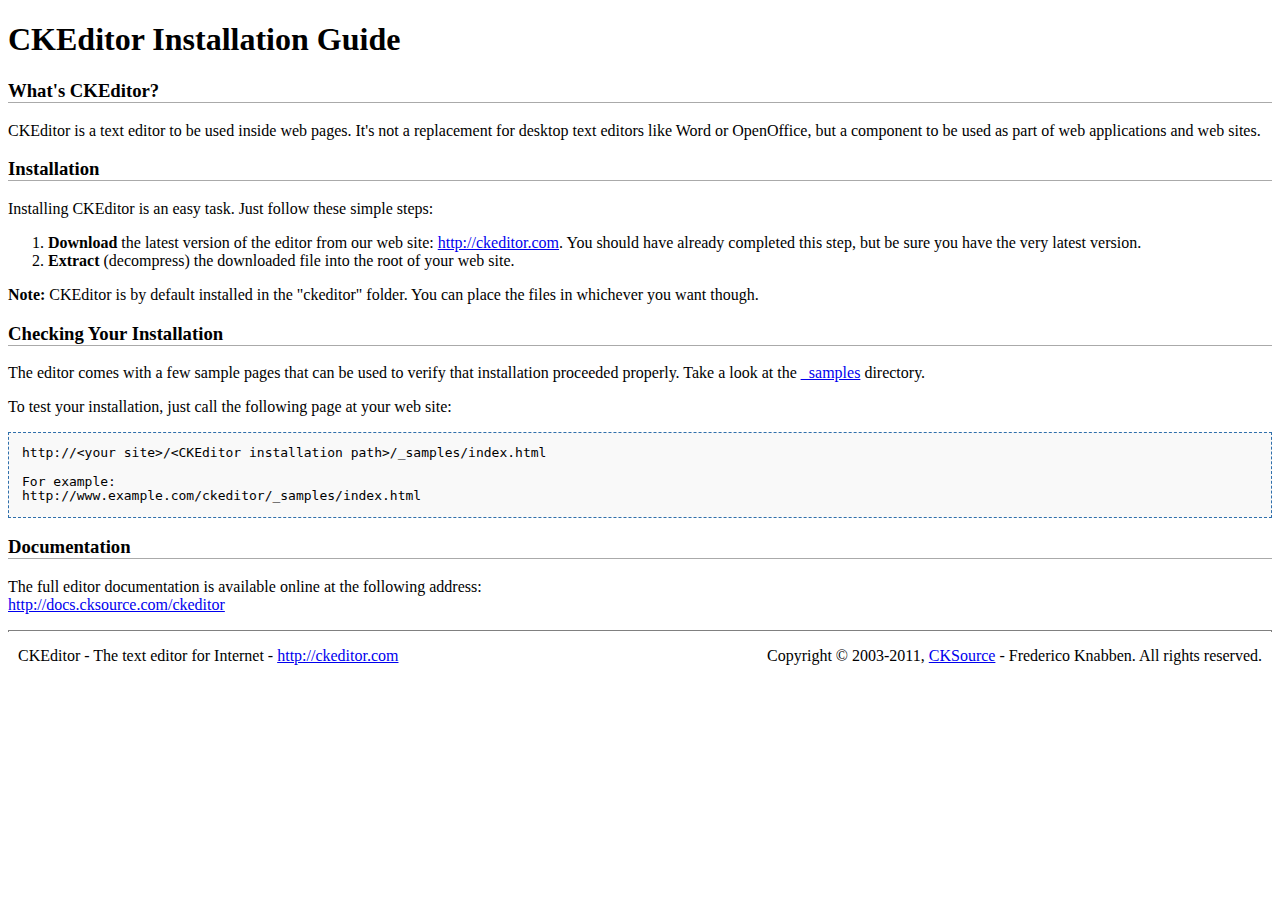
<file: src/main/webapp/ckeditor/ckeditor/INSTALL.html>
<!DOCTYPE html PUBLIC "-//W3C//DTD XHTML 1.0 Transitional//EN" "http://www.w3.org/TR/xhtml1/DTD/xhtml1-transitional.dtd">
<!--
Copyright (c) 2003-2011, CKSource - Frederico Knabben. All rights reserved.
For licensing, see LICENSE.html or http://ckeditor.com/license
-->
<html xmlns="http://www.w3.org/1999/xhtml">
<head>
	<title>Installation Guide - CKEditor</title>
	<meta http-equiv="content-type" content="text/html; charset=utf-8" />
	<style type="text/css">
		h3
		{
			border-bottom: 1px solid #AAAAAA;
		}
		pre
		{
			background-color: #F9F9F9;
			border: 1px dashed #2F6FAB;
			padding: 1em;
			line-height: 1.1em;
		}
		#footer hr
		{
			margin: 10px 0 15px 0;
			height: 1px;
			border: solid 1px gray;
			border-bottom: none;
		}
		#footer p
		{
			margin: 0 10px 10px 10px;
			float: left;
		}
		#footer #copy
		{
			float: right;
		}
	</style>
</head>
<body>
	<h1>
		CKEditor Installation Guide</h1>
	<h3>
		What&#39;s CKEditor?</h3>
	<p>
		CKEditor is a text editor to be used inside web pages. It&#39;s not a replacement
		for desktop text editors like Word or OpenOffice, but a component to be used as
		part of web applications and web sites.</p>
	<h3>
		Installation</h3>
	<p>
		Installing CKEditor is an easy task. Just follow these simple steps:</p>
	<ol>
		<li><strong>Download</strong> the latest version of the editor from our web site: <a
			href="http://ckeditor.com">http://ckeditor.com</a>. You should have already completed
			this step, but be sure you have the very latest version.</li>
		<li><strong>Extract</strong> (decompress) the downloaded file into the root of your
			web site.</li>
	</ol>
	<p>
		<strong>Note:</strong> CKEditor is by default installed in the &quot;ckeditor&quot;
		folder. You can place the files in whichever you want though.</p>
	<h3>
		Checking Your Installation
	</h3>
	<p>
		The editor comes with a few sample pages that can be used to verify that installation
		proceeded properly. Take a look at the <a href="_samples">_samples</a> directory.</p>
	<p>
		To test your installation, just call the following page at your web site:</p>
	<pre>
http://&lt;your site&gt;/&lt;CKEditor installation path&gt;/_samples/index.html

For example:
http://www.example.com/ckeditor/_samples/index.html</pre>
	<h3>
		Documentation</h3>
	<p>
		The full editor documentation is available online at the following address:<br />
		<a href="http://docs.cksource.com/ckeditor">http://docs.cksource.com/ckeditor</a></p>
	<div id="footer">
		<hr />
		<p>
			CKEditor - The text editor for Internet - <a href="http://ckeditor.com/">http://ckeditor.com</a>
		</p>
		<p id="copy">
			Copyright &copy; 2003-2011, <a href="http://cksource.com/">CKSource</a> - Frederico
			Knabben. All rights reserved.
		</p>
	</div>
</body>
</html>
</file>
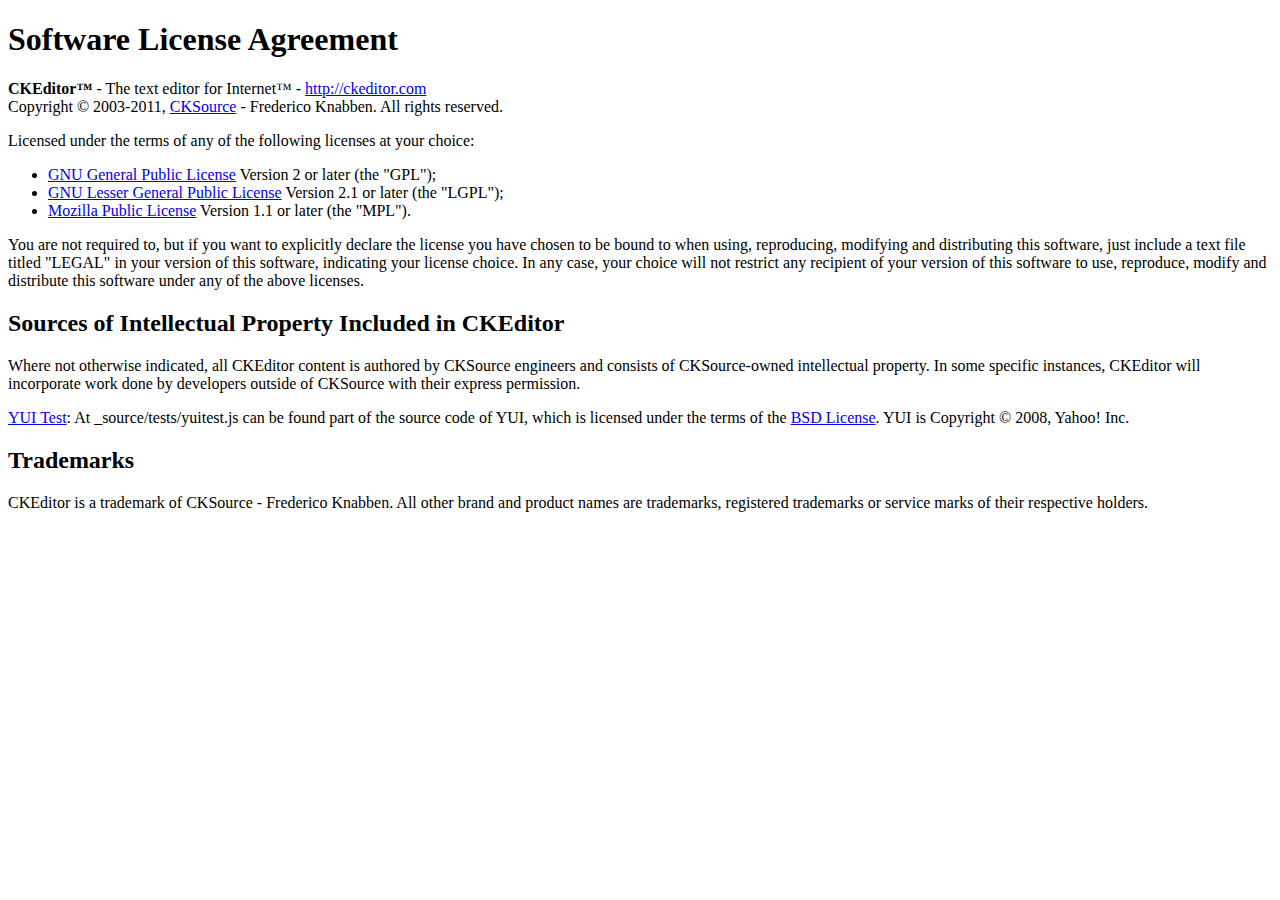
<file: src/main/webapp/ckeditor/ckeditor/LICENSE.html>
<!DOCTYPE html PUBLIC "-//W3C//DTD XHTML 1.0 Transitional//EN"
	"http://www.w3.org/TR/xhtml1/DTD/xhtml1-transitional.dtd">
<!--
== BEGIN TEXT ONLY VERSION ==

Software License Agreement
==========================

CKEditor - The text editor for Internet - http://ckeditor.com
Copyright (c) 2003-2011, CKSource - Frederico Knabben. All rights reserved.

Licensed under the terms of any of the following licenses at your
choice:

 - GNU General Public License Version 2 or later (the "GPL")
   http://www.gnu.org/licenses/gpl.html
   (See Appendix A)

 - GNU Lesser General Public License Version 2.1 or later (the "LGPL")
   http://www.gnu.org/licenses/lgpl.html
   (See Appendix B)

 - Mozilla Public License Version 1.1 or later (the "MPL")
   http://www.mozilla.org/MPL/MPL-1.1.html
   (See Appendix C)

You are not required to, but if you want to explicitly declare the
license you have chosen to be bound to when using, reproducing,
modifying and distributing this software, just include a text file
titled "legal.txt" in your version of this software, indicating your
license choice. In any case, your choice will not restrict any
recipient of your version of this software to use, reproduce, modify
and distribute this software under any of the above licenses.

Sources of Intellectual Property Included in CKEditor
=====================================================

Where not otherwise indicated, all CKEditor content is authored by
CKSource engineers and consists of CKSource-owned intellectual
property. In some specific instances, CKEditor will incorporate work
done by developers outside of CKSource with their express permission.

YUI Test: At _source/tests/yuitest.js can be found part of the source
code of YUI, which is licensed under the terms of the BSD License
(http://developer.yahoo.com/yui/license.txt). YUI is Copyright (C)
2008, Yahoo! Inc.

Trademarks
==========

CKEditor is a trademark of CKSource - Frederico Knabben. All other brand
and product names are trademarks, registered trademarks or service
marks of their respective holders.

Appendix A: The GPL License
===========================

		    GNU GENERAL PUBLIC LICENSE
		       Version 2, June 1991

 Copyright (C) 1989, 1991 Free Software Foundation, Inc.,
 51 Franklin Street, Fifth Floor, Boston, MA 02110-1301 USA
 Everyone is permitted to copy and distribute verbatim copies
 of this license document, but changing it is not allowed.

			    Preamble

  The licenses for most software are designed to take away your
freedom to share and change it.  By contrast, the GNU General Public
License is intended to guarantee your freedom to share and change free
software-to make sure the software is free for all its users.  This
General Public License applies to most of the Free Software
Foundation's software and to any other program whose authors commit to
using it.  (Some other Free Software Foundation software is covered by
the GNU Lesser General Public License instead.)  You can apply it to
your programs, too.

  When we speak of free software, we are referring to freedom, not
price.  Our General Public Licenses are designed to make sure that you
have the freedom to distribute copies of free software (and charge for
this service if you wish), that you receive source code or can get it
if you want it, that you can change the software or use pieces of it
in new free programs; and that you know you can do these things.

  To protect your rights, we need to make restrictions that forbid
anyone to deny you these rights or to ask you to surrender the rights.
These restrictions translate to certain responsibilities for you if you
distribute copies of the software, or if you modify it.

  For example, if you distribute copies of such a program, whether
gratis or for a fee, you must give the recipients all the rights that
you have.  You must make sure that they, too, receive or can get the
source code.  And you must show them these terms so they know their
rights.

  We protect your rights with two steps: (1) copyright the software, and
(2) offer you this license which gives you legal permission to copy,
distribute and/or modify the software.

  Also, for each author's protection and ours, we want to make certain
that everyone understands that there is no warranty for this free
software.  If the software is modified by someone else and passed on, we
want its recipients to know that what they have is not the original, so
that any problems introduced by others will not reflect on the original
authors' reputations.

  Finally, any free program is threatened constantly by software
patents.  We wish to avoid the danger that redistributors of a free
program will individually obtain patent licenses, in effect making the
program proprietary.  To prevent this, we have made it clear that any
patent must be licensed for everyone's free use or not licensed at all.

  The precise terms and conditions for copying, distribution and
modification follow.

		    GNU GENERAL PUBLIC LICENSE
   TERMS AND CONDITIONS FOR COPYING, DISTRIBUTION AND MODIFICATION

  0. This License applies to any program or other work which contains
a notice placed by the copyright holder saying it may be distributed
under the terms of this General Public License.  The "Program", below,
refers to any such program or work, and a "work based on the Program"
means either the Program or any derivative work under copyright law:
that is to say, a work containing the Program or a portion of it,
either verbatim or with modifications and/or translated into another
language.  (Hereinafter, translation is included without limitation in
the term "modification".)  Each licensee is addressed as "you".

Activities other than copying, distribution and modification are not
covered by this License; they are outside its scope.  The act of
running the Program is not restricted, and the output from the Program
is covered only if its contents constitute a work based on the
Program (independent of having been made by running the Program).
Whether that is true depends on what the Program does.

  1. You may copy and distribute verbatim copies of the Program's
source code as you receive it, in any medium, provided that you
conspicuously and appropriately publish on each copy an appropriate
copyright notice and disclaimer of warranty; keep intact all the
notices that refer to this License and to the absence of any warranty;
and give any other recipients of the Program a copy of this License
along with the Program.

You may charge a fee for the physical act of transferring a copy, and
you may at your option offer warranty protection in exchange for a fee.

  2. You may modify your copy or copies of the Program or any portion
of it, thus forming a work based on the Program, and copy and
distribute such modifications or work under the terms of Section 1
above, provided that you also meet all of these conditions:

    a) You must cause the modified files to carry prominent notices
    stating that you changed the files and the date of any change.

    b) You must cause any work that you distribute or publish, that in
    whole or in part contains or is derived from the Program or any
    part thereof, to be licensed as a whole at no charge to all third
    parties under the terms of this License.

    c) If the modified program normally reads commands interactively
    when run, you must cause it, when started running for such
    interactive use in the most ordinary way, to print or display an
    announcement including an appropriate copyright notice and a
    notice that there is no warranty (or else, saying that you provide
    a warranty) and that users may redistribute the program under
    these conditions, and telling the user how to view a copy of this
    License.  (Exception: if the Program itself is interactive but
    does not normally print such an announcement, your work based on
    the Program is not required to print an announcement.)

These requirements apply to the modified work as a whole.  If
identifiable sections of that work are not derived from the Program,
and can be reasonably considered independent and separate works in
themselves, then this License, and its terms, do not apply to those
sections when you distribute them as separate works.  But when you
distribute the same sections as part of a whole which is a work based
on the Program, the distribution of the whole must be on the terms of
this License, whose permissions for other licensees extend to the
entire whole, and thus to each and every part regardless of who wrote it.

Thus, it is not the intent of this section to claim rights or contest
your rights to work written entirely by you; rather, the intent is to
exercise the right to control the distribution of derivative or
collective works based on the Program.

In addition, mere aggregation of another work not based on the Program
with the Program (or with a work based on the Program) on a volume of
a storage or distribution medium does not bring the other work under
the scope of this License.

  3. You may copy and distribute the Program (or a work based on it,
under Section 2) in object code or executable form under the terms of
Sections 1 and 2 above provided that you also do one of the following:

    a) Accompany it with the complete corresponding machine-readable
    source code, which must be distributed under the terms of Sections
    1 and 2 above on a medium customarily used for software interchange; or,

    b) Accompany it with a written offer, valid for at least three
    years, to give any third party, for a charge no more than your
    cost of physically performing source distribution, a complete
    machine-readable copy of the corresponding source code, to be
    distributed under the terms of Sections 1 and 2 above on a medium
    customarily used for software interchange; or,

    c) Accompany it with the information you received as to the offer
    to distribute corresponding source code.  (This alternative is
    allowed only for noncommercial distribution and only if you
    received the program in object code or executable form with such
    an offer, in accord with Subsection b above.)

The source code for a work means the preferred form of the work for
making modifications to it.  For an executable work, complete source
code means all the source code for all modules it contains, plus any
associated interface definition files, plus the scripts used to
control compilation and installation of the executable.  However, as a
special exception, the source code distributed need not include
anything that is normally distributed (in either source or binary
form) with the major components (compiler, kernel, and so on) of the
operating system on which the executable runs, unless that component
itself accompanies the executable.

If distribution of executable or object code is made by offering
access to copy from a designated place, then offering equivalent
access to copy the source code from the same place counts as
distribution of the source code, even though third parties are not
compelled to copy the source along with the object code.

  4. You may not copy, modify, sublicense, or distribute the Program
except as expressly provided under this License.  Any attempt
otherwise to copy, modify, sublicense or distribute the Program is
void, and will automatically terminate your rights under this License.
However, parties who have received copies, or rights, from you under
this License will not have their licenses terminated so long as such
parties remain in full compliance.

  5. You are not required to accept this License, since you have not
signed it.  However, nothing else grants you permission to modify or
distribute the Program or its derivative works.  These actions are
prohibited by law if you do not accept this License.  Therefore, by
modifying or distributing the Program (or any work based on the
Program), you indicate your acceptance of this License to do so, and
all its terms and conditions for copying, distributing or modifying
the Program or works based on it.

  6. Each time you redistribute the Program (or any work based on the
Program), the recipient automatically receives a license from the
original licensor to copy, distribute or modify the Program subject to
these terms and conditions.  You may not impose any further
restrictions on the recipients' exercise of the rights granted herein.
You are not responsible for enforcing compliance by third parties to
this License.

  7. If, as a consequence of a court judgment or allegation of patent
infringement or for any other reason (not limited to patent issues),
conditions are imposed on you (whether by court order, agreement or
otherwise) that contradict the conditions of this License, they do not
excuse you from the conditions of this License.  If you cannot
distribute so as to satisfy simultaneously your obligations under this
License and any other pertinent obligations, then as a consequence you
may not distribute the Program at all.  For example, if a patent
license would not permit royalty-free redistribution of the Program by
all those who receive copies directly or indirectly through you, then
the only way you could satisfy both it and this License would be to
refrain entirely from distribution of the Program.

If any portion of this section is held invalid or unenforceable under
any particular circumstance, the balance of the section is intended to
apply and the section as a whole is intended to apply in other
circumstances.

It is not the purpose of this section to induce you to infringe any
patents or other property right claims or to contest validity of any
such claims; this section has the sole purpose of protecting the
integrity of the free software distribution system, which is
implemented by public license practices.  Many people have made
generous contributions to the wide range of software distributed
through that system in reliance on consistent application of that
system; it is up to the author/donor to decide if he or she is willing
to distribute software through any other system and a licensee cannot
impose that choice.

This section is intended to make thoroughly clear what is believed to
be a consequence of the rest of this License.

  8. If the distribution and/or use of the Program is restricted in
certain countries either by patents or by copyrighted interfaces, the
original copyright holder who places the Program under this License
may add an explicit geographical distribution limitation excluding
those countries, so that distribution is permitted only in or among
countries not thus excluded.  In such case, this License incorporates
the limitation as if written in the body of this License.

  9. The Free Software Foundation may publish revised and/or new versions
of the General Public License from time to time.  Such new versions will
be similar in spirit to the present version, but may differ in detail to
address new problems or concerns.

Each version is given a distinguishing version number.  If the Program
specifies a version number of this License which applies to it and "any
later version", you have the option of following the terms and conditions
either of that version or of any later version published by the Free
Software Foundation.  If the Program does not specify a version number of
this License, you may choose any version ever published by the Free Software
Foundation.

  10. If you wish to incorporate parts of the Program into other free
programs whose distribution conditions are different, write to the author
to ask for permission.  For software which is copyrighted by the Free
Software Foundation, write to the Free Software Foundation; we sometimes
make exceptions for this.  Our decision will be guided by the two goals
of preserving the free status of all derivatives of our free software and
of promoting the sharing and reuse of software generally.

			    NO WARRANTY

  11. BECAUSE THE PROGRAM IS LICENSED FREE OF CHARGE, THERE IS NO WARRANTY
FOR THE PROGRAM, TO THE EXTENT PERMITTED BY APPLICABLE LAW.  EXCEPT WHEN
OTHERWISE STATED IN WRITING THE COPYRIGHT HOLDERS AND/OR OTHER PARTIES
PROVIDE THE PROGRAM "AS IS" WITHOUT WARRANTY OF ANY KIND, EITHER EXPRESSED
OR IMPLIED, INCLUDING, BUT NOT LIMITED TO, THE IMPLIED WARRANTIES OF
MERCHANTABILITY AND FITNESS FOR A PARTICULAR PURPOSE.  THE ENTIRE RISK AS
TO THE QUALITY AND PERFORMANCE OF THE PROGRAM IS WITH YOU.  SHOULD THE
PROGRAM PROVE DEFECTIVE, YOU ASSUME THE COST OF ALL NECESSARY SERVICING,
REPAIR OR CORRECTION.

  12. IN NO EVENT UNLESS REQUIRED BY APPLICABLE LAW OR AGREED TO IN WRITING
WILL ANY COPYRIGHT HOLDER, OR ANY OTHER PARTY WHO MAY MODIFY AND/OR
REDISTRIBUTE THE PROGRAM AS PERMITTED ABOVE, BE LIABLE TO YOU FOR DAMAGES,
INCLUDING ANY GENERAL, SPECIAL, INCIDENTAL OR CONSEQUENTIAL DAMAGES ARISING
OUT OF THE USE OR INABILITY TO USE THE PROGRAM (INCLUDING BUT NOT LIMITED
TO LOSS OF DATA OR DATA BEING RENDERED INACCURATE OR LOSSES SUSTAINED BY
YOU OR THIRD PARTIES OR A FAILURE OF THE PROGRAM TO OPERATE WITH ANY OTHER
PROGRAMS), EVEN IF SUCH HOLDER OR OTHER PARTY HAS BEEN ADVISED OF THE
POSSIBILITY OF SUCH DAMAGES.

		     END OF TERMS AND CONDITIONS


Appendix B: The LGPL License
============================

		  GNU LESSER GENERAL PUBLIC LICENSE
		       Version 2.1, February 1999

 Copyright (C) 1991, 1999 Free Software Foundation, Inc.
     59 Temple Place, Suite 330, Boston, MA  02111-1307  USA
 Everyone is permitted to copy and distribute verbatim copies
 of this license document, but changing it is not allowed.

[This is the first released version of the Lesser GPL.  It also counts
 as the successor of the GNU Library Public License, version 2, hence
 the version number 2.1.]

			    Preamble

  The licenses for most software are designed to take away your
freedom to share and change it.  By contrast, the GNU General Public
Licenses are intended to guarantee your freedom to share and change
free software-to make sure the software is free for all its users.

  This license, the Lesser General Public License, applies to some
specially designated software packages-typically libraries-of the
Free Software Foundation and other authors who decide to use it.  You
can use it too, but we suggest you first think carefully about whether
this license or the ordinary General Public License is the better
strategy to use in any particular case, based on the explanations below.

  When we speak of free software, we are referring to freedom of use,
not price.  Our General Public Licenses are designed to make sure that
you have the freedom to distribute copies of free software (and charge
for this service if you wish); that you receive source code or can get
it if you want it; that you can change the software and use pieces of
it in new free programs; and that you are informed that you can do
these things.

  To protect your rights, we need to make restrictions that forbid
distributors to deny you these rights or to ask you to surrender these
rights.  These restrictions translate to certain responsibilities for
you if you distribute copies of the library or if you modify it.

  For example, if you distribute copies of the library, whether gratis
or for a fee, you must give the recipients all the rights that we gave
you.  You must make sure that they, too, receive or can get the source
code.  If you link other code with the library, you must provide
complete object files to the recipients, so that they can relink them
with the library after making changes to the library and recompiling
it.  And you must show them these terms so they know their rights.

  We protect your rights with a two-step method: (1) we copyright the
library, and (2) we offer you this license, which gives you legal
permission to copy, distribute and/or modify the library.

  To protect each distributor, we want to make it very clear that
there is no warranty for the free library.  Also, if the library is
modified by someone else and passed on, the recipients should know
that what they have is not the original version, so that the original
author's reputation will not be affected by problems that might be
introduced by others.

  Finally, software patents pose a constant threat to the existence of
any free program.  We wish to make sure that a company cannot
effectively restrict the users of a free program by obtaining a
restrictive license from a patent holder.  Therefore, we insist that
any patent license obtained for a version of the library must be
consistent with the full freedom of use specified in this license.

  Most GNU software, including some libraries, is covered by the
ordinary GNU General Public License.  This license, the GNU Lesser
General Public License, applies to certain designated libraries, and
is quite different from the ordinary General Public License.  We use
this license for certain libraries in order to permit linking those
libraries into non-free programs.

  When a program is linked with a library, whether statically or using
a shared library, the combination of the two is legally speaking a
combined work, a derivative of the original library.  The ordinary
General Public License therefore permits such linking only if the
entire combination fits its criteria of freedom.  The Lesser General
Public License permits more lax criteria for linking other code with
the library.

  We call this license the "Lesser" General Public License because it
does Less to protect the user's freedom than the ordinary General
Public License.  It also provides other free software developers Less
of an advantage over competing non-free programs.  These disadvantages
are the reason we use the ordinary General Public License for many
libraries.  However, the Lesser license provides advantages in certain
special circumstances.

  For example, on rare occasions, there may be a special need to
encourage the widest possible use of a certain library, so that it becomes
a de-facto standard.  To achieve this, non-free programs must be
allowed to use the library.  A more frequent case is that a free
library does the same job as widely used non-free libraries.  In this
case, there is little to gain by limiting the free library to free
software only, so we use the Lesser General Public License.

  In other cases, permission to use a particular library in non-free
programs enables a greater number of people to use a large body of
free software.  For example, permission to use the GNU C Library in
non-free programs enables many more people to use the whole GNU
operating system, as well as its variant, the GNU/Linux operating
system.

  Although the Lesser General Public License is Less protective of the
users' freedom, it does ensure that the user of a program that is
linked with the Library has the freedom and the wherewithal to run
that program using a modified version of the Library.

  The precise terms and conditions for copying, distribution and
modification follow.  Pay close attention to the difference between a
"work based on the library" and a "work that uses the library".  The
former contains code derived from the library, whereas the latter must
be combined with the library in order to run.

		  GNU LESSER GENERAL PUBLIC LICENSE
   TERMS AND CONDITIONS FOR COPYING, DISTRIBUTION AND MODIFICATION

  0. This License Agreement applies to any software library or other
program which contains a notice placed by the copyright holder or
other authorized party saying it may be distributed under the terms of
this Lesser General Public License (also called "this License").
Each licensee is addressed as "you".

  A "library" means a collection of software functions and/or data
prepared so as to be conveniently linked with application programs
(which use some of those functions and data) to form executables.

  The "Library", below, refers to any such software library or work
which has been distributed under these terms.  A "work based on the
Library" means either the Library or any derivative work under
copyright law: that is to say, a work containing the Library or a
portion of it, either verbatim or with modifications and/or translated
straightforwardly into another language.  (Hereinafter, translation is
included without limitation in the term "modification".)

  "Source code" for a work means the preferred form of the work for
making modifications to it.  For a library, complete source code means
all the source code for all modules it contains, plus any associated
interface definition files, plus the scripts used to control compilation
and installation of the library.

  Activities other than copying, distribution and modification are not
covered by this License; they are outside its scope.  The act of
running a program using the Library is not restricted, and output from
such a program is covered only if its contents constitute a work based
on the Library (independent of the use of the Library in a tool for
writing it).  Whether that is true depends on what the Library does
and what the program that uses the Library does.

  1. You may copy and distribute verbatim copies of the Library's
complete source code as you receive it, in any medium, provided that
you conspicuously and appropriately publish on each copy an
appropriate copyright notice and disclaimer of warranty; keep intact
all the notices that refer to this License and to the absence of any
warranty; and distribute a copy of this License along with the
Library.

  You may charge a fee for the physical act of transferring a copy,
and you may at your option offer warranty protection in exchange for a
fee.

  2. You may modify your copy or copies of the Library or any portion
of it, thus forming a work based on the Library, and copy and
distribute such modifications or work under the terms of Section 1
above, provided that you also meet all of these conditions:

    a) The modified work must itself be a software library.

    b) You must cause the files modified to carry prominent notices
    stating that you changed the files and the date of any change.

    c) You must cause the whole of the work to be licensed at no
    charge to all third parties under the terms of this License.

    d) If a facility in the modified Library refers to a function or a
    table of data to be supplied by an application program that uses
    the facility, other than as an argument passed when the facility
    is invoked, then you must make a good faith effort to ensure that,
    in the event an application does not supply such function or
    table, the facility still operates, and performs whatever part of
    its purpose remains meaningful.

    (For example, a function in a library to compute square roots has
    a purpose that is entirely well-defined independent of the
    application.  Therefore, Subsection 2d requires that any
    application-supplied function or table used by this function must
    be optional: if the application does not supply it, the square
    root function must still compute square roots.)

These requirements apply to the modified work as a whole.  If
identifiable sections of that work are not derived from the Library,
and can be reasonably considered independent and separate works in
themselves, then this License, and its terms, do not apply to those
sections when you distribute them as separate works.  But when you
distribute the same sections as part of a whole which is a work based
on the Library, the distribution of the whole must be on the terms of
this License, whose permissions for other licensees extend to the
entire whole, and thus to each and every part regardless of who wrote
it.

Thus, it is not the intent of this section to claim rights or contest
your rights to work written entirely by you; rather, the intent is to
exercise the right to control the distribution of derivative or
collective works based on the Library.

In addition, mere aggregation of another work not based on the Library
with the Library (or with a work based on the Library) on a volume of
a storage or distribution medium does not bring the other work under
the scope of this License.

  3. You may opt to apply the terms of the ordinary GNU General Public
License instead of this License to a given copy of the Library.  To do
this, you must alter all the notices that refer to this License, so
that they refer to the ordinary GNU General Public License, version 2,
instead of to this License.  (If a newer version than version 2 of the
ordinary GNU General Public License has appeared, then you can specify
that version instead if you wish.)  Do not make any other change in
these notices.

  Once this change is made in a given copy, it is irreversible for
that copy, so the ordinary GNU General Public License applies to all
subsequent copies and derivative works made from that copy.

  This option is useful when you wish to copy part of the code of
the Library into a program that is not a library.

  4. You may copy and distribute the Library (or a portion or
derivative of it, under Section 2) in object code or executable form
under the terms of Sections 1 and 2 above provided that you accompany
it with the complete corresponding machine-readable source code, which
must be distributed under the terms of Sections 1 and 2 above on a
medium customarily used for software interchange.

  If distribution of object code is made by offering access to copy
from a designated place, then offering equivalent access to copy the
source code from the same place satisfies the requirement to
distribute the source code, even though third parties are not
compelled to copy the source along with the object code.

  5. A program that contains no derivative of any portion of the
Library, but is designed to work with the Library by being compiled or
linked with it, is called a "work that uses the Library".  Such a
work, in isolation, is not a derivative work of the Library, and
therefore falls outside the scope of this License.

  However, linking a "work that uses the Library" with the Library
creates an executable that is a derivative of the Library (because it
contains portions of the Library), rather than a "work that uses the
library".  The executable is therefore covered by this License.
Section 6 states terms for distribution of such executables.

  When a "work that uses the Library" uses material from a header file
that is part of the Library, the object code for the work may be a
derivative work of the Library even though the source code is not.
Whether this is true is especially significant if the work can be
linked without the Library, or if the work is itself a library.  The
threshold for this to be true is not precisely defined by law.

  If such an object file uses only numerical parameters, data
structure layouts and accessors, and small macros and small inline
functions (ten lines or less in length), then the use of the object
file is unrestricted, regardless of whether it is legally a derivative
work.  (Executables containing this object code plus portions of the
Library will still fall under Section 6.)

  Otherwise, if the work is a derivative of the Library, you may
distribute the object code for the work under the terms of Section 6.
Any executables containing that work also fall under Section 6,
whether or not they are linked directly with the Library itself.

  6. As an exception to the Sections above, you may also combine or
link a "work that uses the Library" with the Library to produce a
work containing portions of the Library, and distribute that work
under terms of your choice, provided that the terms permit
modification of the work for the customer's own use and reverse
engineering for debugging such modifications.

  You must give prominent notice with each copy of the work that the
Library is used in it and that the Library and its use are covered by
this License.  You must supply a copy of this License.  If the work
during execution displays copyright notices, you must include the
copyright notice for the Library among them, as well as a reference
directing the user to the copy of this License.  Also, you must do one
of these things:

    a) Accompany the work with the complete corresponding
    machine-readable source code for the Library including whatever
    changes were used in the work (which must be distributed under
    Sections 1 and 2 above); and, if the work is an executable linked
    with the Library, with the complete machine-readable "work that
    uses the Library", as object code and/or source code, so that the
    user can modify the Library and then relink to produce a modified
    executable containing the modified Library.  (It is understood
    that the user who changes the contents of definitions files in the
    Library will not necessarily be able to recompile the application
    to use the modified definitions.)

    b) Use a suitable shared library mechanism for linking with the
    Library.  A suitable mechanism is one that (1) uses at run time a
    copy of the library already present on the user's computer system,
    rather than copying library functions into the executable, and (2)
    will operate properly with a modified version of the library, if
    the user installs one, as long as the modified version is
    interface-compatible with the version that the work was made with.

    c) Accompany the work with a written offer, valid for at
    least three years, to give the same user the materials
    specified in Subsection 6a, above, for a charge no more
    than the cost of performing this distribution.

    d) If distribution of the work is made by offering access to copy
    from a designated place, offer equivalent access to copy the above
    specified materials from the same place.

    e) Verify that the user has already received a copy of these
    materials or that you have already sent this user a copy.

  For an executable, the required form of the "work that uses the
Library" must include any data and utility programs needed for
reproducing the executable from it.  However, as a special exception,
the materials to be distributed need not include anything that is
normally distributed (in either source or binary form) with the major
components (compiler, kernel, and so on) of the operating system on
which the executable runs, unless that component itself accompanies
the executable.

  It may happen that this requirement contradicts the license
restrictions of other proprietary libraries that do not normally
accompany the operating system.  Such a contradiction means you cannot
use both them and the Library together in an executable that you
distribute.

  7. You may place library facilities that are a work based on the
Library side-by-side in a single library together with other library
facilities not covered by this License, and distribute such a combined
library, provided that the separate distribution of the work based on
the Library and of the other library facilities is otherwise
permitted, and provided that you do these two things:

    a) Accompany the combined library with a copy of the same work
    based on the Library, uncombined with any other library
    facilities.  This must be distributed under the terms of the
    Sections above.

    b) Give prominent notice with the combined library of the fact
    that part of it is a work based on the Library, and explaining
    where to find the accompanying uncombined form of the same work.

  8. You may not copy, modify, sublicense, link with, or distribute
the Library except as expressly provided under this License.  Any
attempt otherwise to copy, modify, sublicense, link with, or
distribute the Library is void, and will automatically terminate your
rights under this License.  However, parties who have received copies,
or rights, from you under this License will not have their licenses
terminated so long as such parties remain in full compliance.

  9. You are not required to accept this License, since you have not
signed it.  However, nothing else grants you permission to modify or
distribute the Library or its derivative works.  These actions are
prohibited by law if you do not accept this License.  Therefore, by
modifying or distributing the Library (or any work based on the
Library), you indicate your acceptance of this License to do so, and
all its terms and conditions for copying, distributing or modifying
the Library or works based on it.

  10. Each time you redistribute the Library (or any work based on the
Library), the recipient automatically receives a license from the
original licensor to copy, distribute, link with or modify the Library
subject to these terms and conditions.  You may not impose any further
restrictions on the recipients' exercise of the rights granted herein.
You are not responsible for enforcing compliance by third parties with
this License.

  11. If, as a consequence of a court judgment or allegation of patent
infringement or for any other reason (not limited to patent issues),
conditions are imposed on you (whether by court order, agreement or
otherwise) that contradict the conditions of this License, they do not
excuse you from the conditions of this License.  If you cannot
distribute so as to satisfy simultaneously your obligations under this
License and any other pertinent obligations, then as a consequence you
may not distribute the Library at all.  For example, if a patent
license would not permit royalty-free redistribution of the Library by
all those who receive copies directly or indirectly through you, then
the only way you could satisfy both it and this License would be to
refrain entirely from distribution of the Library.

If any portion of this section is held invalid or unenforceable under any
particular circumstance, the balance of the section is intended to apply,
and the section as a whole is intended to apply in other circumstances.

It is not the purpose of this section to induce you to infringe any
patents or other property right claims or to contest validity of any
such claims; this section has the sole purpose of protecting the
integrity of the free software distribution system which is
implemented by public license practices.  Many people have made
generous contributions to the wide range of software distributed
through that system in reliance on consistent application of that
system; it is up to the author/donor to decide if he or she is willing
to distribute software through any other system and a licensee cannot
impose that choice.

This section is intended to make thoroughly clear what is believed to
be a consequence of the rest of this License.

  12. If the distribution and/or use of the Library is restricted in
certain countries either by patents or by copyrighted interfaces, the
original copyright holder who places the Library under this License may add
an explicit geographical distribution limitation excluding those countries,
so that distribution is permitted only in or among countries not thus
excluded.  In such case, this License incorporates the limitation as if
written in the body of this License.

  13. The Free Software Foundation may publish revised and/or new
versions of the Lesser General Public License from time to time.
Such new versions will be similar in spirit to the present version,
but may differ in detail to address new problems or concerns.

Each version is given a distinguishing version number.  If the Library
specifies a version number of this License which applies to it and
"any later version", you have the option of following the terms and
conditions either of that version or of any later version published by
the Free Software Foundation.  If the Library does not specify a
license version number, you may choose any version ever published by
the Free Software Foundation.

  14. If you wish to incorporate parts of the Library into other free
programs whose distribution conditions are incompatible with these,
write to the author to ask for permission.  For software which is
copyrighted by the Free Software Foundation, write to the Free
Software Foundation; we sometimes make exceptions for this.  Our
decision will be guided by the two goals of preserving the free status
of all derivatives of our free software and of promoting the sharing
and reuse of software generally.

			    NO WARRANTY

  15. BECAUSE THE LIBRARY IS LICENSED FREE OF CHARGE, THERE IS NO
WARRANTY FOR THE LIBRARY, TO THE EXTENT PERMITTED BY APPLICABLE LAW.
EXCEPT WHEN OTHERWISE STATED IN WRITING THE COPYRIGHT HOLDERS AND/OR
OTHER PARTIES PROVIDE THE LIBRARY "AS IS" WITHOUT WARRANTY OF ANY
KIND, EITHER EXPRESSED OR IMPLIED, INCLUDING, BUT NOT LIMITED TO, THE
IMPLIED WARRANTIES OF MERCHANTABILITY AND FITNESS FOR A PARTICULAR
PURPOSE.  THE ENTIRE RISK AS TO THE QUALITY AND PERFORMANCE OF THE
LIBRARY IS WITH YOU.  SHOULD THE LIBRARY PROVE DEFECTIVE, YOU ASSUME
THE COST OF ALL NECESSARY SERVICING, REPAIR OR CORRECTION.

  16. IN NO EVENT UNLESS REQUIRED BY APPLICABLE LAW OR AGREED TO IN
WRITING WILL ANY COPYRIGHT HOLDER, OR ANY OTHER PARTY WHO MAY MODIFY
AND/OR REDISTRIBUTE THE LIBRARY AS PERMITTED ABOVE, BE LIABLE TO YOU
FOR DAMAGES, INCLUDING ANY GENERAL, SPECIAL, INCIDENTAL OR
CONSEQUENTIAL DAMAGES ARISING OUT OF THE USE OR INABILITY TO USE THE
LIBRARY (INCLUDING BUT NOT LIMITED TO LOSS OF DATA OR DATA BEING
RENDERED INACCURATE OR LOSSES SUSTAINED BY YOU OR THIRD PARTIES OR A
FAILURE OF THE LIBRARY TO OPERATE WITH ANY OTHER SOFTWARE), EVEN IF
SUCH HOLDER OR OTHER PARTY HAS BEEN ADVISED OF THE POSSIBILITY OF SUCH
DAMAGES.

		     END OF TERMS AND CONDITIONS


Appendix C: The MPL License
===========================

                          MOZILLA PUBLIC LICENSE
                                Version 1.1

                              ===============

1. Definitions.

     1.0.1. "Commercial Use" means distribution or otherwise making the
     Covered Code available to a third party.

     1.1. "Contributor" means each entity that creates or contributes to
     the creation of Modifications.

     1.2. "Contributor Version" means the combination of the Original
     Code, prior Modifications used by a Contributor, and the Modifications
     made by that particular Contributor.

     1.3. "Covered Code" means the Original Code or Modifications or the
     combination of the Original Code and Modifications, in each case
     including portions thereof.

     1.4. "Electronic Distribution Mechanism" means a mechanism generally
     accepted in the software development community for the electronic
     transfer of data.

     1.5. "Executable" means Covered Code in any form other than Source
     Code.

     1.6. "Initial Developer" means the individual or entity identified
     as the Initial Developer in the Source Code notice required by Exhibit
     A.

     1.7. "Larger Work" means a work which combines Covered Code or
     portions thereof with code not governed by the terms of this License.

     1.8. "License" means this document.

     1.8.1. "Licensable" means having the right to grant, to the maximum
     extent possible, whether at the time of the initial grant or
     subsequently acquired, any and all of the rights conveyed herein.

     1.9. "Modifications" means any addition to or deletion from the
     substance or structure of either the Original Code or any previous
     Modifications. When Covered Code is released as a series of files, a
     Modification is:
          A. Any addition to or deletion from the contents of a file
          containing Original Code or previous Modifications.

          B. Any new file that contains any part of the Original Code or
          previous Modifications.

     1.10. "Original Code" means Source Code of computer software code
     which is described in the Source Code notice required by Exhibit A as
     Original Code, and which, at the time of its release under this
     License is not already Covered Code governed by this License.

     1.10.1. "Patent Claims" means any patent claim(s), now owned or
     hereafter acquired, including without limitation,  method, process,
     and apparatus claims, in any patent Licensable by grantor.

     1.11. "Source Code" means the preferred form of the Covered Code for
     making modifications to it, including all modules it contains, plus
     any associated interface definition files, scripts used to control
     compilation and installation of an Executable, or source code
     differential comparisons against either the Original Code or another
     well known, available Covered Code of the Contributor's choice. The
     Source Code can be in a compressed or archival form, provided the
     appropriate decompression or de-archiving software is widely available
     for no charge.

     1.12. "You" (or "Your")  means an individual or a legal entity
     exercising rights under, and complying with all of the terms of, this
     License or a future version of this License issued under Section 6.1.
     For legal entities, "You" includes any entity which controls, is
     controlled by, or is under common control with You. For purposes of
     this definition, "control" means (a) the power, direct or indirect,
     to cause the direction or management of such entity, whether by
     contract or otherwise, or (b) ownership of more than fifty percent
     (50%) of the outstanding shares or beneficial ownership of such
     entity.

2. Source Code License.

     2.1. The Initial Developer Grant.
     The Initial Developer hereby grants You a world-wide, royalty-free,
     non-exclusive license, subject to third party intellectual property
     claims:
          (a)  under intellectual property rights (other than patent or
          trademark) Licensable by Initial Developer to use, reproduce,
          modify, display, perform, sublicense and distribute the Original
          Code (or portions thereof) with or without Modifications, and/or
          as part of a Larger Work; and

          (b) under Patents Claims infringed by the making, using or
          selling of Original Code, to make, have made, use, practice,
          sell, and offer for sale, and/or otherwise dispose of the
          Original Code (or portions thereof).

          (c) the licenses granted in this Section 2.1(a) and (b) are
          effective on the date Initial Developer first distributes
          Original Code under the terms of this License.

          (d) Notwithstanding Section 2.1(b) above, no patent license is
          granted: 1) for code that You delete from the Original Code; 2)
          separate from the Original Code;  or 3) for infringements caused
          by: i) the modification of the Original Code or ii) the
          combination of the Original Code with other software or devices.

     2.2. Contributor Grant.
     Subject to third party intellectual property claims, each Contributor
     hereby grants You a world-wide, royalty-free, non-exclusive license

          (a)  under intellectual property rights (other than patent or
          trademark) Licensable by Contributor, to use, reproduce, modify,
          display, perform, sublicense and distribute the Modifications
          created by such Contributor (or portions thereof) either on an
          unmodified basis, with other Modifications, as Covered Code
          and/or as part of a Larger Work; and

          (b) under Patent Claims infringed by the making, using, or
          selling of  Modifications made by that Contributor either alone
          and/or in combination with its Contributor Version (or portions
          of such combination), to make, use, sell, offer for sale, have
          made, and/or otherwise dispose of: 1) Modifications made by that
          Contributor (or portions thereof); and 2) the combination of
          Modifications made by that Contributor with its Contributor
          Version (or portions of such combination).

          (c) the licenses granted in Sections 2.2(a) and 2.2(b) are
          effective on the date Contributor first makes Commercial Use of
          the Covered Code.

          (d)    Notwithstanding Section 2.2(b) above, no patent license is
          granted: 1) for any code that Contributor has deleted from the
          Contributor Version; 2)  separate from the Contributor Version;
          3)  for infringements caused by: i) third party modifications of
          Contributor Version or ii)  the combination of Modifications made
          by that Contributor with other software  (except as part of the
          Contributor Version) or other devices; or 4) under Patent Claims
          infringed by Covered Code in the absence of Modifications made by
          that Contributor.

3. Distribution Obligations.

     3.1. Application of License.
     The Modifications which You create or to which You contribute are
     governed by the terms of this License, including without limitation
     Section 2.2. The Source Code version of Covered Code may be
     distributed only under the terms of this License or a future version
     of this License released under Section 6.1, and You must include a
     copy of this License with every copy of the Source Code You
     distribute. You may not offer or impose any terms on any Source Code
     version that alters or restricts the applicable version of this
     License or the recipients' rights hereunder. However, You may include
     an additional document offering the additional rights described in
     Section 3.5.

     3.2. Availability of Source Code.
     Any Modification which You create or to which You contribute must be
     made available in Source Code form under the terms of this License
     either on the same media as an Executable version or via an accepted
     Electronic Distribution Mechanism to anyone to whom you made an
     Executable version available; and if made available via Electronic
     Distribution Mechanism, must remain available for at least twelve (12)
     months after the date it initially became available, or at least six
     (6) months after a subsequent version of that particular Modification
     has been made available to such recipients. You are responsible for
     ensuring that the Source Code version remains available even if the
     Electronic Distribution Mechanism is maintained by a third party.

     3.3. Description of Modifications.
     You must cause all Covered Code to which You contribute to contain a
     file documenting the changes You made to create that Covered Code and
     the date of any change. You must include a prominent statement that
     the Modification is derived, directly or indirectly, from Original
     Code provided by the Initial Developer and including the name of the
     Initial Developer in (a) the Source Code, and (b) in any notice in an
     Executable version or related documentation in which You describe the
     origin or ownership of the Covered Code.

     3.4. Intellectual Property Matters
          (a) Third Party Claims.
          If Contributor has knowledge that a license under a third party's
          intellectual property rights is required to exercise the rights
          granted by such Contributor under Sections 2.1 or 2.2,
          Contributor must include a text file with the Source Code
          distribution titled "LEGAL" which describes the claim and the
          party making the claim in sufficient detail that a recipient will
          know whom to contact. If Contributor obtains such knowledge after
          the Modification is made available as described in Section 3.2,
          Contributor shall promptly modify the LEGAL file in all copies
          Contributor makes available thereafter and shall take other steps
          (such as notifying appropriate mailing lists or newsgroups)
          reasonably calculated to inform those who received the Covered
          Code that new knowledge has been obtained.

          (b) Contributor APIs.
          If Contributor's Modifications include an application programming
          interface and Contributor has knowledge of patent licenses which
          are reasonably necessary to implement that API, Contributor must
          also include this information in the LEGAL file.

               (c)    Representations.
          Contributor represents that, except as disclosed pursuant to
          Section 3.4(a) above, Contributor believes that Contributor's
          Modifications are Contributor's original creation(s) and/or
          Contributor has sufficient rights to grant the rights conveyed by
          this License.

     3.5. Required Notices.
     You must duplicate the notice in Exhibit A in each file of the Source
     Code.  If it is not possible to put such notice in a particular Source
     Code file due to its structure, then You must include such notice in a
     location (such as a relevant directory) where a user would be likely
     to look for such a notice.  If You created one or more Modification(s)
     You may add your name as a Contributor to the notice described in
     Exhibit A.  You must also duplicate this License in any documentation
     for the Source Code where You describe recipients' rights or ownership
     rights relating to Covered Code.  You may choose to offer, and to
     charge a fee for, warranty, support, indemnity or liability
     obligations to one or more recipients of Covered Code. However, You
     may do so only on Your own behalf, and not on behalf of the Initial
     Developer or any Contributor. You must make it absolutely clear than
     any such warranty, support, indemnity or liability obligation is
     offered by You alone, and You hereby agree to indemnify the Initial
     Developer and every Contributor for any liability incurred by the
     Initial Developer or such Contributor as a result of warranty,
     support, indemnity or liability terms You offer.

     3.6. Distribution of Executable Versions.
     You may distribute Covered Code in Executable form only if the
     requirements of Section 3.1-3.5 have been met for that Covered Code,
     and if You include a notice stating that the Source Code version of
     the Covered Code is available under the terms of this License,
     including a description of how and where You have fulfilled the
     obligations of Section 3.2. The notice must be conspicuously included
     in any notice in an Executable version, related documentation or
     collateral in which You describe recipients' rights relating to the
     Covered Code. You may distribute the Executable version of Covered
     Code or ownership rights under a license of Your choice, which may
     contain terms different from this License, provided that You are in
     compliance with the terms of this License and that the license for the
     Executable version does not attempt to limit or alter the recipient's
     rights in the Source Code version from the rights set forth in this
     License. If You distribute the Executable version under a different
     license You must make it absolutely clear that any terms which differ
     from this License are offered by You alone, not by the Initial
     Developer or any Contributor. You hereby agree to indemnify the
     Initial Developer and every Contributor for any liability incurred by
     the Initial Developer or such Contributor as a result of any such
     terms You offer.

     3.7. Larger Works.
     You may create a Larger Work by combining Covered Code with other code
     not governed by the terms of this License and distribute the Larger
     Work as a single product. In such a case, You must make sure the
     requirements of this License are fulfilled for the Covered Code.

4. Inability to Comply Due to Statute or Regulation.

     If it is impossible for You to comply with any of the terms of this
     License with respect to some or all of the Covered Code due to
     statute, judicial order, or regulation then You must: (a) comply with
     the terms of this License to the maximum extent possible; and (b)
     describe the limitations and the code they affect. Such description
     must be included in the LEGAL file described in Section 3.4 and must
     be included with all distributions of the Source Code. Except to the
     extent prohibited by statute or regulation, such description must be
     sufficiently detailed for a recipient of ordinary skill to be able to
     understand it.

5. Application of this License.

     This License applies to code to which the Initial Developer has
     attached the notice in Exhibit A and to related Covered Code.

6. Versions of the License.

     6.1. New Versions.
     Netscape Communications Corporation ("Netscape") may publish revised
     and/or new versions of the License from time to time. Each version
     will be given a distinguishing version number.

     6.2. Effect of New Versions.
     Once Covered Code has been published under a particular version of the
     License, You may always continue to use it under the terms of that
     version. You may also choose to use such Covered Code under the terms
     of any subsequent version of the License published by Netscape. No one
     other than Netscape has the right to modify the terms applicable to
     Covered Code created under this License.

     6.3. Derivative Works.
     If You create or use a modified version of this License (which you may
     only do in order to apply it to code which is not already Covered Code
     governed by this License), You must (a) rename Your license so that
     the phrases "Mozilla", "MOZILLAPL", "MOZPL", "Netscape",
     "MPL", "NPL" or any confusingly similar phrase do not appear in your
     license (except to note that your license differs from this License)
     and (b) otherwise make it clear that Your version of the license
     contains terms which differ from the Mozilla Public License and
     Netscape Public License. (Filling in the name of the Initial
     Developer, Original Code or Contributor in the notice described in
     Exhibit A shall not of themselves be deemed to be modifications of
     this License.)

7. DISCLAIMER OF WARRANTY.

     COVERED CODE IS PROVIDED UNDER THIS LICENSE ON AN "AS IS" BASIS,
     WITHOUT WARRANTY OF ANY KIND, EITHER EXPRESSED OR IMPLIED, INCLUDING,
     WITHOUT LIMITATION, WARRANTIES THAT THE COVERED CODE IS FREE OF
     DEFECTS, MERCHANTABLE, FIT FOR A PARTICULAR PURPOSE OR NON-INFRINGING.
     THE ENTIRE RISK AS TO THE QUALITY AND PERFORMANCE OF THE COVERED CODE
     IS WITH YOU. SHOULD ANY COVERED CODE PROVE DEFECTIVE IN ANY RESPECT,
     YOU (NOT THE INITIAL DEVELOPER OR ANY OTHER CONTRIBUTOR) ASSUME THE
     COST OF ANY NECESSARY SERVICING, REPAIR OR CORRECTION. THIS DISCLAIMER
     OF WARRANTY CONSTITUTES AN ESSENTIAL PART OF THIS LICENSE. NO USE OF
     ANY COVERED CODE IS AUTHORIZED HEREUNDER EXCEPT UNDER THIS DISCLAIMER.

8. TERMINATION.

     8.1.  This License and the rights granted hereunder will terminate
     automatically if You fail to comply with terms herein and fail to cure
     such breach within 30 days of becoming aware of the breach. All
     sublicenses to the Covered Code which are properly granted shall
     survive any termination of this License. Provisions which, by their
     nature, must remain in effect beyond the termination of this License
     shall survive.

     8.2.  If You initiate litigation by asserting a patent infringement
     claim (excluding declatory judgment actions) against Initial Developer
     or a Contributor (the Initial Developer or Contributor against whom
     You file such action is referred to as "Participant")  alleging that:

     (a)  such Participant's Contributor Version directly or indirectly
     infringes any patent, then any and all rights granted by such
     Participant to You under Sections 2.1 and/or 2.2 of this License
     shall, upon 60 days notice from Participant terminate prospectively,
     unless if within 60 days after receipt of notice You either: (i)
     agree in writing to pay Participant a mutually agreeable reasonable
     royalty for Your past and future use of Modifications made by such
     Participant, or (ii) withdraw Your litigation claim with respect to
     the Contributor Version against such Participant.  If within 60 days
     of notice, a reasonable royalty and payment arrangement are not
     mutually agreed upon in writing by the parties or the litigation claim
     is not withdrawn, the rights granted by Participant to You under
     Sections 2.1 and/or 2.2 automatically terminate at the expiration of
     the 60 day notice period specified above.

     (b)  any software, hardware, or device, other than such Participant's
     Contributor Version, directly or indirectly infringes any patent, then
     any rights granted to You by such Participant under Sections 2.1(b)
     and 2.2(b) are revoked effective as of the date You first made, used,
     sold, distributed, or had made, Modifications made by that
     Participant.

     8.3.  If You assert a patent infringement claim against Participant
     alleging that such Participant's Contributor Version directly or
     indirectly infringes any patent where such claim is resolved (such as
     by license or settlement) prior to the initiation of patent
     infringement litigation, then the reasonable value of the licenses
     granted by such Participant under Sections 2.1 or 2.2 shall be taken
     into account in determining the amount or value of any payment or
     license.

     8.4.  In the event of termination under Sections 8.1 or 8.2 above,
     all end user license agreements (excluding distributors and resellers)
     which have been validly granted by You or any distributor hereunder
     prior to termination shall survive termination.

9. LIMITATION OF LIABILITY.

     UNDER NO CIRCUMSTANCES AND UNDER NO LEGAL THEORY, WHETHER TORT
     (INCLUDING NEGLIGENCE), CONTRACT, OR OTHERWISE, SHALL YOU, THE INITIAL
     DEVELOPER, ANY OTHER CONTRIBUTOR, OR ANY DISTRIBUTOR OF COVERED CODE,
     OR ANY SUPPLIER OF ANY OF SUCH PARTIES, BE LIABLE TO ANY PERSON FOR
     ANY INDIRECT, SPECIAL, INCIDENTAL, OR CONSEQUENTIAL DAMAGES OF ANY
     CHARACTER INCLUDING, WITHOUT LIMITATION, DAMAGES FOR LOSS OF GOODWILL,
     WORK STOPPAGE, COMPUTER FAILURE OR MALFUNCTION, OR ANY AND ALL OTHER
     COMMERCIAL DAMAGES OR LOSSES, EVEN IF SUCH PARTY SHALL HAVE BEEN
     INFORMED OF THE POSSIBILITY OF SUCH DAMAGES. THIS LIMITATION OF
     LIABILITY SHALL NOT APPLY TO LIABILITY FOR DEATH OR PERSONAL INJURY
     RESULTING FROM SUCH PARTY'S NEGLIGENCE TO THE EXTENT APPLICABLE LAW
     PROHIBITS SUCH LIMITATION. SOME JURISDICTIONS DO NOT ALLOW THE
     EXCLUSION OR LIMITATION OF INCIDENTAL OR CONSEQUENTIAL DAMAGES, SO
     THIS EXCLUSION AND LIMITATION MAY NOT APPLY TO YOU.

10. U.S. GOVERNMENT END USERS.

     The Covered Code is a "commercial item," as that term is defined in
     48 C.F.R. 2.101 (Oct. 1995), consisting of "commercial computer
     software" and "commercial computer software documentation," as such
     terms are used in 48 C.F.R. 12.212 (Sept. 1995). Consistent with 48
     C.F.R. 12.212 and 48 C.F.R. 227.7202-1 through 227.7202-4 (June 1995),
     all U.S. Government End Users acquire Covered Code with only those
     rights set forth herein.

11. MISCELLANEOUS.

     This License represents the complete agreement concerning subject
     matter hereof. If any provision of this License is held to be
     unenforceable, such provision shall be reformed only to the extent
     necessary to make it enforceable. This License shall be governed by
     California law provisions (except to the extent applicable law, if
     any, provides otherwise), excluding its conflict-of-law provisions.
     With respect to disputes in which at least one party is a citizen of,
     or an entity chartered or registered to do business in the United
     States of America, any litigation relating to this License shall be
     subject to the jurisdiction of the Federal Courts of the Northern
     District of California, with venue lying in Santa Clara County,
     California, with the losing party responsible for costs, including
     without limitation, court costs and reasonable attorneys' fees and
     expenses. The application of the United Nations Convention on
     Contracts for the International Sale of Goods is expressly excluded.
     Any law or regulation which provides that the language of a contract
     shall be construed against the drafter shall not apply to this
     License.

12. RESPONSIBILITY FOR CLAIMS.

     As between Initial Developer and the Contributors, each party is
     responsible for claims and damages arising, directly or indirectly,
     out of its utilization of rights under this License and You agree to
     work with Initial Developer and Contributors to distribute such
     responsibility on an equitable basis. Nothing herein is intended or
     shall be deemed to constitute any admission of liability.

13. MULTIPLE-LICENSED CODE.

     Initial Developer may designate portions of the Covered Code as
     "Multiple-Licensed".  "Multiple-Licensed" means that the Initial
     Developer permits you to utilize portions of the Covered Code under
     Your choice of the NPL or the alternative licenses, if any, specified
     by the Initial Developer in the file described in Exhibit A.

EXHIBIT A -Mozilla Public License.

     ``The contents of this file are subject to the Mozilla Public License
     Version 1.1 (the "License"); you may not use this file except in
     compliance with the License. You may obtain a copy of the License at
     http://www.mozilla.org/MPL/

     Software distributed under the License is distributed on an "AS IS"
     basis, WITHOUT WARRANTY OF ANY KIND, either express or implied. See the
     License for the specific language governing rights and limitations
     under the License.

     The Original Code is ______________________________________.

     The Initial Developer of the Original Code is ________________________.
     Portions created by ______________________ are Copyright (C) ______
     _______________________. All Rights Reserved.

     Contributor(s): ______________________________________.

     Alternatively, the contents of this file may be used under the terms
     of the _____ license (the  "[___] License"), in which case the
     provisions of [______] License are applicable instead of those
     above.  If you wish to allow use of your version of this file only
     under the terms of the [____] License and not to allow others to use
     your version of this file under the MPL, indicate your decision by
     deleting  the provisions above and replace  them with the notice and
     other provisions required by the [___] License.  If you do not delete
     the provisions above, a recipient may use your version of this file
     under either the MPL or the [___] License."

     [NOTE: The text of this Exhibit A may differ slightly from the text of
     the notices in the Source Code files of the Original Code. You should
     use the text of this Exhibit A rather than the text found in the
     Original Code Source Code for Your Modifications.]

== END TEXT ONLY VERSION ==
-->
<html xmlns="http://www.w3.org/1999/xhtml">
<head>
	<title>License - CKEditor</title>
</head>
<body>
	<h1>
		Software License Agreement
	</h1>
	<p>
		<strong>CKEditor&trade;</strong> - The text editor for Internet&trade; - <a href="http://ckeditor.com">
			http://ckeditor.com</a><br />
		Copyright &copy; 2003-2011, <a href="http://cksource.com/">CKSource</a> - Frederico Knabben. All rights reserved.
	</p>
	<p>
		Licensed under the terms of any of the following licenses at your choice:
	</p>
	<ul>
		<li><a href="http://www.gnu.org/licenses/gpl.html">GNU General Public License</a> Version
			2 or later (the "GPL");</li>
		<li><a href="http://www.gnu.org/licenses/lgpl.html">GNU Lesser General Public License</a>
			Version 2.1 or later (the "LGPL");</li>
		<li><a href="http://www.mozilla.org/MPL/MPL-1.1.html">Mozilla Public License</a> Version
			1.1 or later (the "MPL").</li>
	</ul>
	<p>
		You are not required to, but if you want to explicitly declare the license you have
		chosen to be bound to when using, reproducing, modifying and distributing this software,
		just include a text file titled "LEGAL" in your version of this software, indicating
		your license choice. In any case, your choice will not restrict any recipient of
		your version of this software to use, reproduce, modify and distribute this software
		under any of the above licenses.
	</p>
	<h2>
		Sources of Intellectual Property Included in CKEditor
	</h2>
	<p>
		Where not otherwise indicated, all CKEditor content is authored by CKSource engineers
		and consists of CKSource-owned intellectual property. In some specific instances,
		CKEditor will incorporate work done by developers outside of CKSource with their
		express permission.
	</p>
	<p>
		<a href="http://developer.yahoo.com/yui/yuitest/">YUI Test</a>: At _source/tests/yuitest.js
		can be found part of the source code of YUI, which is licensed under the terms of
		the <a href="http://developer.yahoo.com/yui/license.txt">BSD License</a>. YUI is
		Copyright &copy; 2008, Yahoo! Inc.
	</p>
	<h2>
		Trademarks
	</h2>
	<p>
		CKEditor is a trademark of CKSource - Frederico Knabben. All other brand and product
		names are trademarks, registered trademarks or service marks of their respective
		holders.
	</p>
</body>
</html>
</file>
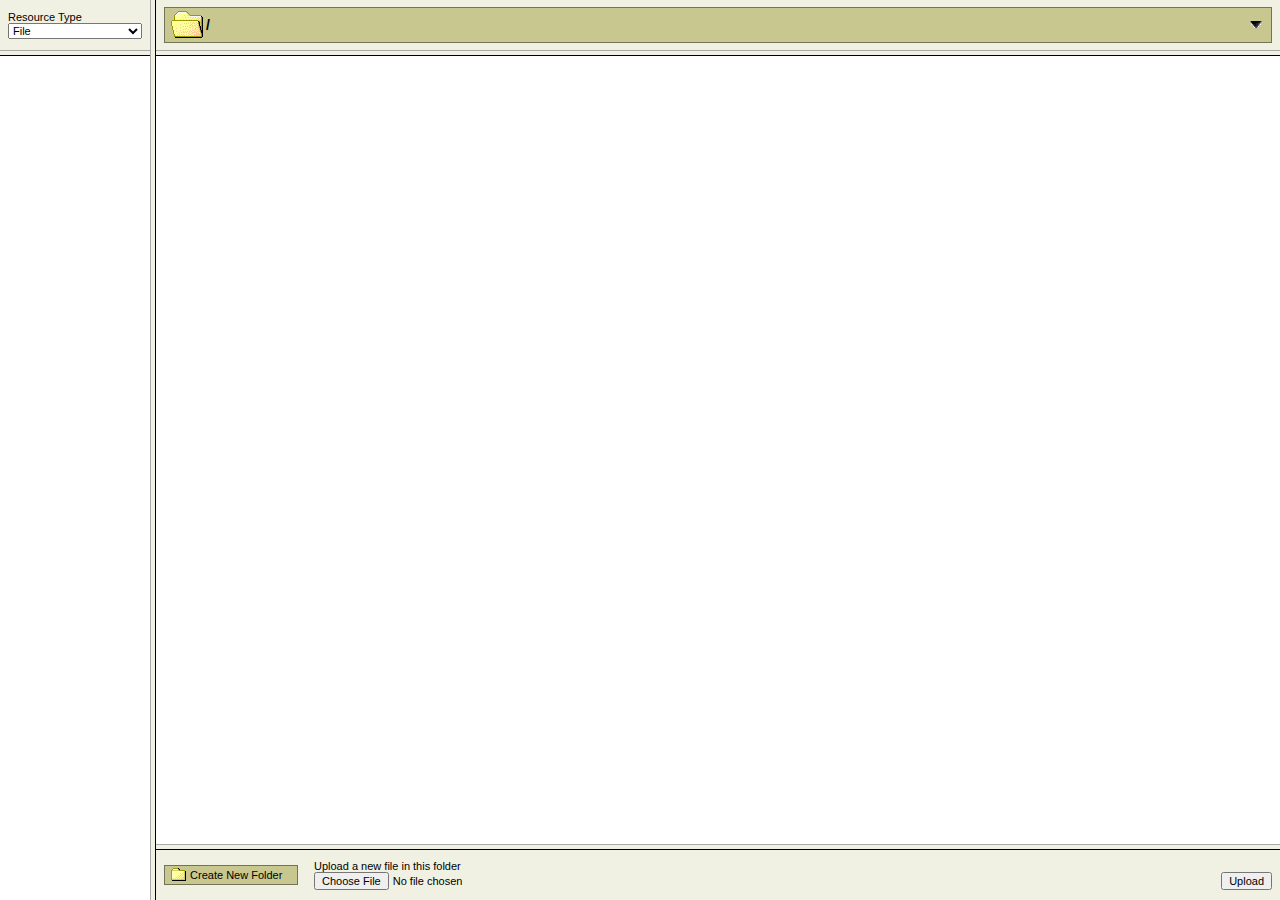
<file: src/main/webapp/ckeditor/filebrowser/browser.html>
<!DOCTYPE HTML PUBLIC "-//W3C//DTD HTML 4.01 Frameset//EN"
   "http://www.w3.org/TR/html4/frameset.dtd">
<!--
 * FCKeditor - The text editor for Internet - http://www.fckeditor.net
 * Copyright (C) 2003-2008 Frederico Caldeira Knabben
 *
 * == BEGIN LICENSE ==
 *
 * Licensed under the terms of any of the following licenses at your
 * choice:
 *
 *  - GNU General Public License Version 2 or later (the "GPL")
 *    http://www.gnu.org/licenses/gpl.html
 *
 *  - GNU Lesser General Public License Version 2.1 or later (the "LGPL")
 *    http://www.gnu.org/licenses/lgpl.html
 *
 *  - Mozilla Public License Version 1.1 or later (the "MPL")
 *    http://www.mozilla.org/MPL/MPL-1.1.html
 *
 * == END LICENSE ==
 *
 * This page compose the File Browser dialog frameset.
-->
<html>
	<head>
		<title>CKeditor - Resources Browser</title>
		<meta http-equiv="Content-Type" content="text/html; charset=utf-8">
		<link href="browser.css" type="text/css" rel="stylesheet">
		<script type="text/javascript" src="js/fckxml.js"></script>
		<script type="text/javascript">
// Automatically detect the correct document.domain (#1919).
(function()
{
	var d = document.domain ;

	while ( true )
	{
		// Test if we can access a parent property.
		try
		{
			var test = window.opener.document.domain ;
			break ;
		}
		catch( e )
		{}

		// Remove a domain part: www.mytest.example.com => mytest.example.com => example.com ...
		d = d.replace( /.*?(?:\.|$)/, '' ) ;

		if ( d.length == 0 )
			break ;		// It was not able to detect the domain.

		try
		{
			document.domain = d ;
		}
		catch (e)
		{
			break ;
		}
	}
})() ;

function GetUrlParam( paramName )
{
	var oRegex = new RegExp( '[\?&]' + paramName + '=([^&]+)', 'i' ) ;
	var oMatch = oRegex.exec( window.top.location.search ) ;

	if ( oMatch && oMatch.length > 1 )
		return decodeURIComponent( oMatch[1] ) ;
	else
		return '' ;
}

var oConnector = new Object() ;
oConnector.CurrentFolder	= '/' ;

var sConnUrl = GetUrlParam( 'Connector' ) ;

// Gecko has some problems when using relative URLs (not starting with slash).
if ( sConnUrl.substr(0,1) != '/' && sConnUrl.indexOf( '://' ) < 0 )
	sConnUrl = window.location.href.replace( /browser.html.*$/, '' ) + sConnUrl ;

oConnector.ConnectorUrl = sConnUrl + ( sConnUrl.indexOf('?') != -1 ? '&' : '?' ) ;

var sServerPath = GetUrlParam( 'ServerPath' ) ;
if ( sServerPath.length > 0 )
	oConnector.ConnectorUrl += 'ServerPath=' + encodeURIComponent( sServerPath ) + '&' ;

oConnector.ResourceType		= GetUrlParam( 'Type' ) ;
oConnector.ShowAllTypes		= ( oConnector.ResourceType.length == 0 ) ;

if ( oConnector.ShowAllTypes )
	oConnector.ResourceType = 'File' ;

// Function to call on file select
oConnector.CKEditorFuncNum = GetUrlParam( 'CKEditorFuncNum' ) ;

// User space
oConnector.userSpace = GetUrlParam( 'userSpace' ) ;

oConnector.SendCommand = function( command, params, callBackFunction )
{
	var sUrl = this.ConnectorUrl + 'Command=' + command ;
	sUrl += '&Type=' + this.ResourceType ;
	sUrl += '&CKEditorFuncNum=' + this.CKEditorFuncNum ;
	sUrl += '&CurrentFolder=' + encodeURIComponent( this.CurrentFolder ) ;
	sUrl += '&userSpace=' + this.userSpace ;
	
	if ( params ) sUrl += '&' + params ;

	// Add a random salt to avoid getting a cached version of the command execution
	sUrl += '&uuid=' + new Date().getTime() ;
	//alert(sUrl);
	var oXML = new FCKXml() ;

	if ( callBackFunction )
		oXML.LoadUrl( sUrl, callBackFunction ) ;	// Asynchronous load.
	else
		return oXML.LoadUrl( sUrl ) ;

	return null ;
}

oConnector.CheckError = function( responseXml )
{
	var iErrorNumber = 0 ;
	var oErrorNode = responseXml.SelectSingleNode( 'Connector/Error' ) ;

	if ( oErrorNode )
	{
		iErrorNumber = parseInt( oErrorNode.attributes.getNamedItem('number').value, 10 ) ;

		switch ( iErrorNumber )
		{
			case 0 :
				break ;
			case 1 :	// Custom error. Message placed in the "text" attribute.
				alert( oErrorNode.attributes.getNamedItem('text').value ) ;
				break ;
			case 101 :
				alert( 'Folder already exists' ) ;
				break ;
			case 102 :
				alert( 'Invalid folder name' ) ;
				break ;
			case 103 :
				alert( 'You have no permissions to create the folder' ) ;
				break ;
			case 110 :
				alert( 'Unknown error creating folder' ) ;
				break ;
			default :
				alert( 'Error on your request. Error number: ' + iErrorNumber ) ;
				break ;
		}
	}
	return iErrorNumber ;
}

var oIcons = new Object() ;

oIcons.AvailableIconsArray = [
	'ai','avi','bmp','cs','dll','doc','exe','fla','gif','htm','html','jpg','js',
	'mdb','mp3','pdf','png','ppt','rdp','swf','swt','txt','vsd','xls','xml','zip' ] ;

oIcons.AvailableIcons = new Object() ;

for ( var i = 0 ; i < oIcons.AvailableIconsArray.length ; i++ )
	oIcons.AvailableIcons[ oIcons.AvailableIconsArray[i] ] = true ;

oIcons.GetIcon = function( fileName )
{
	var sExtension = fileName.substr( fileName.lastIndexOf('.') + 1 ).toLowerCase() ;

	if ( this.AvailableIcons[ sExtension ] == true )
		return sExtension ;
	else
		return 'default.icon' ;
}

function OnUploadCompleted( errorNumber, fileUrl, fileName, customMsg )
{
	if (errorNumber == "1")
		window.frames['frmUpload'].OnUploadCompleted( errorNumber, customMsg ) ;
	else
		window.frames['frmUpload'].OnUploadCompleted( errorNumber, fileName ) ;
}

		</script>
	</head>
	<frameset cols="150,*" class="Frame" framespacing="3" bordercolor="#f1f1e3" frameborder="1">
		<frameset rows="50,*" framespacing="0">
			<frame src="frmresourcetype.html" scrolling="no" frameborder="0">
			<frame name="frmFolders" src="frmfolders.html" scrolling="auto" frameborder="1">
		</frameset>
		<frameset rows="50,*,50" framespacing="0">
			<frame name="frmActualFolder" src="frmactualfolder.html" scrolling="no" frameborder="0">
			<frame name="frmResourcesList" src="frmresourceslist.html" scrolling="auto" frameborder="1">
			<frameset cols="150,*,0" framespacing="0" frameborder="0">
				<frame name="frmCreateFolder" src="frmcreatefolder.html" scrolling="no" frameborder="0">
				<frame name="frmUpload" src="frmupload.html" scrolling="no" frameborder="0">
				<frame name="frmUploadWorker" src="javascript:void(0)" scrolling="no" frameborder="0">
			</frameset>
		</frameset>
	</frameset>
</html>
</file>
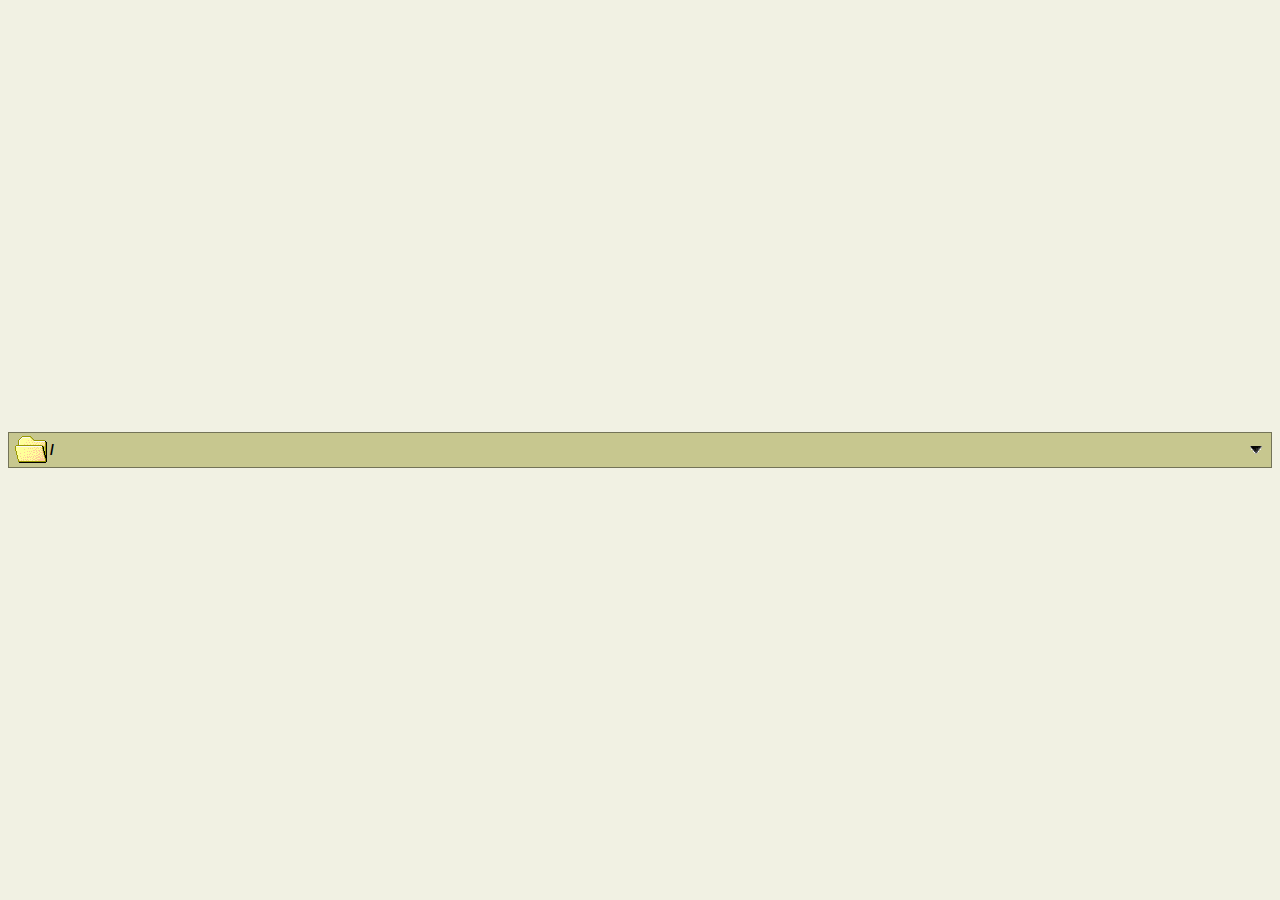
<file: src/main/webapp/ckeditor/filebrowser/frmactualfolder.html>
<!DOCTYPE HTML PUBLIC "-//W3C//DTD HTML 4.0 Transitional//EN">
<!--
 * FCKeditor - The text editor for Internet - http://www.fckeditor.net
 * Copyright (C) 2003-2008 Frederico Caldeira Knabben
 *
 * == BEGIN LICENSE ==
 *
 * Licensed under the terms of any of the following licenses at your
 * choice:
 *
 *  - GNU General Public License Version 2 or later (the "GPL")
 *    http://www.gnu.org/licenses/gpl.html
 *
 *  - GNU Lesser General Public License Version 2.1 or later (the "LGPL")
 *    http://www.gnu.org/licenses/lgpl.html
 *
 *  - Mozilla Public License Version 1.1 or later (the "MPL")
 *    http://www.mozilla.org/MPL/MPL-1.1.html
 *
 * == END LICENSE ==
 *
 * This page shows the actual folder path.
-->
<html>
	<head>
		<title>Folder path</title>
		<meta http-equiv="Content-Type" content="text/html; charset=utf-8">
		<link href="browser.css" type="text/css" rel="stylesheet">
		<script type="text/javascript">
// Automatically detect the correct document.domain (#1919).
(function()
{
	var d = document.domain ;

	while ( true )
	{
		// Test if we can access a parent property.
		try
		{
			var test = window.top.opener.document.domain ;
			break ;
		}
		catch( e )
		{}

		// Remove a domain part: www.mytest.example.com => mytest.example.com => example.com ...
		d = d.replace( /.*?(?:\.|$)/, '' ) ;

		if ( d.length == 0 )
			break ;		// It was not able to detect the domain.

		try
		{
			document.domain = d ;
		}
		catch (e)
		{
			break ;
		}
	}
})() ;

function SetCurrentFolder( resourceType, folderPath )
{
	document.getElementById('tdName').innerHTML = folderPath ;
}

window.onload = function()
{
	window.top.IsLoadedActualFolder = true ;
}

		</script>
	</head>
	<body>
		<table class="fullHeight" cellSpacing="0" cellPadding="0" width="100%" border="0">
			<tr>
				<td>
					<button style="WIDTH: 100%" type="button">
						<table cellSpacing="0" cellPadding="0" width="100%" border="0">
							<tr>
								<td><img height="32" alt="" src="images/FolderOpened32.gif" width="32"></td>
								<td>&nbsp;</td>
								<td id="tdName" width="100%" nowrap class="ActualFolder">/</td>
								<td>&nbsp;</td>
								<td><img height="8" src="images/ButtonArrow.gif" width="12" alt=""></td>
								<td>&nbsp;</td>
							</tr>
						</table>
					</button>
				</td>
			</tr>
		</table>
	</body>
</html>
</file>
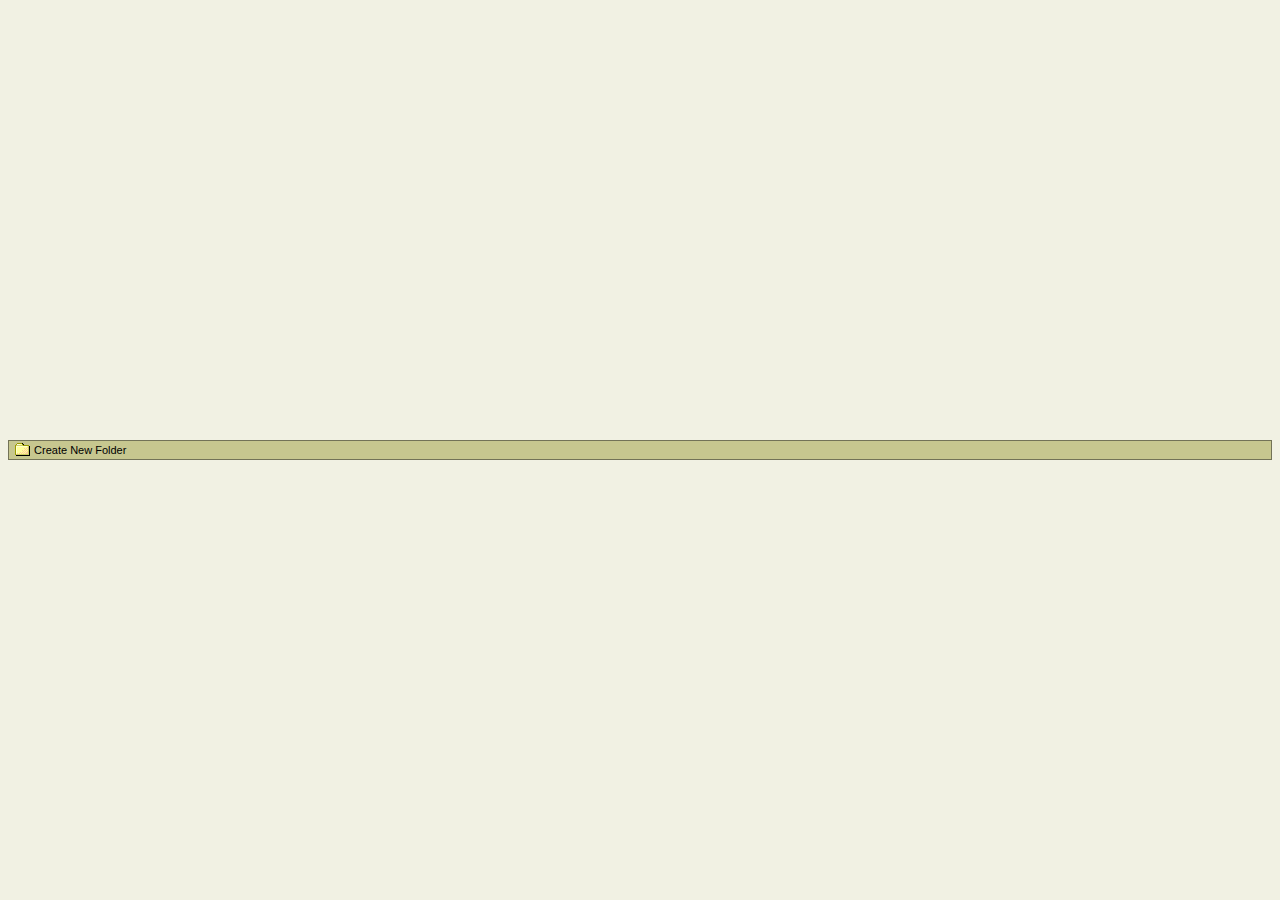
<file: src/main/webapp/ckeditor/filebrowser/frmcreatefolder.html>
<!DOCTYPE HTML PUBLIC "-//W3C//DTD HTML 4.0 Transitional//EN">
<!--
 * FCKeditor - The text editor for Internet - http://www.fckeditor.net
 * Copyright (C) 2003-2008 Frederico Caldeira Knabben
 *
 * == BEGIN LICENSE ==
 *
 * Licensed under the terms of any of the following licenses at your
 * choice:
 *
 *  - GNU General Public License Version 2 or later (the "GPL")
 *    http://www.gnu.org/licenses/gpl.html
 *
 *  - GNU Lesser General Public License Version 2.1 or later (the "LGPL")
 *    http://www.gnu.org/licenses/lgpl.html
 *
 *  - Mozilla Public License Version 1.1 or later (the "MPL")
 *    http://www.mozilla.org/MPL/MPL-1.1.html
 *
 * == END LICENSE ==
 *
 * Page used to create new folders in the current folder.
-->
<html>
	<head>
		<title>Create Folder</title>
		<meta http-equiv="Content-Type" content="text/html; charset=utf-8">
		<link href="browser.css" type="text/css" rel="stylesheet">
		<script type="text/javascript" src="js/common.js"></script>
		<script type="text/javascript">

function SetCurrentFolder( resourceType, folderPath )
{
	oConnector.ResourceType = resourceType ;
	oConnector.CurrentFolder = folderPath ;
}

function CreateFolder()
{
	var sFolderName ;

	while ( true )
	{
		sFolderName = prompt( 'Type the name of the new folder:', '' ) ;

		if ( sFolderName == null )
			return ;
		else if ( sFolderName.length == 0 )
			alert( 'Please type the folder name' ) ;
		else
			break ;
	}

	oConnector.SendCommand( 'CreateFolder', 'NewFolderName=' + encodeURIComponent( sFolderName) , CreateFolderCallBack ) ;
}

function CreateFolderCallBack( fckXml )
{
	if ( oConnector.CheckError( fckXml ) == 0 )
		window.parent.frames['frmResourcesList'].Refresh() ;

	/*
	// Get the current folder path.
	var oNode = fckXml.SelectSingleNode( 'Connector/Error' ) ;
	var iErrorNumber = parseInt( oNode.attributes.getNamedItem('number').value ) ;

	switch ( iErrorNumber )
	{
		case 0 :
			window.parent.frames['frmResourcesList'].Refresh() ;
			break ;
		case 101 :
			alert( 'Folder already exists' ) ;
			break ;
		case 102 :
			alert( 'Invalid folder name' ) ;
			break ;
		case 103 :
			alert( 'You have no permissions to create the folder' ) ;
			break ;
		case 110 :
			alert( 'Unknown error creating folder' ) ;
			break ;
		default :
			alert( 'Error creating folder. Error number: ' + iErrorNumber ) ;
			break ;
	}
	*/
}

window.onload = function()
{
	window.top.IsLoadedCreateFolder = true ;
}
		</script>
	</head>
	<body>
		<table class="fullHeight" cellSpacing="0" cellPadding="0" width="100%" border="0">
			<tr>
				<td>
					<button type="button" style="WIDTH: 100%" onclick="CreateFolder();">
						<table cellSpacing="0" cellPadding="0" border="0">
							<tr>
								<td><img height="16" alt="" src="images/Folder.gif" width="16"></td>
								<td>&nbsp;</td>
								<td nowrap>Create New Folder</td>
							</tr>
						</table>
					</button>
				</td>
			</tr>
		</table>
	</body>
</html>
</file>
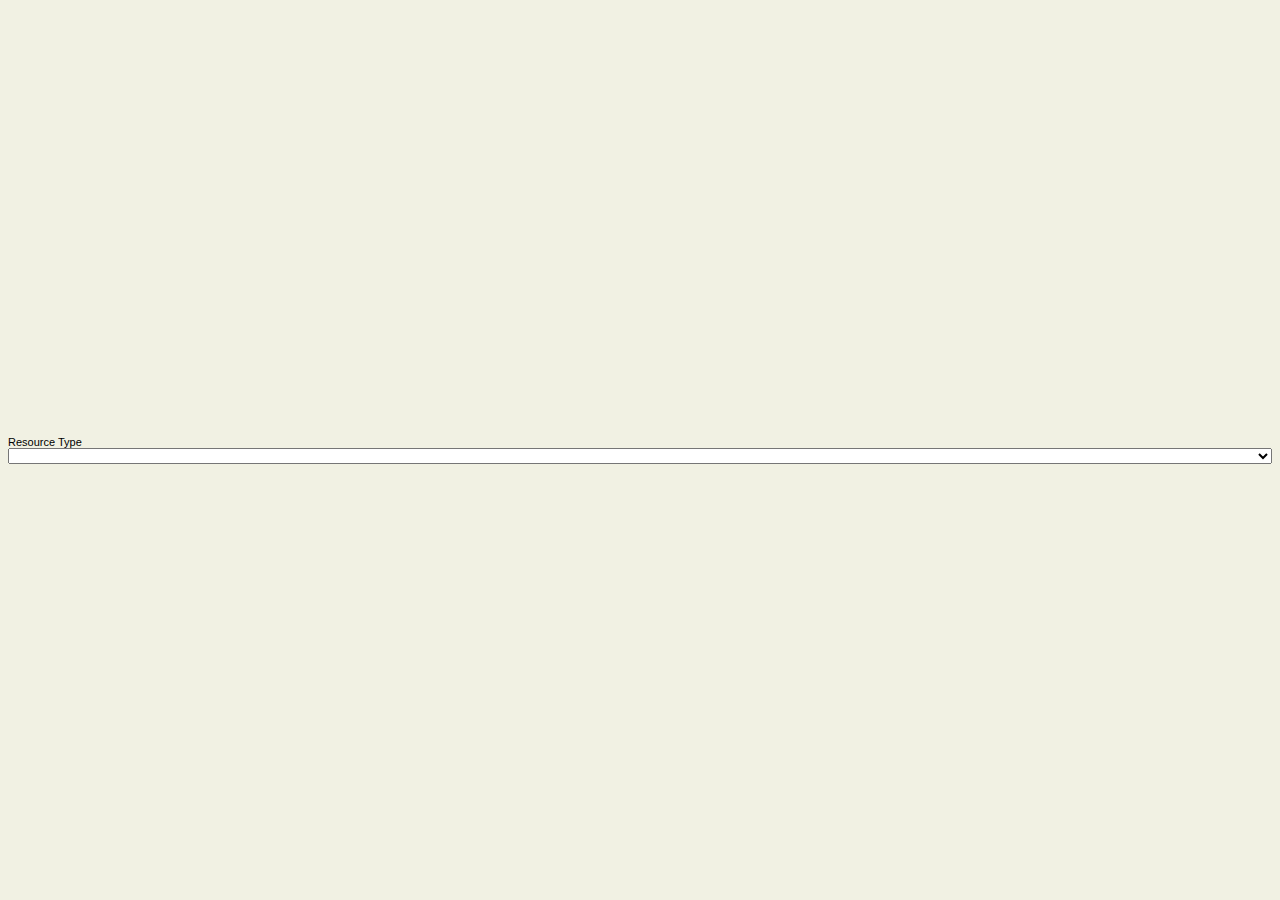
<file: src/main/webapp/ckeditor/filebrowser/frmresourcetype.html>
<!DOCTYPE HTML PUBLIC "-//W3C//DTD HTML 4.0 Transitional//EN">
<!--
 * FCKeditor - The text editor for Internet - http://www.fckeditor.net
 * Copyright (C) 2003-2008 Frederico Caldeira Knabben
 *
 * == BEGIN LICENSE ==
 *
 * Licensed under the terms of any of the following licenses at your
 * choice:
 *
 *  - GNU General Public License Version 2 or later (the "GPL")
 *    http://www.gnu.org/licenses/gpl.html
 *
 *  - GNU Lesser General Public License Version 2.1 or later (the "LGPL")
 *    http://www.gnu.org/licenses/lgpl.html
 *
 *  - Mozilla Public License Version 1.1 or later (the "MPL")
 *    http://www.mozilla.org/MPL/MPL-1.1.html
 *
 * == END LICENSE ==
 *
 * This page shows the list of available resource types.
-->
<html>
	<head>
		<title>Available types</title>
		<meta http-equiv="Content-Type" content="text/html; charset=utf-8">
		<link href="browser.css" type="text/css" rel="stylesheet">
		<script type="text/javascript" src="js/common.js"></script>
		<script type="text/javascript">

function SetResourceType( type )
{
	window.parent.frames["frmFolders"].SetResourceType( type ) ;
}

var aTypes = [
	['File','File'],
	['Image','Image'],
	['Flash','Flash'],
	['Media','Media']
] ;

window.onload = function()
{
	var oCombo = document.getElementById('cmbType') ;
	oCombo.innerHTML = '' ;
	for ( var i = 0 ; i < aTypes.length ; i++ )
	{
		if ( oConnector.ShowAllTypes || aTypes[i][0] == oConnector.ResourceType )
			AddSelectOption( oCombo, aTypes[i][1], aTypes[i][0] ) ;
	}
}

		</script>
	</head>
	<body>
		<table class="fullHeight" cellSpacing="0" cellPadding="0" width="100%" border="0">
			<tr>
				<td nowrap>
					Resource Type<BR>
					<select id="cmbType" style="WIDTH: 100%" onchange="SetResourceType(this.value);">
						<option>&nbsp;
					</select>
				</td>
			</tr>
		</table>
	</body>
</html>
</file>
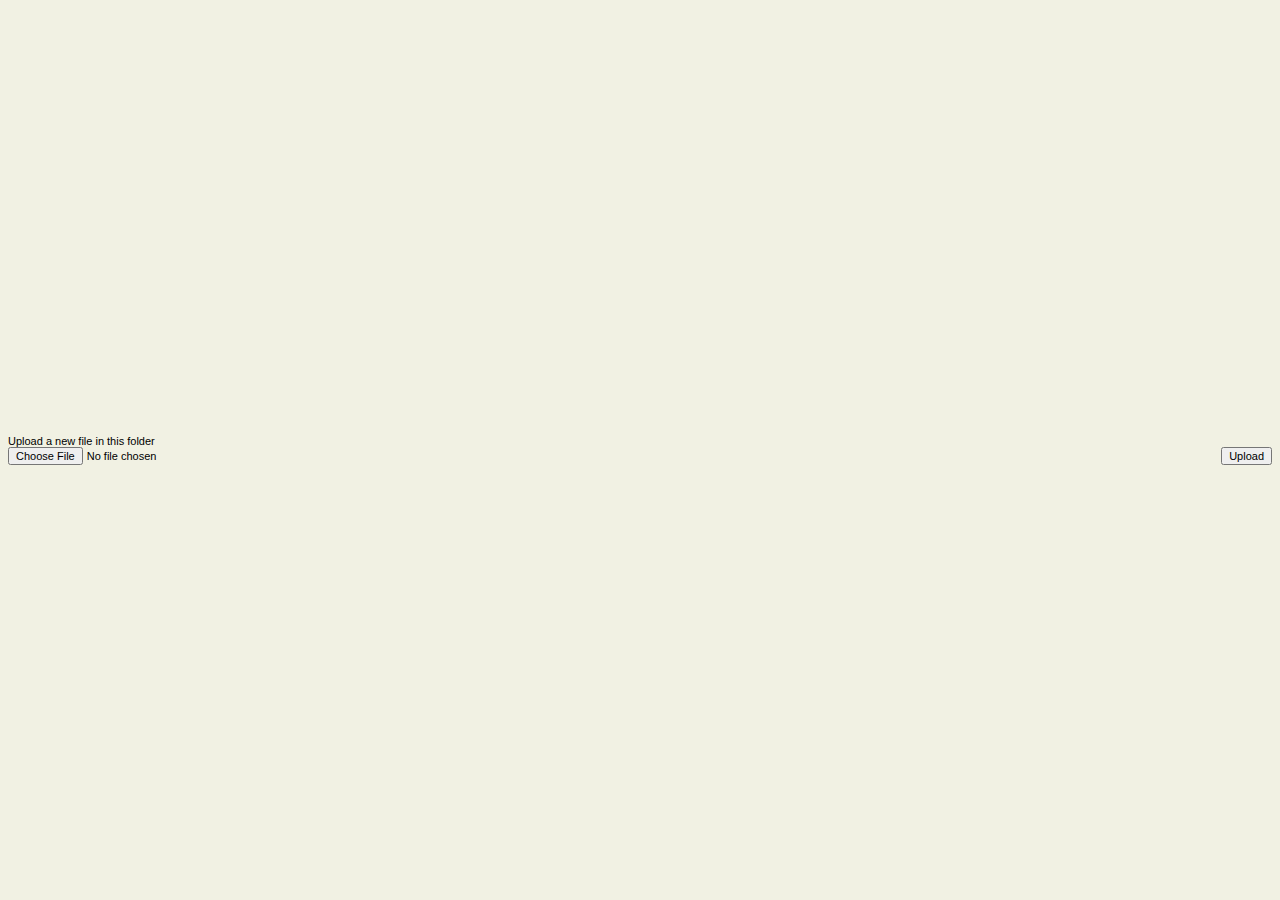
<file: src/main/webapp/ckeditor/filebrowser/frmupload.html>
<!DOCTYPE HTML PUBLIC "-//W3C//DTD HTML 4.0 Transitional//EN">
<!--
 * FCKeditor - The text editor for Internet - http://www.fckeditor.net
 * Copyright (C) 2003-2008 Frederico Caldeira Knabben
 *
 * == BEGIN LICENSE ==
 *
 * Licensed under the terms of any of the following licenses at your
 * choice:
 *
 *  - GNU General Public License Version 2 or later (the "GPL")
 *    http://www.gnu.org/licenses/gpl.html
 *
 *  - GNU Lesser General Public License Version 2.1 or later (the "LGPL")
 *    http://www.gnu.org/licenses/lgpl.html
 *
 *  - Mozilla Public License Version 1.1 or later (the "MPL")
 *    http://www.mozilla.org/MPL/MPL-1.1.html
 *
 * == END LICENSE ==
 *
 * Page used to upload new files in the current folder.
-->
<html>
	<head>
		<title>File Upload</title>
		<meta http-equiv="Content-Type" content="text/html; charset=utf-8">
		<link href="browser.css" type="text/css" rel="stylesheet" >
		<script type="text/javascript" src="js/common.js"></script>
		<script type="text/javascript">

function SetCurrentFolder( resourceType, folderPath )
{
	var sUrl = oConnector.ConnectorUrl + 'Command=FileUpload' ;
	sUrl += '&Type=' + resourceType ;
    sUrl += '&CKEditorFuncNum=' + oConnector.CKEditorFuncNum ;
	sUrl += '&CurrentFolder=' + encodeURIComponent( folderPath ) ;
	sUrl += '&userSpace=' + oConnector.userSpace ;
	document.getElementById('frmUpload').action = sUrl ;
}

function OnSubmit()
{
	if ( document.getElementById('NewFile').value.length == 0 )
	{
		alert( 'Please select a file from your computer' ) ;
		return false ;
	}
	//alert(document.getElementById('frmUpload').action);
	
	// Set the interface elements.
	document.getElementById('eUploadMessage').innerHTML = 'Upload a new file in this folder (Upload in progress, please wait...)' ;
	document.getElementById('btnUpload').disabled = false ;
	return true ;
}

function OnUploadCompleted( errorNumber, data )
{
	// Reset the Upload Worker Frame.
	window.parent.frames['frmUploadWorker'].location = 'javascript:void(0)' ;

	// Reset the upload form (On IE we must do a little trick to avoid problems).
	if ( document.all )
		document.getElementById('NewFile').outerHTML = '<input id="NewFile" name="NewFile" style="WIDTH: 100%" type="file">' ;
	else
		document.getElementById('frmUpload').reset() ;

	// Reset the interface elements.
	document.getElementById('eUploadMessage').innerHTML = 'Upload a new file in this folder' ;
	document.getElementById('btnUpload').disabled = false ;

	switch ( errorNumber )
	{
		case 0 :
			window.parent.frames['frmResourcesList'].Refresh() ;
			break ;
		case 1 :	// Custom error.
			alert( data ) ;
			break ;
		case 201 :
			window.parent.frames['frmResourcesList'].Refresh() ;
			alert( 'A file with the same name is already available. The uploaded file has been renamed to "' + data + '"' ) ;
			break ;
		case 202 :
			alert( 'Invalid file' ) ;
			break ;
		default :
			alert( 'Error on file upload. Error number: ' + errorNumber ) ;
			break ;
	}
}

window.onload = function()
{
	window.top.IsLoadedUpload = true ;
}
		</script>
	</head>
	<body>
		<form id="frmUpload" action="" target="frmUploadWorker" method="post" enctype="multipart/form-data" onsubmit="return OnSubmit();">
			<table class="fullHeight" cellspacing="0" cellpadding="0" width="100%" border="0">
				<tr>
					<td nowrap="nowrap">
						<span id="eUploadMessage">Upload a new file in this folder</span><br>
						<table cellspacing="0" cellpadding="0" width="100%" border="0">
							<tr>
								<td width="100%"><input id="NewFile" name="NewFile" style="WIDTH: 100%" type="file"></td>
								<td nowrap="nowrap">&nbsp;<input id="btnUpload" type="submit" value="Upload"></td>
							</tr>
						</table>
					</td>
				</tr>
			</table>
		</form>
	</body>
</html>
</file>
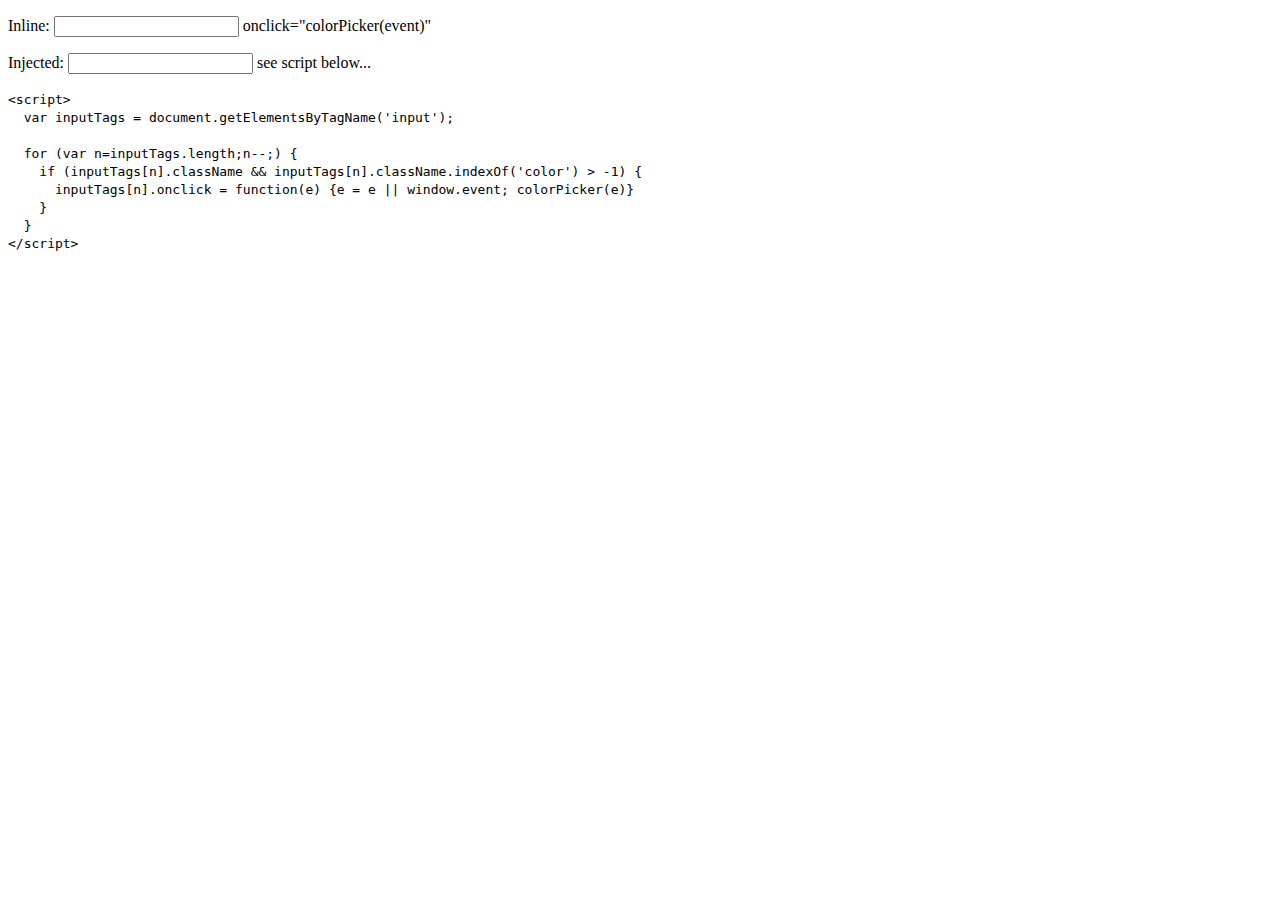
<file: src/main/webapp/resources/comps/colorpicker/test.html>
<!DOCTYPE html>
<html>
<head>
<meta charset="utf-8">
<title>colorPicker 0.9</title>
<script type="text/javascript" src="colorPicker.js"></script>
</head>
<body>
<p>Inline: <input type="text" onClick="colorPicker(event)" /> onclick=&quot;colorPicker(event)&quot;</p>
<p>Injected: <input class="color" type="text" /> see script below...</p>
<code>
	&lt;script&gt;<br>
  &nbsp;&nbsp;var inputTags = document.getElementsByTagName('input');<br><br>
  &nbsp;&nbsp;for (var n=inputTags.length;n--;) {<br>
  &nbsp;&nbsp;&nbsp;&nbsp;if (inputTags[n].className &amp;&amp; inputTags[n].className.indexOf('color') &gt; -1) {<br>
  &nbsp;&nbsp;&nbsp;&nbsp;&nbsp;&nbsp;inputTags[n].onclick = function(e) {e = e || window.event; colorPicker(e)}<br>
  &nbsp;&nbsp;&nbsp;&nbsp;}<br>
  &nbsp;&nbsp;}<br>
  &lt;/script&gt;
</code>
<script>
var inputTags = document.getElementsByTagName('input');

for (var n=inputTags.length;n--;) {
	if (inputTags[n].className && inputTags[n].className.indexOf('color') > -1) {
		inputTags[n].onclick = function(e) {e = e || window.event; colorPicker(e); colorPicker.cP.style.zIndex = 1;}
	}
}
</script>

</body>
</html>
</file>
<file: src/main/webapp/ckeditor/filebrowser/browser.css>
/*
 * FCKeditor - The text editor for Internet - http://www.fckeditor.net
 * Copyright (C) 2003-2008 Frederico Caldeira Knabben
 *
 * == BEGIN LICENSE ==
 *
 * Licensed under the terms of any of the following licenses at your
 * choice:
 *
 *  - GNU General Public License Version 2 or later (the "GPL")
 *    http://www.gnu.org/licenses/gpl.html
 *
 *  - GNU Lesser General Public License Version 2.1 or later (the "LGPL")
 *    http://www.gnu.org/licenses/lgpl.html
 *
 *  - Mozilla Public License Version 1.1 or later (the "MPL")
 *    http://www.mozilla.org/MPL/MPL-1.1.html
 *
 * == END LICENSE ==
 *
 * CSS styles used by all pages that compose the File Browser.
 */

body
{
	background-color: #f1f1e3;
	margin-top:0;
	margin-bottom:0;
}

form
{
	margin: 0;
	padding: 0;
}

.Frame
{
	background-color: #f1f1e3;
	border: thin inset #f1f1e3;
}

body.FileArea
{
	background-color: #ffffff;
	margin: 10px;
}

body, td, input, select
{
	font-size: 11px;
	font-family: 'Microsoft Sans Serif' , Arial, Helvetica, Verdana;
}

.ActualFolder
{
	font-weight: bold;
	font-size: 14px;
}

.PopupButtons
{
	border-top: #d5d59d 1px solid;
	background-color: #e3e3c7;
	padding: 7px 10px 7px 10px;
}

.Button, button
{
	color: #3b3b1f;
	border: #737357 1px solid;
	background-color: #c7c78f;
}

.FolderListCurrentFolder img
{
	background-image: url(images/FolderOpened.gif);
}

.FolderListFolder img
{
	background-image: url(images/Folder.gif);
}

.fullHeight {
	height: 100%;
}
</file>
